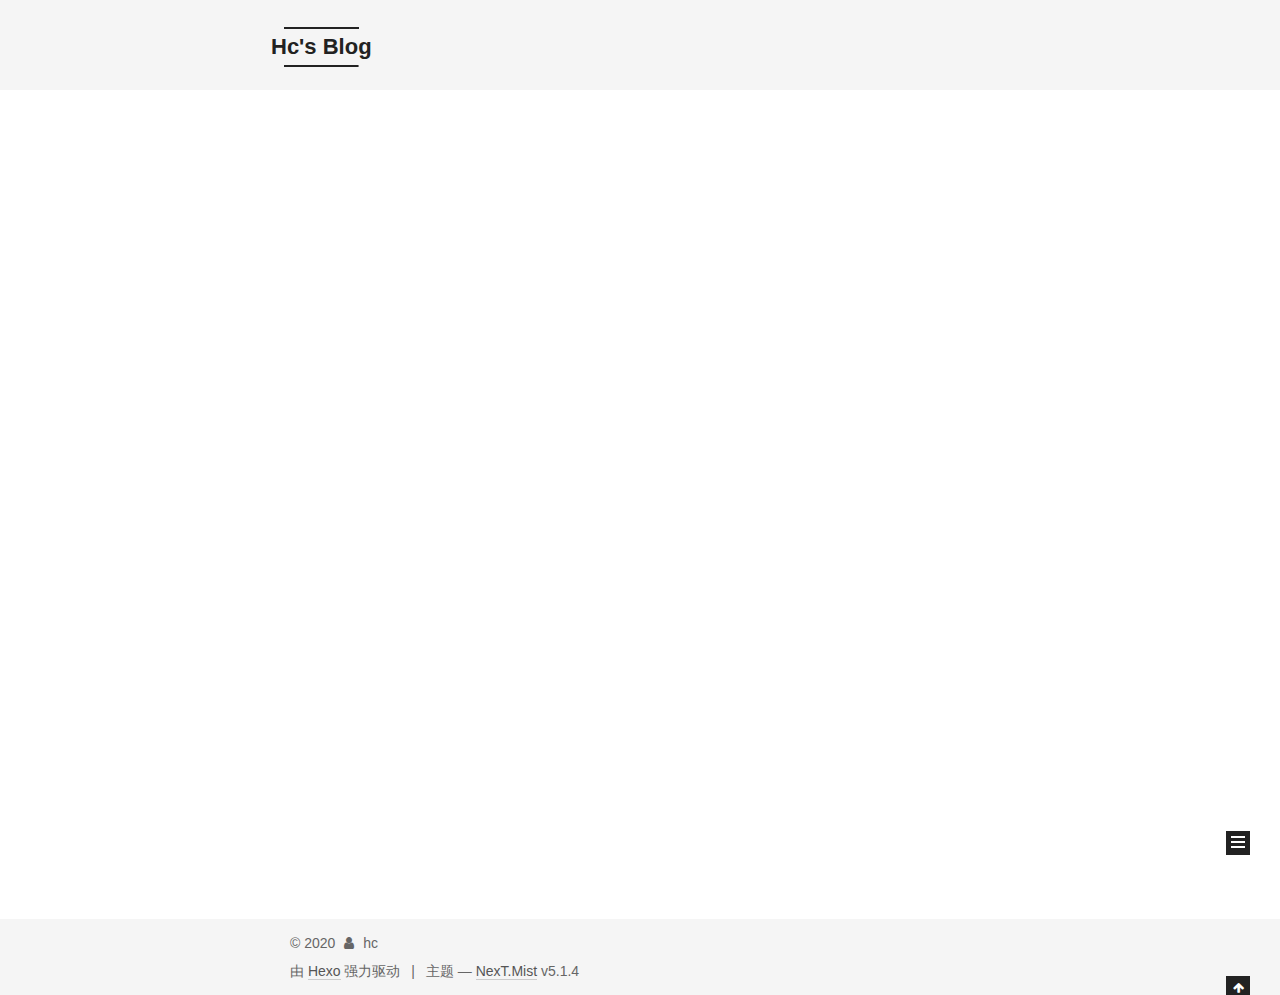
<file: archives/index.html>
<!DOCTYPE html>



  


<html class="theme-next mist use-motion" lang="zh-Hans">
<head><meta name="generator" content="Hexo 3.8.0">
  <meta charset="UTF-8">
<meta http-equiv="X-UA-Compatible" content="IE=edge">
<meta name="viewport" content="width=device-width, initial-scale=1, maximum-scale=1">
<meta name="theme-color" content="#222">









<meta http-equiv="Cache-Control" content="no-transform">
<meta http-equiv="Cache-Control" content="no-siteapp">
















  
  
  <link href="/lib/fancybox/source/jquery.fancybox.css?v=2.1.5" rel="stylesheet" type="text/css">







<link href="/lib/font-awesome/css/font-awesome.min.css?v=4.6.2" rel="stylesheet" type="text/css">

<link href="/css/main.css?v=5.1.4" rel="stylesheet" type="text/css">


  <link rel="apple-touch-icon" sizes="180x180" href="/images/apple-touch-icon-next.png?v=5.1.4">


  <link rel="icon" type="image/png" sizes="32x32" href="/images/favicon-32x32-next.png?v=5.1.4">


  <link rel="icon" type="image/png" sizes="16x16" href="/images/favicon-16x16-next.png?v=5.1.4">


  <link rel="mask-icon" href="/images/logo.svg?v=5.1.4" color="#222">





  <meta name="keywords" content="Hexo, NexT">










<meta name="description" content="前端学习总结">
<meta property="og:type" content="website">
<meta property="og:title" content="Hc&#39;s Blog">
<meta property="og:url" content="http://yoursite.com/archives/index.html">
<meta property="og:site_name" content="Hc&#39;s Blog">
<meta property="og:description" content="前端学习总结">
<meta property="og:locale" content="zh-Hans">
<meta name="twitter:card" content="summary">
<meta name="twitter:title" content="Hc&#39;s Blog">
<meta name="twitter:description" content="前端学习总结">



<script type="text/javascript" id="hexo.configurations">
  var NexT = window.NexT || {};
  var CONFIG = {
    root: '/',
    scheme: 'Mist',
    version: '5.1.4',
    sidebar: {"position":"left","display":"post","offset":12,"b2t":false,"scrollpercent":false,"onmobile":false},
    fancybox: true,
    tabs: true,
    motion: {"enable":true,"async":false,"transition":{"post_block":"fadeIn","post_header":"slideDownIn","post_body":"slideDownIn","coll_header":"slideLeftIn","sidebar":"slideUpIn"}},
    duoshuo: {
      userId: '0',
      author: '博主'
    },
    algolia: {
      applicationID: '',
      apiKey: '',
      indexName: '',
      hits: {"per_page":10},
      labels: {"input_placeholder":"Search for Posts","hits_empty":"We didn't find any results for the search: ${query}","hits_stats":"${hits} results found in ${time} ms"}
    }
  };
</script>



  <link rel="canonical" href="http://yoursite.com/archives/">





  <title>归档 | Hc's Blog</title>
  








</head>

<body itemscope itemtype="http://schema.org/WebPage" lang="zh-Hans">

  
  
    
  

  <div class="container sidebar-position-left page-archive">
    <div class="headband"></div>

    <header id="header" class="header" itemscope itemtype="http://schema.org/WPHeader">
      <div class="header-inner"><div class="site-brand-wrapper">
  <div class="site-meta ">
    

    <div class="custom-logo-site-title">
      <a href="/" class="brand" rel="start">
        <span class="logo-line-before"><i></i></span>
        <span class="site-title">Hc's Blog</span>
        <span class="logo-line-after"><i></i></span>
      </a>
    </div>
      
        <p class="site-subtitle">just do it</p>
      
  </div>

  <div class="site-nav-toggle">
    <button>
      <span class="btn-bar"></span>
      <span class="btn-bar"></span>
      <span class="btn-bar"></span>
    </button>
  </div>
</div>

<nav class="site-nav">
  

  
    <ul id="menu" class="menu">
      
        
        <li class="menu-item menu-item-home">
          <a href="/" rel="section">
            
              <i class="menu-item-icon fa fa-fw fa-home"></i> <br>
            
            首页
          </a>
        </li>
      
        
        <li class="menu-item menu-item-archives">
          <a href="/archives/" rel="section">
            
              <i class="menu-item-icon fa fa-fw fa-archive"></i> <br>
            
            归档
          </a>
        </li>
      

      
    </ul>
  

  
</nav>



 </div>
    </header>

    <main id="main" class="main">
      <div class="main-inner">
        <div class="content-wrap">
          <div id="content" class="content">
            

  
  
  
  <div class="post-block archive">
    <div id="posts" class="posts-collapse">
      <span class="archive-move-on"></span>

      <span class="archive-page-counter">
        
        
        
          
        
        嗯..! 目前共计 5 篇日志。 继续努力。
      </span>

      

        
        
        

        
          
          <div class="collection-title">
            <h1 class="archive-year" id="archive-year-2020">2020</h1>
          </div>
        
        

        

  <article class="post post-type-normal" itemscope itemtype="http://schema.org/Article">
    <header class="post-header">

      <h2 class="post-title">
        
            <a class="post-title-link" href="/2020/01/13/js实现大文件分片上传基本原理及实践/" itemprop="url">
              
                <span itemprop="name">node+js实现大文件分片上传基本原理及实践</span>
              
            </a>
        
      </h2>

      <div class="post-meta">
        <time class="post-time" itemprop="dateCreated" datetime="2020-01-13T17:32:29+08:00" content="2020-01-13">
          01-13
        </time>
      </div>

    </header>
  </article>



      

        
        
        

        
          
          <div class="collection-title">
            <h1 class="archive-year" id="archive-year-2019">2019</h1>
          </div>
        
        

        

  <article class="post post-type-normal" itemscope itemtype="http://schema.org/Article">
    <header class="post-header">

      <h2 class="post-title">
        
            <a class="post-title-link" href="/2019/08/15/小程序自定义导航栏适配-iPX底部适配/" itemprop="url">
              
                <span itemprop="name">小程序自定义导航栏适配,iPX底部适配</span>
              
            </a>
        
      </h2>

      <div class="post-meta">
        <time class="post-time" itemprop="dateCreated" datetime="2019-08-15T17:14:29+08:00" content="2019-08-15">
          08-15
        </time>
      </div>

    </header>
  </article>



      

        
        
        

        
        

        

  <article class="post post-type-normal" itemscope itemtype="http://schema.org/Article">
    <header class="post-header">

      <h2 class="post-title">
        
            <a class="post-title-link" href="/2019/06/12/网址性能优化/" itemprop="url">
              
                <span itemprop="name">网址性能优化</span>
              
            </a>
        
      </h2>

      <div class="post-meta">
        <time class="post-time" itemprop="dateCreated" datetime="2019-06-12T14:11:51+08:00" content="2019-06-12">
          06-12
        </time>
      </div>

    </header>
  </article>



      

        
        
        

        
        

        

  <article class="post post-type-normal" itemscope itemtype="http://schema.org/Article">
    <header class="post-header">

      <h2 class="post-title">
        
            <a class="post-title-link" href="/2019/03/14/编写一个简易的Cli工具/" itemprop="url">
              
                <span itemprop="name">编写一个简易的Cli工具</span>
              
            </a>
        
      </h2>

      <div class="post-meta">
        <time class="post-time" itemprop="dateCreated" datetime="2019-03-14T14:44:05+08:00" content="2019-03-14">
          03-14
        </time>
      </div>

    </header>
  </article>



      

        
        
        

        
        

        

  <article class="post post-type-normal" itemscope itemtype="http://schema.org/Article">
    <header class="post-header">

      <h2 class="post-title">
        
            <a class="post-title-link" href="/2019/03/06/浏览器缓存机制/" itemprop="url">
              
                <span itemprop="name">浏览器缓存机制</span>
              
            </a>
        
      </h2>

      <div class="post-meta">
        <time class="post-time" itemprop="dateCreated" datetime="2019-03-06T14:11:58+08:00" content="2019-03-06">
          03-06
        </time>
      </div>

    </header>
  </article>



      

    </div>
  </div>
  
  
  

  



          </div>
          


          

        </div>
        
          
  
  <div class="sidebar-toggle">
    <div class="sidebar-toggle-line-wrap">
      <span class="sidebar-toggle-line sidebar-toggle-line-first"></span>
      <span class="sidebar-toggle-line sidebar-toggle-line-middle"></span>
      <span class="sidebar-toggle-line sidebar-toggle-line-last"></span>
    </div>
  </div>

  <aside id="sidebar" class="sidebar">
    
    <div class="sidebar-inner">

      

      

      <section class="site-overview-wrap sidebar-panel sidebar-panel-active">
        <div class="site-overview">
          <div class="site-author motion-element" itemprop="author" itemscope itemtype="http://schema.org/Person">
            
              <p class="site-author-name" itemprop="name">hc</p>
              <p class="site-description motion-element" itemprop="description">前端学习总结</p>
          </div>

          <nav class="site-state motion-element">

            
              <div class="site-state-item site-state-posts">
              
                <a href="/archives/">
              
                  <span class="site-state-item-count">5</span>
                  <span class="site-state-item-name">日志</span>
                </a>
              </div>
            

            

            
              
              
              <div class="site-state-item site-state-tags">
                
                  <span class="site-state-item-count">1</span>
                  <span class="site-state-item-name">标签</span>
                
              </div>
            

          </nav>

          

          

          
          

          
          

          

        </div>
      </section>

      

      

    </div>
  </aside>


        
      </div>
    </main>

    <footer id="footer" class="footer">
      <div class="footer-inner">
        <div class="copyright">&copy; <span itemprop="copyrightYear">2020</span>
  <span class="with-love">
    <i class="fa fa-user"></i>
  </span>
  <span class="author" itemprop="copyrightHolder">hc</span>

  
</div>


  <div class="powered-by">由 <a class="theme-link" target="_blank" href="https://hexo.io">Hexo</a> 强力驱动</div>



  <span class="post-meta-divider">|</span>



  <div class="theme-info">主题 &mdash; <a class="theme-link" target="_blank" href="https://github.com/iissnan/hexo-theme-next">NexT.Mist</a> v5.1.4</div>




        







        
      </div>
    </footer>

    
      <div class="back-to-top">
        <i class="fa fa-arrow-up"></i>
        
      </div>
    

    

  </div>

  

<script type="text/javascript">
  if (Object.prototype.toString.call(window.Promise) !== '[object Function]') {
    window.Promise = null;
  }
</script>









  












  
  
    <script type="text/javascript" src="/lib/jquery/index.js?v=2.1.3"></script>
  

  
  
    <script type="text/javascript" src="/lib/fastclick/lib/fastclick.min.js?v=1.0.6"></script>
  

  
  
    <script type="text/javascript" src="/lib/jquery_lazyload/jquery.lazyload.js?v=1.9.7"></script>
  

  
  
    <script type="text/javascript" src="/lib/velocity/velocity.min.js?v=1.2.1"></script>
  

  
  
    <script type="text/javascript" src="/lib/velocity/velocity.ui.min.js?v=1.2.1"></script>
  

  
  
    <script type="text/javascript" src="/lib/fancybox/source/jquery.fancybox.pack.js?v=2.1.5"></script>
  


  


  <script type="text/javascript" src="/js/src/utils.js?v=5.1.4"></script>

  <script type="text/javascript" src="/js/src/motion.js?v=5.1.4"></script>



  
  

  

  


  <script type="text/javascript" src="/js/src/bootstrap.js?v=5.1.4"></script>



  


  




	





  





  












  





  

  

  

  
  

  

  

  

</body>
</html>
</file>
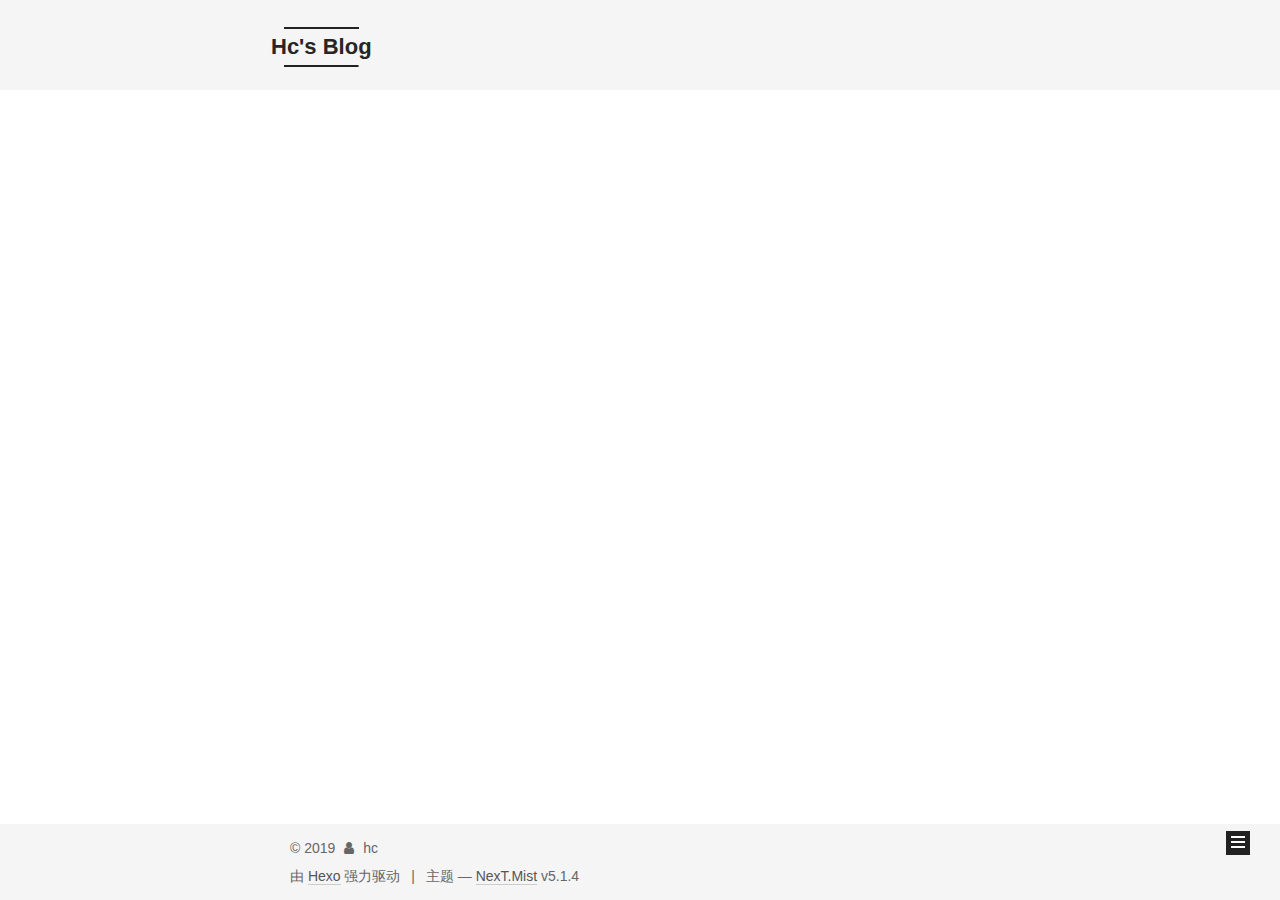
<file: archives/2019/index.html>
<!DOCTYPE html>



  


<html class="theme-next mist use-motion" lang="zh-Hans">
<head><meta name="generator" content="Hexo 3.8.0">
  <meta charset="UTF-8">
<meta http-equiv="X-UA-Compatible" content="IE=edge">
<meta name="viewport" content="width=device-width, initial-scale=1, maximum-scale=1">
<meta name="theme-color" content="#222">









<meta http-equiv="Cache-Control" content="no-transform">
<meta http-equiv="Cache-Control" content="no-siteapp">
















  
  
  <link href="/lib/fancybox/source/jquery.fancybox.css?v=2.1.5" rel="stylesheet" type="text/css">







<link href="/lib/font-awesome/css/font-awesome.min.css?v=4.6.2" rel="stylesheet" type="text/css">

<link href="/css/main.css?v=5.1.4" rel="stylesheet" type="text/css">


  <link rel="apple-touch-icon" sizes="180x180" href="/images/apple-touch-icon-next.png?v=5.1.4">


  <link rel="icon" type="image/png" sizes="32x32" href="/images/favicon-32x32-next.png?v=5.1.4">


  <link rel="icon" type="image/png" sizes="16x16" href="/images/favicon-16x16-next.png?v=5.1.4">


  <link rel="mask-icon" href="/images/logo.svg?v=5.1.4" color="#222">





  <meta name="keywords" content="Hexo, NexT">










<meta name="description" content="前端学习总结">
<meta property="og:type" content="website">
<meta property="og:title" content="Hc&#39;s Blog">
<meta property="og:url" content="http://yoursite.com/archives/2019/index.html">
<meta property="og:site_name" content="Hc&#39;s Blog">
<meta property="og:description" content="前端学习总结">
<meta property="og:locale" content="zh-Hans">
<meta name="twitter:card" content="summary">
<meta name="twitter:title" content="Hc&#39;s Blog">
<meta name="twitter:description" content="前端学习总结">



<script type="text/javascript" id="hexo.configurations">
  var NexT = window.NexT || {};
  var CONFIG = {
    root: '/',
    scheme: 'Mist',
    version: '5.1.4',
    sidebar: {"position":"left","display":"post","offset":12,"b2t":false,"scrollpercent":false,"onmobile":false},
    fancybox: true,
    tabs: true,
    motion: {"enable":true,"async":false,"transition":{"post_block":"fadeIn","post_header":"slideDownIn","post_body":"slideDownIn","coll_header":"slideLeftIn","sidebar":"slideUpIn"}},
    duoshuo: {
      userId: '0',
      author: '博主'
    },
    algolia: {
      applicationID: '',
      apiKey: '',
      indexName: '',
      hits: {"per_page":10},
      labels: {"input_placeholder":"Search for Posts","hits_empty":"We didn't find any results for the search: ${query}","hits_stats":"${hits} results found in ${time} ms"}
    }
  };
</script>



  <link rel="canonical" href="http://yoursite.com/archives/2019/">





  <title>归档 | Hc's Blog</title>
  








</head>

<body itemscope itemtype="http://schema.org/WebPage" lang="zh-Hans">

  
  
    
  

  <div class="container sidebar-position-left page-archive">
    <div class="headband"></div>

    <header id="header" class="header" itemscope itemtype="http://schema.org/WPHeader">
      <div class="header-inner"><div class="site-brand-wrapper">
  <div class="site-meta ">
    

    <div class="custom-logo-site-title">
      <a href="/" class="brand" rel="start">
        <span class="logo-line-before"><i></i></span>
        <span class="site-title">Hc's Blog</span>
        <span class="logo-line-after"><i></i></span>
      </a>
    </div>
      
        <p class="site-subtitle">just do it</p>
      
  </div>

  <div class="site-nav-toggle">
    <button>
      <span class="btn-bar"></span>
      <span class="btn-bar"></span>
      <span class="btn-bar"></span>
    </button>
  </div>
</div>

<nav class="site-nav">
  

  
    <ul id="menu" class="menu">
      
        
        <li class="menu-item menu-item-home">
          <a href="/" rel="section">
            
              <i class="menu-item-icon fa fa-fw fa-home"></i> <br>
            
            首页
          </a>
        </li>
      
        
        <li class="menu-item menu-item-archives">
          <a href="/archives/" rel="section">
            
              <i class="menu-item-icon fa fa-fw fa-archive"></i> <br>
            
            归档
          </a>
        </li>
      

      
    </ul>
  

  
</nav>



 </div>
    </header>

    <main id="main" class="main">
      <div class="main-inner">
        <div class="content-wrap">
          <div id="content" class="content">
            

  
  
  
  <div class="post-block archive">
    <div id="posts" class="posts-collapse">
      <span class="archive-move-on"></span>

      <span class="archive-page-counter">
        
        
        
          
        
        嗯..! 目前共计 4 篇日志。 继续努力。
      </span>

      

        
        
        

        
          
          <div class="collection-title">
            <h1 class="archive-year" id="archive-year-2019">2019</h1>
          </div>
        
        

        

  <article class="post post-type-normal" itemscope itemtype="http://schema.org/Article">
    <header class="post-header">

      <h2 class="post-title">
        
            <a class="post-title-link" href="/2019/08/15/小程序自定义导航栏适配-iPX底部适配/" itemprop="url">
              
                <span itemprop="name">小程序自定义导航栏适配,iPX底部适配</span>
              
            </a>
        
      </h2>

      <div class="post-meta">
        <time class="post-time" itemprop="dateCreated" datetime="2019-08-15T17:14:29+08:00" content="2019-08-15">
          08-15
        </time>
      </div>

    </header>
  </article>



      

        
        
        

        
        

        

  <article class="post post-type-normal" itemscope itemtype="http://schema.org/Article">
    <header class="post-header">

      <h2 class="post-title">
        
            <a class="post-title-link" href="/2019/06/12/网址性能优化/" itemprop="url">
              
                <span itemprop="name">网址性能优化</span>
              
            </a>
        
      </h2>

      <div class="post-meta">
        <time class="post-time" itemprop="dateCreated" datetime="2019-06-12T14:11:51+08:00" content="2019-06-12">
          06-12
        </time>
      </div>

    </header>
  </article>



      

        
        
        

        
        

        

  <article class="post post-type-normal" itemscope itemtype="http://schema.org/Article">
    <header class="post-header">

      <h2 class="post-title">
        
            <a class="post-title-link" href="/2019/03/14/编写一个简易的Cli工具/" itemprop="url">
              
                <span itemprop="name">编写一个简易的Cli工具</span>
              
            </a>
        
      </h2>

      <div class="post-meta">
        <time class="post-time" itemprop="dateCreated" datetime="2019-03-14T14:44:05+08:00" content="2019-03-14">
          03-14
        </time>
      </div>

    </header>
  </article>



      

        
        
        

        
        

        

  <article class="post post-type-normal" itemscope itemtype="http://schema.org/Article">
    <header class="post-header">

      <h2 class="post-title">
        
            <a class="post-title-link" href="/2019/03/06/浏览器缓存机制/" itemprop="url">
              
                <span itemprop="name">浏览器缓存机制</span>
              
            </a>
        
      </h2>

      <div class="post-meta">
        <time class="post-time" itemprop="dateCreated" datetime="2019-03-06T14:11:58+08:00" content="2019-03-06">
          03-06
        </time>
      </div>

    </header>
  </article>



      

    </div>
  </div>
  
  
  

  



          </div>
          


          

        </div>
        
          
  
  <div class="sidebar-toggle">
    <div class="sidebar-toggle-line-wrap">
      <span class="sidebar-toggle-line sidebar-toggle-line-first"></span>
      <span class="sidebar-toggle-line sidebar-toggle-line-middle"></span>
      <span class="sidebar-toggle-line sidebar-toggle-line-last"></span>
    </div>
  </div>

  <aside id="sidebar" class="sidebar">
    
    <div class="sidebar-inner">

      

      

      <section class="site-overview-wrap sidebar-panel sidebar-panel-active">
        <div class="site-overview">
          <div class="site-author motion-element" itemprop="author" itemscope itemtype="http://schema.org/Person">
            
              <p class="site-author-name" itemprop="name">hc</p>
              <p class="site-description motion-element" itemprop="description">前端学习总结</p>
          </div>

          <nav class="site-state motion-element">

            
              <div class="site-state-item site-state-posts">
              
                <a href="/archives/">
              
                  <span class="site-state-item-count">4</span>
                  <span class="site-state-item-name">日志</span>
                </a>
              </div>
            

            

            
              
              
              <div class="site-state-item site-state-tags">
                
                  <span class="site-state-item-count">1</span>
                  <span class="site-state-item-name">标签</span>
                
              </div>
            

          </nav>

          

          

          
          

          
          

          

        </div>
      </section>

      

      

    </div>
  </aside>


        
      </div>
    </main>

    <footer id="footer" class="footer">
      <div class="footer-inner">
        <div class="copyright">&copy; <span itemprop="copyrightYear">2019</span>
  <span class="with-love">
    <i class="fa fa-user"></i>
  </span>
  <span class="author" itemprop="copyrightHolder">hc</span>

  
</div>


  <div class="powered-by">由 <a class="theme-link" target="_blank" href="https://hexo.io">Hexo</a> 强力驱动</div>



  <span class="post-meta-divider">|</span>



  <div class="theme-info">主题 &mdash; <a class="theme-link" target="_blank" href="https://github.com/iissnan/hexo-theme-next">NexT.Mist</a> v5.1.4</div>




        







        
      </div>
    </footer>

    
      <div class="back-to-top">
        <i class="fa fa-arrow-up"></i>
        
      </div>
    

    

  </div>

  

<script type="text/javascript">
  if (Object.prototype.toString.call(window.Promise) !== '[object Function]') {
    window.Promise = null;
  }
</script>









  












  
  
    <script type="text/javascript" src="/lib/jquery/index.js?v=2.1.3"></script>
  

  
  
    <script type="text/javascript" src="/lib/fastclick/lib/fastclick.min.js?v=1.0.6"></script>
  

  
  
    <script type="text/javascript" src="/lib/jquery_lazyload/jquery.lazyload.js?v=1.9.7"></script>
  

  
  
    <script type="text/javascript" src="/lib/velocity/velocity.min.js?v=1.2.1"></script>
  

  
  
    <script type="text/javascript" src="/lib/velocity/velocity.ui.min.js?v=1.2.1"></script>
  

  
  
    <script type="text/javascript" src="/lib/fancybox/source/jquery.fancybox.pack.js?v=2.1.5"></script>
  


  


  <script type="text/javascript" src="/js/src/utils.js?v=5.1.4"></script>

  <script type="text/javascript" src="/js/src/motion.js?v=5.1.4"></script>



  
  

  

  


  <script type="text/javascript" src="/js/src/bootstrap.js?v=5.1.4"></script>



  


  




	





  





  












  





  

  

  

  
  

  

  

  

</body>
</html>
</file>
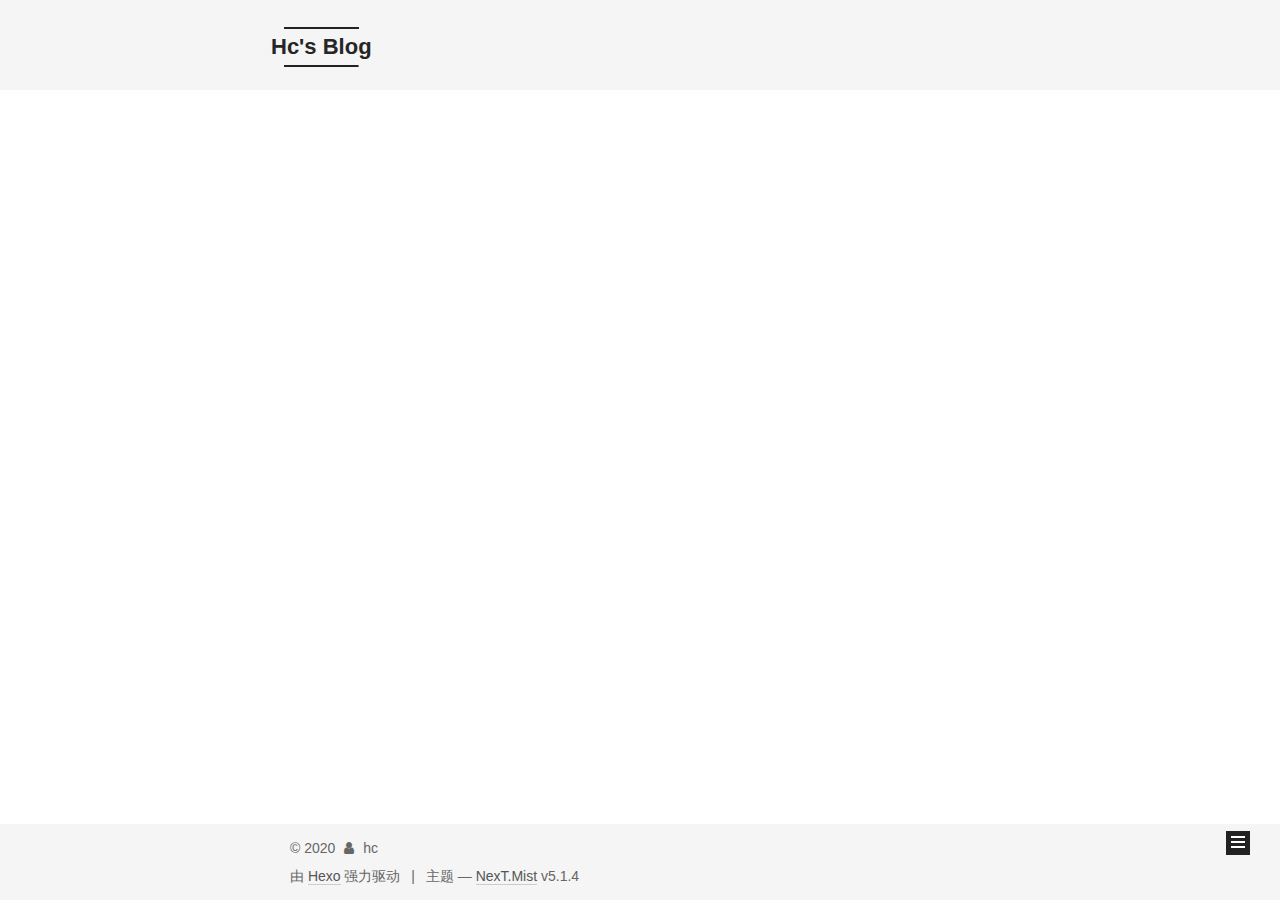
<file: archives/2020/index.html>
<!DOCTYPE html>



  


<html class="theme-next mist use-motion" lang="zh-Hans">
<head><meta name="generator" content="Hexo 3.8.0">
  <meta charset="UTF-8">
<meta http-equiv="X-UA-Compatible" content="IE=edge">
<meta name="viewport" content="width=device-width, initial-scale=1, maximum-scale=1">
<meta name="theme-color" content="#222">









<meta http-equiv="Cache-Control" content="no-transform">
<meta http-equiv="Cache-Control" content="no-siteapp">
















  
  
  <link href="/lib/fancybox/source/jquery.fancybox.css?v=2.1.5" rel="stylesheet" type="text/css">







<link href="/lib/font-awesome/css/font-awesome.min.css?v=4.6.2" rel="stylesheet" type="text/css">

<link href="/css/main.css?v=5.1.4" rel="stylesheet" type="text/css">


  <link rel="apple-touch-icon" sizes="180x180" href="/images/apple-touch-icon-next.png?v=5.1.4">


  <link rel="icon" type="image/png" sizes="32x32" href="/images/favicon-32x32-next.png?v=5.1.4">


  <link rel="icon" type="image/png" sizes="16x16" href="/images/favicon-16x16-next.png?v=5.1.4">


  <link rel="mask-icon" href="/images/logo.svg?v=5.1.4" color="#222">





  <meta name="keywords" content="Hexo, NexT">










<meta name="description" content="前端学习总结">
<meta property="og:type" content="website">
<meta property="og:title" content="Hc&#39;s Blog">
<meta property="og:url" content="http://yoursite.com/archives/2020/index.html">
<meta property="og:site_name" content="Hc&#39;s Blog">
<meta property="og:description" content="前端学习总结">
<meta property="og:locale" content="zh-Hans">
<meta name="twitter:card" content="summary">
<meta name="twitter:title" content="Hc&#39;s Blog">
<meta name="twitter:description" content="前端学习总结">



<script type="text/javascript" id="hexo.configurations">
  var NexT = window.NexT || {};
  var CONFIG = {
    root: '/',
    scheme: 'Mist',
    version: '5.1.4',
    sidebar: {"position":"left","display":"post","offset":12,"b2t":false,"scrollpercent":false,"onmobile":false},
    fancybox: true,
    tabs: true,
    motion: {"enable":true,"async":false,"transition":{"post_block":"fadeIn","post_header":"slideDownIn","post_body":"slideDownIn","coll_header":"slideLeftIn","sidebar":"slideUpIn"}},
    duoshuo: {
      userId: '0',
      author: '博主'
    },
    algolia: {
      applicationID: '',
      apiKey: '',
      indexName: '',
      hits: {"per_page":10},
      labels: {"input_placeholder":"Search for Posts","hits_empty":"We didn't find any results for the search: ${query}","hits_stats":"${hits} results found in ${time} ms"}
    }
  };
</script>



  <link rel="canonical" href="http://yoursite.com/archives/2020/">





  <title>归档 | Hc's Blog</title>
  








</head>

<body itemscope itemtype="http://schema.org/WebPage" lang="zh-Hans">

  
  
    
  

  <div class="container sidebar-position-left page-archive">
    <div class="headband"></div>

    <header id="header" class="header" itemscope itemtype="http://schema.org/WPHeader">
      <div class="header-inner"><div class="site-brand-wrapper">
  <div class="site-meta ">
    

    <div class="custom-logo-site-title">
      <a href="/" class="brand" rel="start">
        <span class="logo-line-before"><i></i></span>
        <span class="site-title">Hc's Blog</span>
        <span class="logo-line-after"><i></i></span>
      </a>
    </div>
      
        <p class="site-subtitle">just do it</p>
      
  </div>

  <div class="site-nav-toggle">
    <button>
      <span class="btn-bar"></span>
      <span class="btn-bar"></span>
      <span class="btn-bar"></span>
    </button>
  </div>
</div>

<nav class="site-nav">
  

  
    <ul id="menu" class="menu">
      
        
        <li class="menu-item menu-item-home">
          <a href="/" rel="section">
            
              <i class="menu-item-icon fa fa-fw fa-home"></i> <br>
            
            首页
          </a>
        </li>
      
        
        <li class="menu-item menu-item-archives">
          <a href="/archives/" rel="section">
            
              <i class="menu-item-icon fa fa-fw fa-archive"></i> <br>
            
            归档
          </a>
        </li>
      

      
    </ul>
  

  
</nav>



 </div>
    </header>

    <main id="main" class="main">
      <div class="main-inner">
        <div class="content-wrap">
          <div id="content" class="content">
            

  
  
  
  <div class="post-block archive">
    <div id="posts" class="posts-collapse">
      <span class="archive-move-on"></span>

      <span class="archive-page-counter">
        
        
        
          
        
        嗯..! 目前共计 5 篇日志。 继续努力。
      </span>

      

        
        
        

        
          
          <div class="collection-title">
            <h1 class="archive-year" id="archive-year-2020">2020</h1>
          </div>
        
        

        

  <article class="post post-type-normal" itemscope itemtype="http://schema.org/Article">
    <header class="post-header">

      <h2 class="post-title">
        
            <a class="post-title-link" href="/2020/01/13/js实现大文件分片上传基本原理及实践/" itemprop="url">
              
                <span itemprop="name">node+js实现大文件分片上传基本原理及实践</span>
              
            </a>
        
      </h2>

      <div class="post-meta">
        <time class="post-time" itemprop="dateCreated" datetime="2020-01-13T17:32:29+08:00" content="2020-01-13">
          01-13
        </time>
      </div>

    </header>
  </article>



      

    </div>
  </div>
  
  
  

  



          </div>
          


          

        </div>
        
          
  
  <div class="sidebar-toggle">
    <div class="sidebar-toggle-line-wrap">
      <span class="sidebar-toggle-line sidebar-toggle-line-first"></span>
      <span class="sidebar-toggle-line sidebar-toggle-line-middle"></span>
      <span class="sidebar-toggle-line sidebar-toggle-line-last"></span>
    </div>
  </div>

  <aside id="sidebar" class="sidebar">
    
    <div class="sidebar-inner">

      

      

      <section class="site-overview-wrap sidebar-panel sidebar-panel-active">
        <div class="site-overview">
          <div class="site-author motion-element" itemprop="author" itemscope itemtype="http://schema.org/Person">
            
              <p class="site-author-name" itemprop="name">hc</p>
              <p class="site-description motion-element" itemprop="description">前端学习总结</p>
          </div>

          <nav class="site-state motion-element">

            
              <div class="site-state-item site-state-posts">
              
                <a href="/archives/">
              
                  <span class="site-state-item-count">5</span>
                  <span class="site-state-item-name">日志</span>
                </a>
              </div>
            

            

            
              
              
              <div class="site-state-item site-state-tags">
                
                  <span class="site-state-item-count">1</span>
                  <span class="site-state-item-name">标签</span>
                
              </div>
            

          </nav>

          

          

          
          

          
          

          

        </div>
      </section>

      

      

    </div>
  </aside>


        
      </div>
    </main>

    <footer id="footer" class="footer">
      <div class="footer-inner">
        <div class="copyright">&copy; <span itemprop="copyrightYear">2020</span>
  <span class="with-love">
    <i class="fa fa-user"></i>
  </span>
  <span class="author" itemprop="copyrightHolder">hc</span>

  
</div>


  <div class="powered-by">由 <a class="theme-link" target="_blank" href="https://hexo.io">Hexo</a> 强力驱动</div>



  <span class="post-meta-divider">|</span>



  <div class="theme-info">主题 &mdash; <a class="theme-link" target="_blank" href="https://github.com/iissnan/hexo-theme-next">NexT.Mist</a> v5.1.4</div>




        







        
      </div>
    </footer>

    
      <div class="back-to-top">
        <i class="fa fa-arrow-up"></i>
        
      </div>
    

    

  </div>

  

<script type="text/javascript">
  if (Object.prototype.toString.call(window.Promise) !== '[object Function]') {
    window.Promise = null;
  }
</script>









  












  
  
    <script type="text/javascript" src="/lib/jquery/index.js?v=2.1.3"></script>
  

  
  
    <script type="text/javascript" src="/lib/fastclick/lib/fastclick.min.js?v=1.0.6"></script>
  

  
  
    <script type="text/javascript" src="/lib/jquery_lazyload/jquery.lazyload.js?v=1.9.7"></script>
  

  
  
    <script type="text/javascript" src="/lib/velocity/velocity.min.js?v=1.2.1"></script>
  

  
  
    <script type="text/javascript" src="/lib/velocity/velocity.ui.min.js?v=1.2.1"></script>
  

  
  
    <script type="text/javascript" src="/lib/fancybox/source/jquery.fancybox.pack.js?v=2.1.5"></script>
  


  


  <script type="text/javascript" src="/js/src/utils.js?v=5.1.4"></script>

  <script type="text/javascript" src="/js/src/motion.js?v=5.1.4"></script>



  
  

  

  


  <script type="text/javascript" src="/js/src/bootstrap.js?v=5.1.4"></script>



  


  




	





  





  












  





  

  

  

  
  

  

  

  

</body>
</html>
</file>
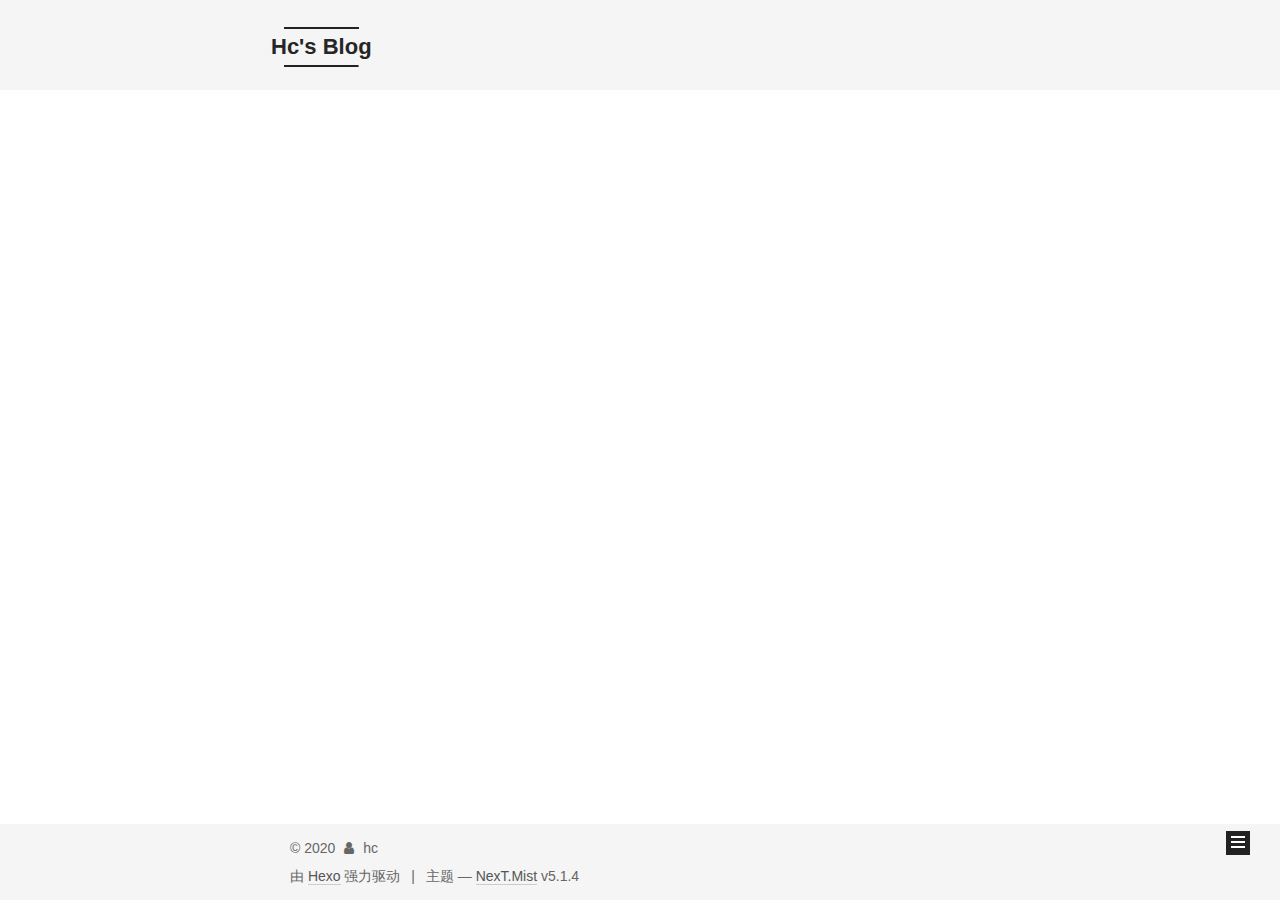
<file: tags/http/index.html>
<!DOCTYPE html>



  


<html class="theme-next mist use-motion" lang="zh-Hans">
<head><meta name="generator" content="Hexo 3.8.0">
  <meta charset="UTF-8">
<meta http-equiv="X-UA-Compatible" content="IE=edge">
<meta name="viewport" content="width=device-width, initial-scale=1, maximum-scale=1">
<meta name="theme-color" content="#222">









<meta http-equiv="Cache-Control" content="no-transform">
<meta http-equiv="Cache-Control" content="no-siteapp">
















  
  
  <link href="/lib/fancybox/source/jquery.fancybox.css?v=2.1.5" rel="stylesheet" type="text/css">







<link href="/lib/font-awesome/css/font-awesome.min.css?v=4.6.2" rel="stylesheet" type="text/css">

<link href="/css/main.css?v=5.1.4" rel="stylesheet" type="text/css">


  <link rel="apple-touch-icon" sizes="180x180" href="/images/apple-touch-icon-next.png?v=5.1.4">


  <link rel="icon" type="image/png" sizes="32x32" href="/images/favicon-32x32-next.png?v=5.1.4">


  <link rel="icon" type="image/png" sizes="16x16" href="/images/favicon-16x16-next.png?v=5.1.4">


  <link rel="mask-icon" href="/images/logo.svg?v=5.1.4" color="#222">





  <meta name="keywords" content="Hexo, NexT">










<meta name="description" content="前端学习总结">
<meta property="og:type" content="website">
<meta property="og:title" content="Hc&#39;s Blog">
<meta property="og:url" content="http://yoursite.com/tags/http/index.html">
<meta property="og:site_name" content="Hc&#39;s Blog">
<meta property="og:description" content="前端学习总结">
<meta property="og:locale" content="zh-Hans">
<meta name="twitter:card" content="summary">
<meta name="twitter:title" content="Hc&#39;s Blog">
<meta name="twitter:description" content="前端学习总结">



<script type="text/javascript" id="hexo.configurations">
  var NexT = window.NexT || {};
  var CONFIG = {
    root: '/',
    scheme: 'Mist',
    version: '5.1.4',
    sidebar: {"position":"left","display":"post","offset":12,"b2t":false,"scrollpercent":false,"onmobile":false},
    fancybox: true,
    tabs: true,
    motion: {"enable":true,"async":false,"transition":{"post_block":"fadeIn","post_header":"slideDownIn","post_body":"slideDownIn","coll_header":"slideLeftIn","sidebar":"slideUpIn"}},
    duoshuo: {
      userId: '0',
      author: '博主'
    },
    algolia: {
      applicationID: '',
      apiKey: '',
      indexName: '',
      hits: {"per_page":10},
      labels: {"input_placeholder":"Search for Posts","hits_empty":"We didn't find any results for the search: ${query}","hits_stats":"${hits} results found in ${time} ms"}
    }
  };
</script>



  <link rel="canonical" href="http://yoursite.com/tags/http/">





  <title>标签: http | Hc's Blog</title>
  








</head>

<body itemscope itemtype="http://schema.org/WebPage" lang="zh-Hans">

  
  
    
  

  <div class="container sidebar-position-left ">
    <div class="headband"></div>

    <header id="header" class="header" itemscope itemtype="http://schema.org/WPHeader">
      <div class="header-inner"><div class="site-brand-wrapper">
  <div class="site-meta ">
    

    <div class="custom-logo-site-title">
      <a href="/" class="brand" rel="start">
        <span class="logo-line-before"><i></i></span>
        <span class="site-title">Hc's Blog</span>
        <span class="logo-line-after"><i></i></span>
      </a>
    </div>
      
        <p class="site-subtitle">just do it</p>
      
  </div>

  <div class="site-nav-toggle">
    <button>
      <span class="btn-bar"></span>
      <span class="btn-bar"></span>
      <span class="btn-bar"></span>
    </button>
  </div>
</div>

<nav class="site-nav">
  

  
    <ul id="menu" class="menu">
      
        
        <li class="menu-item menu-item-home">
          <a href="/" rel="section">
            
              <i class="menu-item-icon fa fa-fw fa-home"></i> <br>
            
            首页
          </a>
        </li>
      
        
        <li class="menu-item menu-item-archives">
          <a href="/archives/" rel="section">
            
              <i class="menu-item-icon fa fa-fw fa-archive"></i> <br>
            
            归档
          </a>
        </li>
      

      
    </ul>
  

  
</nav>



 </div>
    </header>

    <main id="main" class="main">
      <div class="main-inner">
        <div class="content-wrap">
          <div id="content" class="content">
            

  
  
  
  <div class="post-block tag">

    <div id="posts" class="posts-collapse">
      <div class="collection-title">
        <h1>http<small>标签</small>
        </h1>
      </div>

      
        

  <article class="post post-type-normal" itemscope itemtype="http://schema.org/Article">
    <header class="post-header">

      <h2 class="post-title">
        
            <a class="post-title-link" href="/2019/03/06/浏览器缓存机制/" itemprop="url">
              
                <span itemprop="name">浏览器缓存机制</span>
              
            </a>
        
      </h2>

      <div class="post-meta">
        <time class="post-time" itemprop="dateCreated" datetime="2019-03-06T14:11:58+08:00" content="2019-03-06">
          03-06
        </time>
      </div>

    </header>
  </article>


      
    </div>

  </div>
  
  
  

  


          </div>
          


          

        </div>
        
          
  
  <div class="sidebar-toggle">
    <div class="sidebar-toggle-line-wrap">
      <span class="sidebar-toggle-line sidebar-toggle-line-first"></span>
      <span class="sidebar-toggle-line sidebar-toggle-line-middle"></span>
      <span class="sidebar-toggle-line sidebar-toggle-line-last"></span>
    </div>
  </div>

  <aside id="sidebar" class="sidebar">
    
    <div class="sidebar-inner">

      

      

      <section class="site-overview-wrap sidebar-panel sidebar-panel-active">
        <div class="site-overview">
          <div class="site-author motion-element" itemprop="author" itemscope itemtype="http://schema.org/Person">
            
              <p class="site-author-name" itemprop="name">hc</p>
              <p class="site-description motion-element" itemprop="description">前端学习总结</p>
          </div>

          <nav class="site-state motion-element">

            
              <div class="site-state-item site-state-posts">
              
                <a href="/archives/">
              
                  <span class="site-state-item-count">5</span>
                  <span class="site-state-item-name">日志</span>
                </a>
              </div>
            

            

            
              
              
              <div class="site-state-item site-state-tags">
                
                  <span class="site-state-item-count">1</span>
                  <span class="site-state-item-name">标签</span>
                
              </div>
            

          </nav>

          

          

          
          

          
          

          

        </div>
      </section>

      

      

    </div>
  </aside>


        
      </div>
    </main>

    <footer id="footer" class="footer">
      <div class="footer-inner">
        <div class="copyright">&copy; <span itemprop="copyrightYear">2020</span>
  <span class="with-love">
    <i class="fa fa-user"></i>
  </span>
  <span class="author" itemprop="copyrightHolder">hc</span>

  
</div>


  <div class="powered-by">由 <a class="theme-link" target="_blank" href="https://hexo.io">Hexo</a> 强力驱动</div>



  <span class="post-meta-divider">|</span>



  <div class="theme-info">主题 &mdash; <a class="theme-link" target="_blank" href="https://github.com/iissnan/hexo-theme-next">NexT.Mist</a> v5.1.4</div>




        







        
      </div>
    </footer>

    
      <div class="back-to-top">
        <i class="fa fa-arrow-up"></i>
        
      </div>
    

    

  </div>

  

<script type="text/javascript">
  if (Object.prototype.toString.call(window.Promise) !== '[object Function]') {
    window.Promise = null;
  }
</script>









  












  
  
    <script type="text/javascript" src="/lib/jquery/index.js?v=2.1.3"></script>
  

  
  
    <script type="text/javascript" src="/lib/fastclick/lib/fastclick.min.js?v=1.0.6"></script>
  

  
  
    <script type="text/javascript" src="/lib/jquery_lazyload/jquery.lazyload.js?v=1.9.7"></script>
  

  
  
    <script type="text/javascript" src="/lib/velocity/velocity.min.js?v=1.2.1"></script>
  

  
  
    <script type="text/javascript" src="/lib/velocity/velocity.ui.min.js?v=1.2.1"></script>
  

  
  
    <script type="text/javascript" src="/lib/fancybox/source/jquery.fancybox.pack.js?v=2.1.5"></script>
  


  


  <script type="text/javascript" src="/js/src/utils.js?v=5.1.4"></script>

  <script type="text/javascript" src="/js/src/motion.js?v=5.1.4"></script>



  
  

  

  


  <script type="text/javascript" src="/js/src/bootstrap.js?v=5.1.4"></script>



  


  




	





  





  












  





  

  

  

  
  

  

  

  

</body>
</html>
</file>
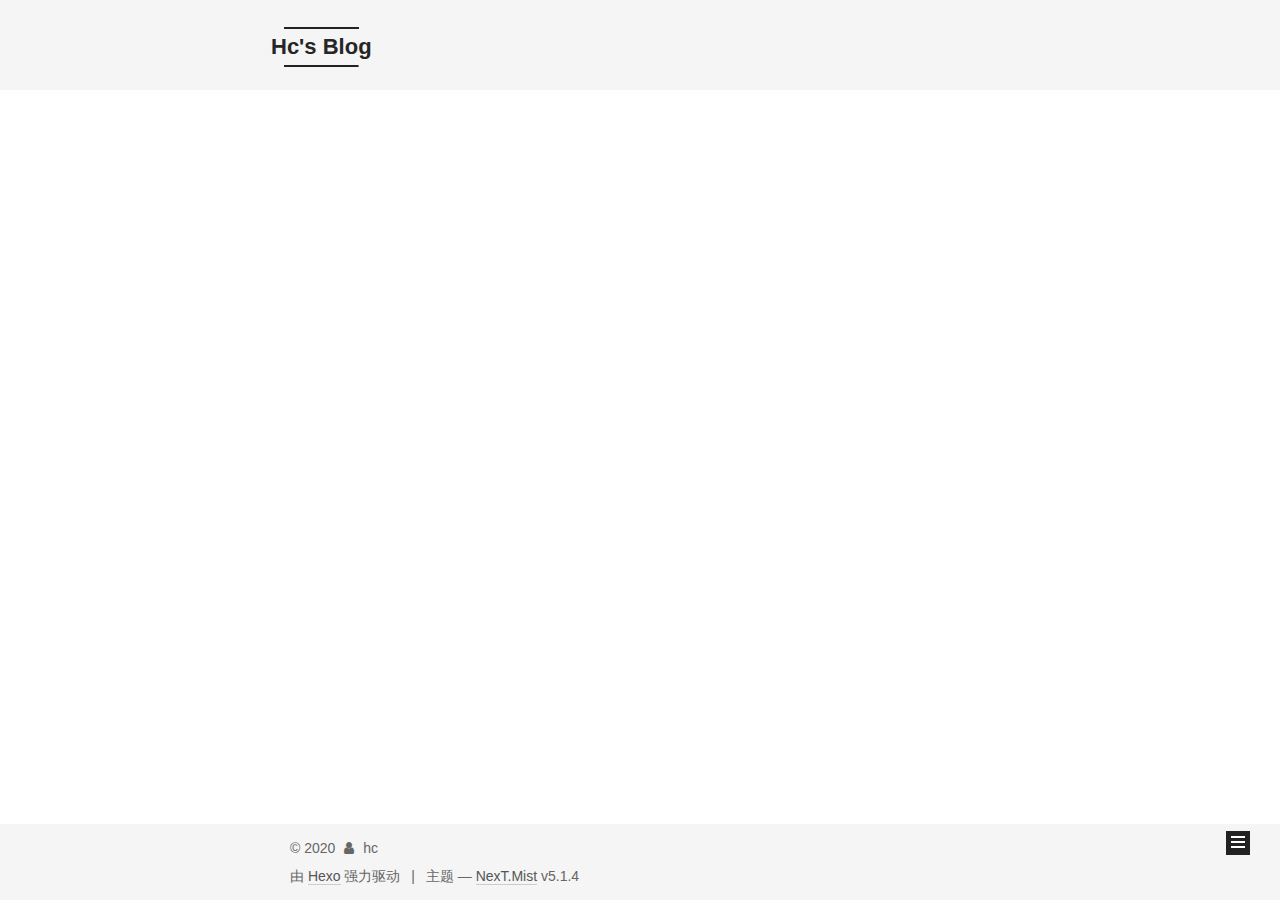
<file: archives/2019/03/index.html>
<!DOCTYPE html>



  


<html class="theme-next mist use-motion" lang="zh-Hans">
<head><meta name="generator" content="Hexo 3.8.0">
  <meta charset="UTF-8">
<meta http-equiv="X-UA-Compatible" content="IE=edge">
<meta name="viewport" content="width=device-width, initial-scale=1, maximum-scale=1">
<meta name="theme-color" content="#222">









<meta http-equiv="Cache-Control" content="no-transform">
<meta http-equiv="Cache-Control" content="no-siteapp">
















  
  
  <link href="/lib/fancybox/source/jquery.fancybox.css?v=2.1.5" rel="stylesheet" type="text/css">







<link href="/lib/font-awesome/css/font-awesome.min.css?v=4.6.2" rel="stylesheet" type="text/css">

<link href="/css/main.css?v=5.1.4" rel="stylesheet" type="text/css">


  <link rel="apple-touch-icon" sizes="180x180" href="/images/apple-touch-icon-next.png?v=5.1.4">


  <link rel="icon" type="image/png" sizes="32x32" href="/images/favicon-32x32-next.png?v=5.1.4">


  <link rel="icon" type="image/png" sizes="16x16" href="/images/favicon-16x16-next.png?v=5.1.4">


  <link rel="mask-icon" href="/images/logo.svg?v=5.1.4" color="#222">





  <meta name="keywords" content="Hexo, NexT">










<meta name="description" content="前端学习总结">
<meta property="og:type" content="website">
<meta property="og:title" content="Hc&#39;s Blog">
<meta property="og:url" content="http://yoursite.com/archives/2019/03/index.html">
<meta property="og:site_name" content="Hc&#39;s Blog">
<meta property="og:description" content="前端学习总结">
<meta property="og:locale" content="zh-Hans">
<meta name="twitter:card" content="summary">
<meta name="twitter:title" content="Hc&#39;s Blog">
<meta name="twitter:description" content="前端学习总结">



<script type="text/javascript" id="hexo.configurations">
  var NexT = window.NexT || {};
  var CONFIG = {
    root: '/',
    scheme: 'Mist',
    version: '5.1.4',
    sidebar: {"position":"left","display":"post","offset":12,"b2t":false,"scrollpercent":false,"onmobile":false},
    fancybox: true,
    tabs: true,
    motion: {"enable":true,"async":false,"transition":{"post_block":"fadeIn","post_header":"slideDownIn","post_body":"slideDownIn","coll_header":"slideLeftIn","sidebar":"slideUpIn"}},
    duoshuo: {
      userId: '0',
      author: '博主'
    },
    algolia: {
      applicationID: '',
      apiKey: '',
      indexName: '',
      hits: {"per_page":10},
      labels: {"input_placeholder":"Search for Posts","hits_empty":"We didn't find any results for the search: ${query}","hits_stats":"${hits} results found in ${time} ms"}
    }
  };
</script>



  <link rel="canonical" href="http://yoursite.com/archives/2019/03/">





  <title>归档 | Hc's Blog</title>
  








</head>

<body itemscope itemtype="http://schema.org/WebPage" lang="zh-Hans">

  
  
    
  

  <div class="container sidebar-position-left page-archive">
    <div class="headband"></div>

    <header id="header" class="header" itemscope itemtype="http://schema.org/WPHeader">
      <div class="header-inner"><div class="site-brand-wrapper">
  <div class="site-meta ">
    

    <div class="custom-logo-site-title">
      <a href="/" class="brand" rel="start">
        <span class="logo-line-before"><i></i></span>
        <span class="site-title">Hc's Blog</span>
        <span class="logo-line-after"><i></i></span>
      </a>
    </div>
      
        <p class="site-subtitle">just do it</p>
      
  </div>

  <div class="site-nav-toggle">
    <button>
      <span class="btn-bar"></span>
      <span class="btn-bar"></span>
      <span class="btn-bar"></span>
    </button>
  </div>
</div>

<nav class="site-nav">
  

  
    <ul id="menu" class="menu">
      
        
        <li class="menu-item menu-item-home">
          <a href="/" rel="section">
            
              <i class="menu-item-icon fa fa-fw fa-home"></i> <br>
            
            首页
          </a>
        </li>
      
        
        <li class="menu-item menu-item-archives">
          <a href="/archives/" rel="section">
            
              <i class="menu-item-icon fa fa-fw fa-archive"></i> <br>
            
            归档
          </a>
        </li>
      

      
    </ul>
  

  
</nav>



 </div>
    </header>

    <main id="main" class="main">
      <div class="main-inner">
        <div class="content-wrap">
          <div id="content" class="content">
            

  
  
  
  <div class="post-block archive">
    <div id="posts" class="posts-collapse">
      <span class="archive-move-on"></span>

      <span class="archive-page-counter">
        
        
        
          
        
        嗯..! 目前共计 5 篇日志。 继续努力。
      </span>

      

        
        
        

        
          
          <div class="collection-title">
            <h1 class="archive-year" id="archive-year-2019">2019</h1>
          </div>
        
        

        

  <article class="post post-type-normal" itemscope itemtype="http://schema.org/Article">
    <header class="post-header">

      <h2 class="post-title">
        
            <a class="post-title-link" href="/2019/03/14/编写一个简易的Cli工具/" itemprop="url">
              
                <span itemprop="name">编写一个简易的Cli工具</span>
              
            </a>
        
      </h2>

      <div class="post-meta">
        <time class="post-time" itemprop="dateCreated" datetime="2019-03-14T14:44:05+08:00" content="2019-03-14">
          03-14
        </time>
      </div>

    </header>
  </article>



      

        
        
        

        
        

        

  <article class="post post-type-normal" itemscope itemtype="http://schema.org/Article">
    <header class="post-header">

      <h2 class="post-title">
        
            <a class="post-title-link" href="/2019/03/06/浏览器缓存机制/" itemprop="url">
              
                <span itemprop="name">浏览器缓存机制</span>
              
            </a>
        
      </h2>

      <div class="post-meta">
        <time class="post-time" itemprop="dateCreated" datetime="2019-03-06T14:11:58+08:00" content="2019-03-06">
          03-06
        </time>
      </div>

    </header>
  </article>



      

    </div>
  </div>
  
  
  

  



          </div>
          


          

        </div>
        
          
  
  <div class="sidebar-toggle">
    <div class="sidebar-toggle-line-wrap">
      <span class="sidebar-toggle-line sidebar-toggle-line-first"></span>
      <span class="sidebar-toggle-line sidebar-toggle-line-middle"></span>
      <span class="sidebar-toggle-line sidebar-toggle-line-last"></span>
    </div>
  </div>

  <aside id="sidebar" class="sidebar">
    
    <div class="sidebar-inner">

      

      

      <section class="site-overview-wrap sidebar-panel sidebar-panel-active">
        <div class="site-overview">
          <div class="site-author motion-element" itemprop="author" itemscope itemtype="http://schema.org/Person">
            
              <p class="site-author-name" itemprop="name">hc</p>
              <p class="site-description motion-element" itemprop="description">前端学习总结</p>
          </div>

          <nav class="site-state motion-element">

            
              <div class="site-state-item site-state-posts">
              
                <a href="/archives/">
              
                  <span class="site-state-item-count">5</span>
                  <span class="site-state-item-name">日志</span>
                </a>
              </div>
            

            

            
              
              
              <div class="site-state-item site-state-tags">
                
                  <span class="site-state-item-count">1</span>
                  <span class="site-state-item-name">标签</span>
                
              </div>
            

          </nav>

          

          

          
          

          
          

          

        </div>
      </section>

      

      

    </div>
  </aside>


        
      </div>
    </main>

    <footer id="footer" class="footer">
      <div class="footer-inner">
        <div class="copyright">&copy; <span itemprop="copyrightYear">2020</span>
  <span class="with-love">
    <i class="fa fa-user"></i>
  </span>
  <span class="author" itemprop="copyrightHolder">hc</span>

  
</div>


  <div class="powered-by">由 <a class="theme-link" target="_blank" href="https://hexo.io">Hexo</a> 强力驱动</div>



  <span class="post-meta-divider">|</span>



  <div class="theme-info">主题 &mdash; <a class="theme-link" target="_blank" href="https://github.com/iissnan/hexo-theme-next">NexT.Mist</a> v5.1.4</div>




        







        
      </div>
    </footer>

    
      <div class="back-to-top">
        <i class="fa fa-arrow-up"></i>
        
      </div>
    

    

  </div>

  

<script type="text/javascript">
  if (Object.prototype.toString.call(window.Promise) !== '[object Function]') {
    window.Promise = null;
  }
</script>









  












  
  
    <script type="text/javascript" src="/lib/jquery/index.js?v=2.1.3"></script>
  

  
  
    <script type="text/javascript" src="/lib/fastclick/lib/fastclick.min.js?v=1.0.6"></script>
  

  
  
    <script type="text/javascript" src="/lib/jquery_lazyload/jquery.lazyload.js?v=1.9.7"></script>
  

  
  
    <script type="text/javascript" src="/lib/velocity/velocity.min.js?v=1.2.1"></script>
  

  
  
    <script type="text/javascript" src="/lib/velocity/velocity.ui.min.js?v=1.2.1"></script>
  

  
  
    <script type="text/javascript" src="/lib/fancybox/source/jquery.fancybox.pack.js?v=2.1.5"></script>
  


  


  <script type="text/javascript" src="/js/src/utils.js?v=5.1.4"></script>

  <script type="text/javascript" src="/js/src/motion.js?v=5.1.4"></script>



  
  

  

  


  <script type="text/javascript" src="/js/src/bootstrap.js?v=5.1.4"></script>



  


  




	





  





  












  





  

  

  

  
  

  

  

  

</body>
</html>
</file>
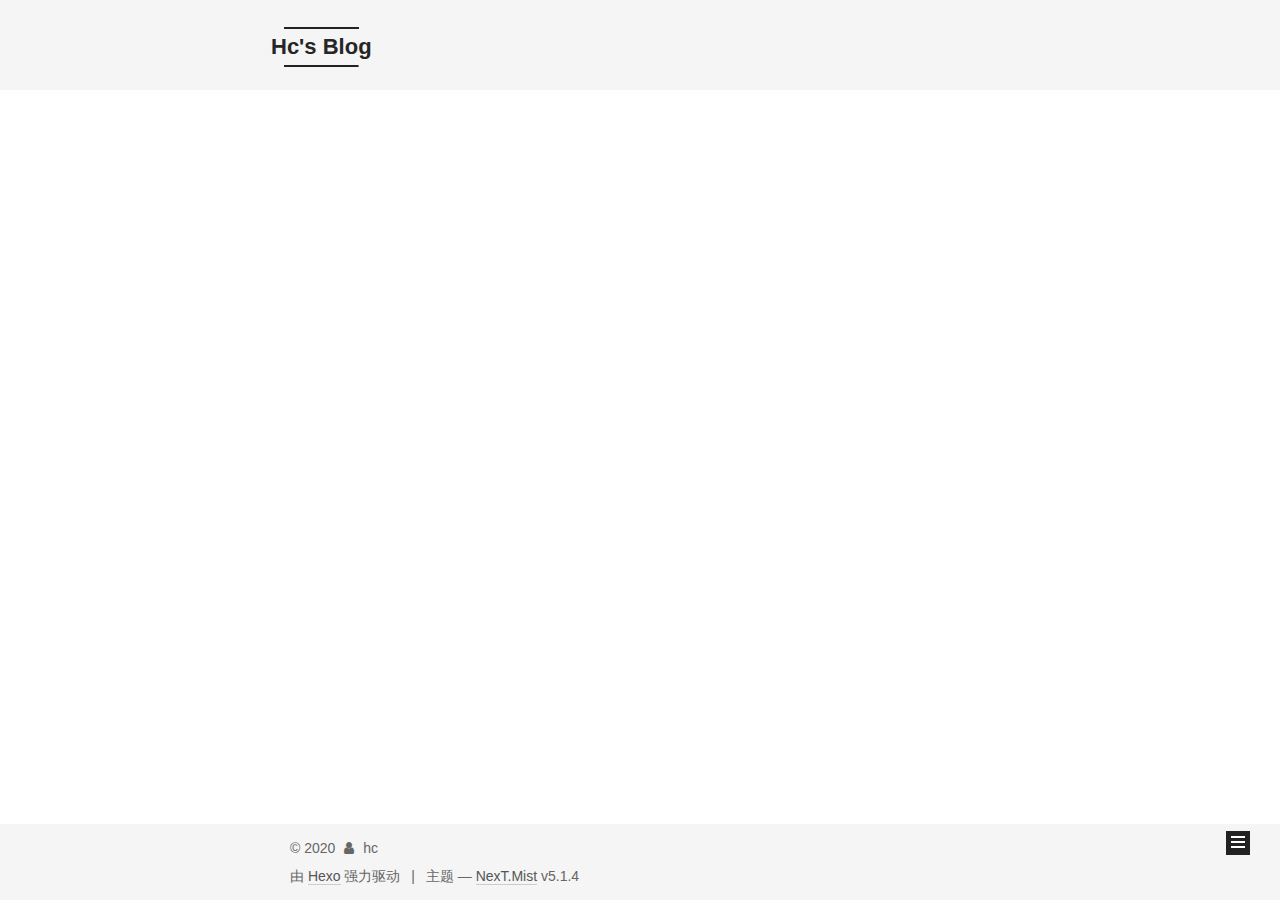
<file: archives/2019/06/index.html>
<!DOCTYPE html>



  


<html class="theme-next mist use-motion" lang="zh-Hans">
<head><meta name="generator" content="Hexo 3.8.0">
  <meta charset="UTF-8">
<meta http-equiv="X-UA-Compatible" content="IE=edge">
<meta name="viewport" content="width=device-width, initial-scale=1, maximum-scale=1">
<meta name="theme-color" content="#222">









<meta http-equiv="Cache-Control" content="no-transform">
<meta http-equiv="Cache-Control" content="no-siteapp">
















  
  
  <link href="/lib/fancybox/source/jquery.fancybox.css?v=2.1.5" rel="stylesheet" type="text/css">







<link href="/lib/font-awesome/css/font-awesome.min.css?v=4.6.2" rel="stylesheet" type="text/css">

<link href="/css/main.css?v=5.1.4" rel="stylesheet" type="text/css">


  <link rel="apple-touch-icon" sizes="180x180" href="/images/apple-touch-icon-next.png?v=5.1.4">


  <link rel="icon" type="image/png" sizes="32x32" href="/images/favicon-32x32-next.png?v=5.1.4">


  <link rel="icon" type="image/png" sizes="16x16" href="/images/favicon-16x16-next.png?v=5.1.4">


  <link rel="mask-icon" href="/images/logo.svg?v=5.1.4" color="#222">





  <meta name="keywords" content="Hexo, NexT">










<meta name="description" content="前端学习总结">
<meta property="og:type" content="website">
<meta property="og:title" content="Hc&#39;s Blog">
<meta property="og:url" content="http://yoursite.com/archives/2019/06/index.html">
<meta property="og:site_name" content="Hc&#39;s Blog">
<meta property="og:description" content="前端学习总结">
<meta property="og:locale" content="zh-Hans">
<meta name="twitter:card" content="summary">
<meta name="twitter:title" content="Hc&#39;s Blog">
<meta name="twitter:description" content="前端学习总结">



<script type="text/javascript" id="hexo.configurations">
  var NexT = window.NexT || {};
  var CONFIG = {
    root: '/',
    scheme: 'Mist',
    version: '5.1.4',
    sidebar: {"position":"left","display":"post","offset":12,"b2t":false,"scrollpercent":false,"onmobile":false},
    fancybox: true,
    tabs: true,
    motion: {"enable":true,"async":false,"transition":{"post_block":"fadeIn","post_header":"slideDownIn","post_body":"slideDownIn","coll_header":"slideLeftIn","sidebar":"slideUpIn"}},
    duoshuo: {
      userId: '0',
      author: '博主'
    },
    algolia: {
      applicationID: '',
      apiKey: '',
      indexName: '',
      hits: {"per_page":10},
      labels: {"input_placeholder":"Search for Posts","hits_empty":"We didn't find any results for the search: ${query}","hits_stats":"${hits} results found in ${time} ms"}
    }
  };
</script>



  <link rel="canonical" href="http://yoursite.com/archives/2019/06/">





  <title>归档 | Hc's Blog</title>
  








</head>

<body itemscope itemtype="http://schema.org/WebPage" lang="zh-Hans">

  
  
    
  

  <div class="container sidebar-position-left page-archive">
    <div class="headband"></div>

    <header id="header" class="header" itemscope itemtype="http://schema.org/WPHeader">
      <div class="header-inner"><div class="site-brand-wrapper">
  <div class="site-meta ">
    

    <div class="custom-logo-site-title">
      <a href="/" class="brand" rel="start">
        <span class="logo-line-before"><i></i></span>
        <span class="site-title">Hc's Blog</span>
        <span class="logo-line-after"><i></i></span>
      </a>
    </div>
      
        <p class="site-subtitle">just do it</p>
      
  </div>

  <div class="site-nav-toggle">
    <button>
      <span class="btn-bar"></span>
      <span class="btn-bar"></span>
      <span class="btn-bar"></span>
    </button>
  </div>
</div>

<nav class="site-nav">
  

  
    <ul id="menu" class="menu">
      
        
        <li class="menu-item menu-item-home">
          <a href="/" rel="section">
            
              <i class="menu-item-icon fa fa-fw fa-home"></i> <br>
            
            首页
          </a>
        </li>
      
        
        <li class="menu-item menu-item-archives">
          <a href="/archives/" rel="section">
            
              <i class="menu-item-icon fa fa-fw fa-archive"></i> <br>
            
            归档
          </a>
        </li>
      

      
    </ul>
  

  
</nav>



 </div>
    </header>

    <main id="main" class="main">
      <div class="main-inner">
        <div class="content-wrap">
          <div id="content" class="content">
            

  
  
  
  <div class="post-block archive">
    <div id="posts" class="posts-collapse">
      <span class="archive-move-on"></span>

      <span class="archive-page-counter">
        
        
        
          
        
        嗯..! 目前共计 5 篇日志。 继续努力。
      </span>

      

        
        
        

        
          
          <div class="collection-title">
            <h1 class="archive-year" id="archive-year-2019">2019</h1>
          </div>
        
        

        

  <article class="post post-type-normal" itemscope itemtype="http://schema.org/Article">
    <header class="post-header">

      <h2 class="post-title">
        
            <a class="post-title-link" href="/2019/06/12/网址性能优化/" itemprop="url">
              
                <span itemprop="name">网址性能优化</span>
              
            </a>
        
      </h2>

      <div class="post-meta">
        <time class="post-time" itemprop="dateCreated" datetime="2019-06-12T14:11:51+08:00" content="2019-06-12">
          06-12
        </time>
      </div>

    </header>
  </article>



      

    </div>
  </div>
  
  
  

  



          </div>
          


          

        </div>
        
          
  
  <div class="sidebar-toggle">
    <div class="sidebar-toggle-line-wrap">
      <span class="sidebar-toggle-line sidebar-toggle-line-first"></span>
      <span class="sidebar-toggle-line sidebar-toggle-line-middle"></span>
      <span class="sidebar-toggle-line sidebar-toggle-line-last"></span>
    </div>
  </div>

  <aside id="sidebar" class="sidebar">
    
    <div class="sidebar-inner">

      

      

      <section class="site-overview-wrap sidebar-panel sidebar-panel-active">
        <div class="site-overview">
          <div class="site-author motion-element" itemprop="author" itemscope itemtype="http://schema.org/Person">
            
              <p class="site-author-name" itemprop="name">hc</p>
              <p class="site-description motion-element" itemprop="description">前端学习总结</p>
          </div>

          <nav class="site-state motion-element">

            
              <div class="site-state-item site-state-posts">
              
                <a href="/archives/">
              
                  <span class="site-state-item-count">5</span>
                  <span class="site-state-item-name">日志</span>
                </a>
              </div>
            

            

            
              
              
              <div class="site-state-item site-state-tags">
                
                  <span class="site-state-item-count">1</span>
                  <span class="site-state-item-name">标签</span>
                
              </div>
            

          </nav>

          

          

          
          

          
          

          

        </div>
      </section>

      

      

    </div>
  </aside>


        
      </div>
    </main>

    <footer id="footer" class="footer">
      <div class="footer-inner">
        <div class="copyright">&copy; <span itemprop="copyrightYear">2020</span>
  <span class="with-love">
    <i class="fa fa-user"></i>
  </span>
  <span class="author" itemprop="copyrightHolder">hc</span>

  
</div>


  <div class="powered-by">由 <a class="theme-link" target="_blank" href="https://hexo.io">Hexo</a> 强力驱动</div>



  <span class="post-meta-divider">|</span>



  <div class="theme-info">主题 &mdash; <a class="theme-link" target="_blank" href="https://github.com/iissnan/hexo-theme-next">NexT.Mist</a> v5.1.4</div>




        







        
      </div>
    </footer>

    
      <div class="back-to-top">
        <i class="fa fa-arrow-up"></i>
        
      </div>
    

    

  </div>

  

<script type="text/javascript">
  if (Object.prototype.toString.call(window.Promise) !== '[object Function]') {
    window.Promise = null;
  }
</script>









  












  
  
    <script type="text/javascript" src="/lib/jquery/index.js?v=2.1.3"></script>
  

  
  
    <script type="text/javascript" src="/lib/fastclick/lib/fastclick.min.js?v=1.0.6"></script>
  

  
  
    <script type="text/javascript" src="/lib/jquery_lazyload/jquery.lazyload.js?v=1.9.7"></script>
  

  
  
    <script type="text/javascript" src="/lib/velocity/velocity.min.js?v=1.2.1"></script>
  

  
  
    <script type="text/javascript" src="/lib/velocity/velocity.ui.min.js?v=1.2.1"></script>
  

  
  
    <script type="text/javascript" src="/lib/fancybox/source/jquery.fancybox.pack.js?v=2.1.5"></script>
  


  


  <script type="text/javascript" src="/js/src/utils.js?v=5.1.4"></script>

  <script type="text/javascript" src="/js/src/motion.js?v=5.1.4"></script>



  
  

  

  


  <script type="text/javascript" src="/js/src/bootstrap.js?v=5.1.4"></script>



  


  




	





  





  












  





  

  

  

  
  

  

  

  

</body>
</html>
</file>
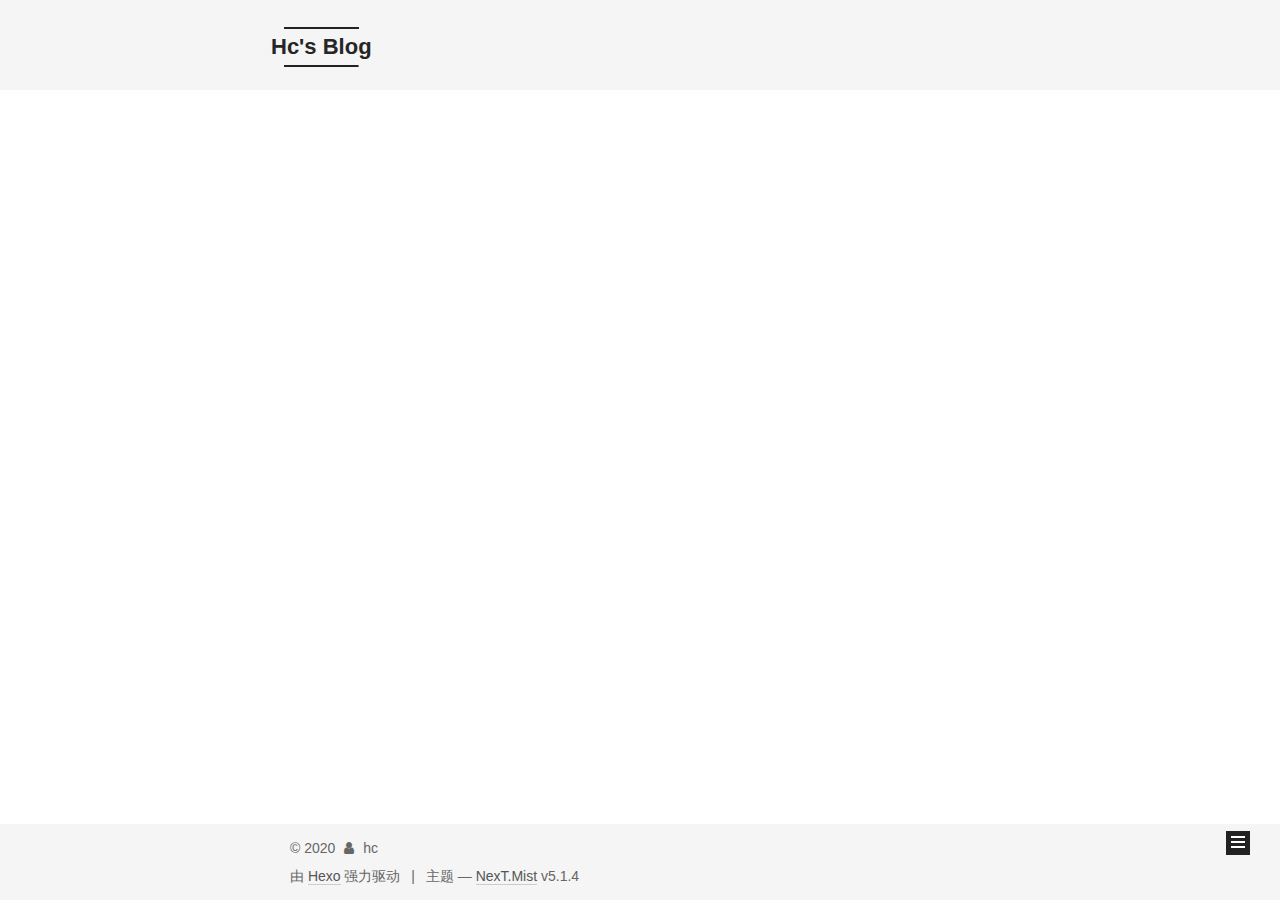
<file: archives/2019/08/index.html>
<!DOCTYPE html>



  


<html class="theme-next mist use-motion" lang="zh-Hans">
<head><meta name="generator" content="Hexo 3.8.0">
  <meta charset="UTF-8">
<meta http-equiv="X-UA-Compatible" content="IE=edge">
<meta name="viewport" content="width=device-width, initial-scale=1, maximum-scale=1">
<meta name="theme-color" content="#222">









<meta http-equiv="Cache-Control" content="no-transform">
<meta http-equiv="Cache-Control" content="no-siteapp">
















  
  
  <link href="/lib/fancybox/source/jquery.fancybox.css?v=2.1.5" rel="stylesheet" type="text/css">







<link href="/lib/font-awesome/css/font-awesome.min.css?v=4.6.2" rel="stylesheet" type="text/css">

<link href="/css/main.css?v=5.1.4" rel="stylesheet" type="text/css">


  <link rel="apple-touch-icon" sizes="180x180" href="/images/apple-touch-icon-next.png?v=5.1.4">


  <link rel="icon" type="image/png" sizes="32x32" href="/images/favicon-32x32-next.png?v=5.1.4">


  <link rel="icon" type="image/png" sizes="16x16" href="/images/favicon-16x16-next.png?v=5.1.4">


  <link rel="mask-icon" href="/images/logo.svg?v=5.1.4" color="#222">





  <meta name="keywords" content="Hexo, NexT">










<meta name="description" content="前端学习总结">
<meta property="og:type" content="website">
<meta property="og:title" content="Hc&#39;s Blog">
<meta property="og:url" content="http://yoursite.com/archives/2019/08/index.html">
<meta property="og:site_name" content="Hc&#39;s Blog">
<meta property="og:description" content="前端学习总结">
<meta property="og:locale" content="zh-Hans">
<meta name="twitter:card" content="summary">
<meta name="twitter:title" content="Hc&#39;s Blog">
<meta name="twitter:description" content="前端学习总结">



<script type="text/javascript" id="hexo.configurations">
  var NexT = window.NexT || {};
  var CONFIG = {
    root: '/',
    scheme: 'Mist',
    version: '5.1.4',
    sidebar: {"position":"left","display":"post","offset":12,"b2t":false,"scrollpercent":false,"onmobile":false},
    fancybox: true,
    tabs: true,
    motion: {"enable":true,"async":false,"transition":{"post_block":"fadeIn","post_header":"slideDownIn","post_body":"slideDownIn","coll_header":"slideLeftIn","sidebar":"slideUpIn"}},
    duoshuo: {
      userId: '0',
      author: '博主'
    },
    algolia: {
      applicationID: '',
      apiKey: '',
      indexName: '',
      hits: {"per_page":10},
      labels: {"input_placeholder":"Search for Posts","hits_empty":"We didn't find any results for the search: ${query}","hits_stats":"${hits} results found in ${time} ms"}
    }
  };
</script>



  <link rel="canonical" href="http://yoursite.com/archives/2019/08/">





  <title>归档 | Hc's Blog</title>
  








</head>

<body itemscope itemtype="http://schema.org/WebPage" lang="zh-Hans">

  
  
    
  

  <div class="container sidebar-position-left page-archive">
    <div class="headband"></div>

    <header id="header" class="header" itemscope itemtype="http://schema.org/WPHeader">
      <div class="header-inner"><div class="site-brand-wrapper">
  <div class="site-meta ">
    

    <div class="custom-logo-site-title">
      <a href="/" class="brand" rel="start">
        <span class="logo-line-before"><i></i></span>
        <span class="site-title">Hc's Blog</span>
        <span class="logo-line-after"><i></i></span>
      </a>
    </div>
      
        <p class="site-subtitle">just do it</p>
      
  </div>

  <div class="site-nav-toggle">
    <button>
      <span class="btn-bar"></span>
      <span class="btn-bar"></span>
      <span class="btn-bar"></span>
    </button>
  </div>
</div>

<nav class="site-nav">
  

  
    <ul id="menu" class="menu">
      
        
        <li class="menu-item menu-item-home">
          <a href="/" rel="section">
            
              <i class="menu-item-icon fa fa-fw fa-home"></i> <br>
            
            首页
          </a>
        </li>
      
        
        <li class="menu-item menu-item-archives">
          <a href="/archives/" rel="section">
            
              <i class="menu-item-icon fa fa-fw fa-archive"></i> <br>
            
            归档
          </a>
        </li>
      

      
    </ul>
  

  
</nav>



 </div>
    </header>

    <main id="main" class="main">
      <div class="main-inner">
        <div class="content-wrap">
          <div id="content" class="content">
            

  
  
  
  <div class="post-block archive">
    <div id="posts" class="posts-collapse">
      <span class="archive-move-on"></span>

      <span class="archive-page-counter">
        
        
        
          
        
        嗯..! 目前共计 5 篇日志。 继续努力。
      </span>

      

        
        
        

        
          
          <div class="collection-title">
            <h1 class="archive-year" id="archive-year-2019">2019</h1>
          </div>
        
        

        

  <article class="post post-type-normal" itemscope itemtype="http://schema.org/Article">
    <header class="post-header">

      <h2 class="post-title">
        
            <a class="post-title-link" href="/2019/08/15/小程序自定义导航栏适配-iPX底部适配/" itemprop="url">
              
                <span itemprop="name">小程序自定义导航栏适配,iPX底部适配</span>
              
            </a>
        
      </h2>

      <div class="post-meta">
        <time class="post-time" itemprop="dateCreated" datetime="2019-08-15T17:14:29+08:00" content="2019-08-15">
          08-15
        </time>
      </div>

    </header>
  </article>



      

    </div>
  </div>
  
  
  

  



          </div>
          


          

        </div>
        
          
  
  <div class="sidebar-toggle">
    <div class="sidebar-toggle-line-wrap">
      <span class="sidebar-toggle-line sidebar-toggle-line-first"></span>
      <span class="sidebar-toggle-line sidebar-toggle-line-middle"></span>
      <span class="sidebar-toggle-line sidebar-toggle-line-last"></span>
    </div>
  </div>

  <aside id="sidebar" class="sidebar">
    
    <div class="sidebar-inner">

      

      

      <section class="site-overview-wrap sidebar-panel sidebar-panel-active">
        <div class="site-overview">
          <div class="site-author motion-element" itemprop="author" itemscope itemtype="http://schema.org/Person">
            
              <p class="site-author-name" itemprop="name">hc</p>
              <p class="site-description motion-element" itemprop="description">前端学习总结</p>
          </div>

          <nav class="site-state motion-element">

            
              <div class="site-state-item site-state-posts">
              
                <a href="/archives/">
              
                  <span class="site-state-item-count">5</span>
                  <span class="site-state-item-name">日志</span>
                </a>
              </div>
            

            

            
              
              
              <div class="site-state-item site-state-tags">
                
                  <span class="site-state-item-count">1</span>
                  <span class="site-state-item-name">标签</span>
                
              </div>
            

          </nav>

          

          

          
          

          
          

          

        </div>
      </section>

      

      

    </div>
  </aside>


        
      </div>
    </main>

    <footer id="footer" class="footer">
      <div class="footer-inner">
        <div class="copyright">&copy; <span itemprop="copyrightYear">2020</span>
  <span class="with-love">
    <i class="fa fa-user"></i>
  </span>
  <span class="author" itemprop="copyrightHolder">hc</span>

  
</div>


  <div class="powered-by">由 <a class="theme-link" target="_blank" href="https://hexo.io">Hexo</a> 强力驱动</div>



  <span class="post-meta-divider">|</span>



  <div class="theme-info">主题 &mdash; <a class="theme-link" target="_blank" href="https://github.com/iissnan/hexo-theme-next">NexT.Mist</a> v5.1.4</div>




        







        
      </div>
    </footer>

    
      <div class="back-to-top">
        <i class="fa fa-arrow-up"></i>
        
      </div>
    

    

  </div>

  

<script type="text/javascript">
  if (Object.prototype.toString.call(window.Promise) !== '[object Function]') {
    window.Promise = null;
  }
</script>









  












  
  
    <script type="text/javascript" src="/lib/jquery/index.js?v=2.1.3"></script>
  

  
  
    <script type="text/javascript" src="/lib/fastclick/lib/fastclick.min.js?v=1.0.6"></script>
  

  
  
    <script type="text/javascript" src="/lib/jquery_lazyload/jquery.lazyload.js?v=1.9.7"></script>
  

  
  
    <script type="text/javascript" src="/lib/velocity/velocity.min.js?v=1.2.1"></script>
  

  
  
    <script type="text/javascript" src="/lib/velocity/velocity.ui.min.js?v=1.2.1"></script>
  

  
  
    <script type="text/javascript" src="/lib/fancybox/source/jquery.fancybox.pack.js?v=2.1.5"></script>
  


  


  <script type="text/javascript" src="/js/src/utils.js?v=5.1.4"></script>

  <script type="text/javascript" src="/js/src/motion.js?v=5.1.4"></script>



  
  

  

  


  <script type="text/javascript" src="/js/src/bootstrap.js?v=5.1.4"></script>



  


  




	





  





  












  





  

  

  

  
  

  

  

  

</body>
</html>
</file>
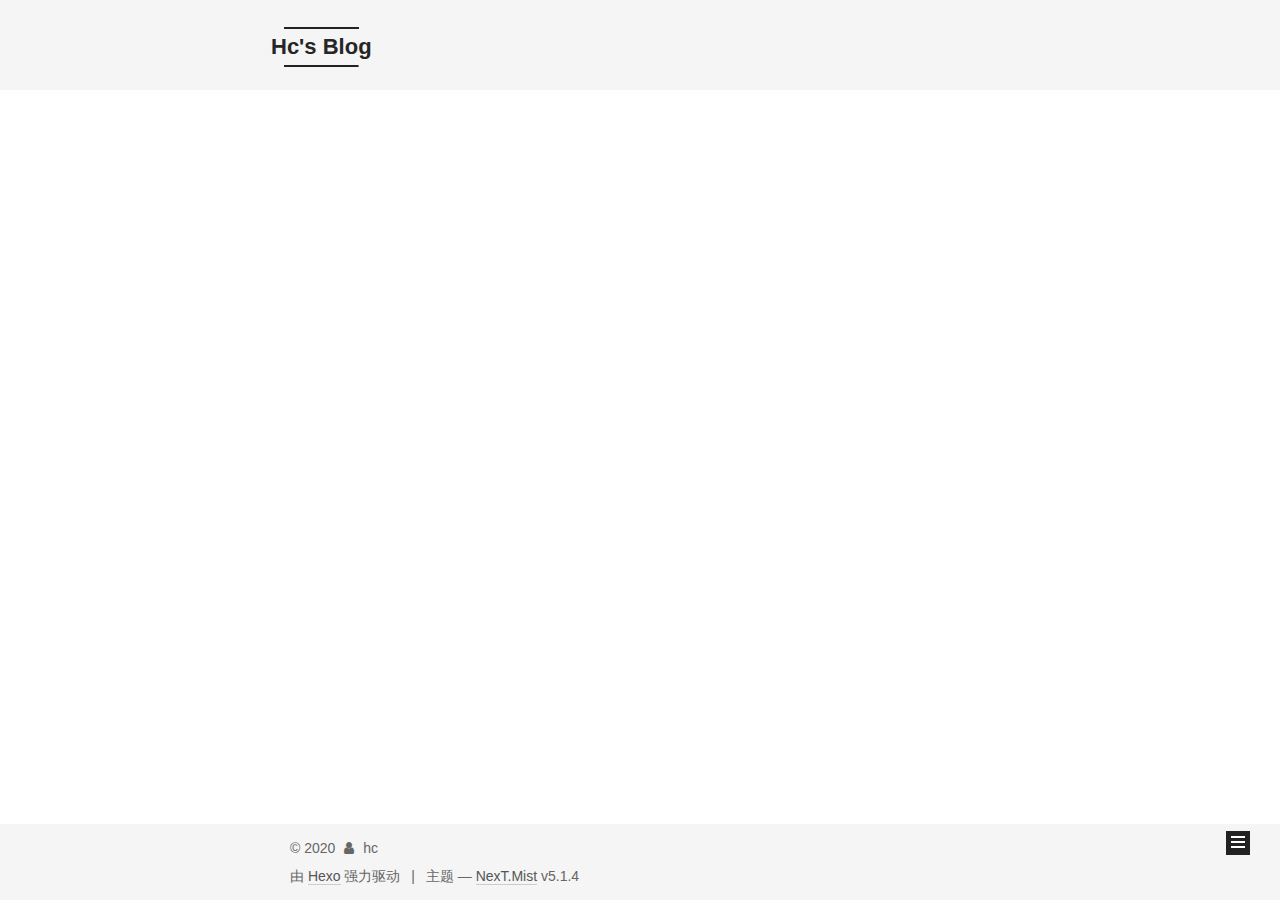
<file: archives/2020/01/index.html>
<!DOCTYPE html>



  


<html class="theme-next mist use-motion" lang="zh-Hans">
<head><meta name="generator" content="Hexo 3.8.0">
  <meta charset="UTF-8">
<meta http-equiv="X-UA-Compatible" content="IE=edge">
<meta name="viewport" content="width=device-width, initial-scale=1, maximum-scale=1">
<meta name="theme-color" content="#222">









<meta http-equiv="Cache-Control" content="no-transform">
<meta http-equiv="Cache-Control" content="no-siteapp">
















  
  
  <link href="/lib/fancybox/source/jquery.fancybox.css?v=2.1.5" rel="stylesheet" type="text/css">







<link href="/lib/font-awesome/css/font-awesome.min.css?v=4.6.2" rel="stylesheet" type="text/css">

<link href="/css/main.css?v=5.1.4" rel="stylesheet" type="text/css">


  <link rel="apple-touch-icon" sizes="180x180" href="/images/apple-touch-icon-next.png?v=5.1.4">


  <link rel="icon" type="image/png" sizes="32x32" href="/images/favicon-32x32-next.png?v=5.1.4">


  <link rel="icon" type="image/png" sizes="16x16" href="/images/favicon-16x16-next.png?v=5.1.4">


  <link rel="mask-icon" href="/images/logo.svg?v=5.1.4" color="#222">





  <meta name="keywords" content="Hexo, NexT">










<meta name="description" content="前端学习总结">
<meta property="og:type" content="website">
<meta property="og:title" content="Hc&#39;s Blog">
<meta property="og:url" content="http://yoursite.com/archives/2020/01/index.html">
<meta property="og:site_name" content="Hc&#39;s Blog">
<meta property="og:description" content="前端学习总结">
<meta property="og:locale" content="zh-Hans">
<meta name="twitter:card" content="summary">
<meta name="twitter:title" content="Hc&#39;s Blog">
<meta name="twitter:description" content="前端学习总结">



<script type="text/javascript" id="hexo.configurations">
  var NexT = window.NexT || {};
  var CONFIG = {
    root: '/',
    scheme: 'Mist',
    version: '5.1.4',
    sidebar: {"position":"left","display":"post","offset":12,"b2t":false,"scrollpercent":false,"onmobile":false},
    fancybox: true,
    tabs: true,
    motion: {"enable":true,"async":false,"transition":{"post_block":"fadeIn","post_header":"slideDownIn","post_body":"slideDownIn","coll_header":"slideLeftIn","sidebar":"slideUpIn"}},
    duoshuo: {
      userId: '0',
      author: '博主'
    },
    algolia: {
      applicationID: '',
      apiKey: '',
      indexName: '',
      hits: {"per_page":10},
      labels: {"input_placeholder":"Search for Posts","hits_empty":"We didn't find any results for the search: ${query}","hits_stats":"${hits} results found in ${time} ms"}
    }
  };
</script>



  <link rel="canonical" href="http://yoursite.com/archives/2020/01/">





  <title>归档 | Hc's Blog</title>
  








</head>

<body itemscope itemtype="http://schema.org/WebPage" lang="zh-Hans">

  
  
    
  

  <div class="container sidebar-position-left page-archive">
    <div class="headband"></div>

    <header id="header" class="header" itemscope itemtype="http://schema.org/WPHeader">
      <div class="header-inner"><div class="site-brand-wrapper">
  <div class="site-meta ">
    

    <div class="custom-logo-site-title">
      <a href="/" class="brand" rel="start">
        <span class="logo-line-before"><i></i></span>
        <span class="site-title">Hc's Blog</span>
        <span class="logo-line-after"><i></i></span>
      </a>
    </div>
      
        <p class="site-subtitle">just do it</p>
      
  </div>

  <div class="site-nav-toggle">
    <button>
      <span class="btn-bar"></span>
      <span class="btn-bar"></span>
      <span class="btn-bar"></span>
    </button>
  </div>
</div>

<nav class="site-nav">
  

  
    <ul id="menu" class="menu">
      
        
        <li class="menu-item menu-item-home">
          <a href="/" rel="section">
            
              <i class="menu-item-icon fa fa-fw fa-home"></i> <br>
            
            首页
          </a>
        </li>
      
        
        <li class="menu-item menu-item-archives">
          <a href="/archives/" rel="section">
            
              <i class="menu-item-icon fa fa-fw fa-archive"></i> <br>
            
            归档
          </a>
        </li>
      

      
    </ul>
  

  
</nav>



 </div>
    </header>

    <main id="main" class="main">
      <div class="main-inner">
        <div class="content-wrap">
          <div id="content" class="content">
            

  
  
  
  <div class="post-block archive">
    <div id="posts" class="posts-collapse">
      <span class="archive-move-on"></span>

      <span class="archive-page-counter">
        
        
        
          
        
        嗯..! 目前共计 5 篇日志。 继续努力。
      </span>

      

        
        
        

        
          
          <div class="collection-title">
            <h1 class="archive-year" id="archive-year-2020">2020</h1>
          </div>
        
        

        

  <article class="post post-type-normal" itemscope itemtype="http://schema.org/Article">
    <header class="post-header">

      <h2 class="post-title">
        
            <a class="post-title-link" href="/2020/01/13/js实现大文件分片上传基本原理及实践/" itemprop="url">
              
                <span itemprop="name">node+js实现大文件分片上传基本原理及实践</span>
              
            </a>
        
      </h2>

      <div class="post-meta">
        <time class="post-time" itemprop="dateCreated" datetime="2020-01-13T17:32:29+08:00" content="2020-01-13">
          01-13
        </time>
      </div>

    </header>
  </article>



      

    </div>
  </div>
  
  
  

  



          </div>
          


          

        </div>
        
          
  
  <div class="sidebar-toggle">
    <div class="sidebar-toggle-line-wrap">
      <span class="sidebar-toggle-line sidebar-toggle-line-first"></span>
      <span class="sidebar-toggle-line sidebar-toggle-line-middle"></span>
      <span class="sidebar-toggle-line sidebar-toggle-line-last"></span>
    </div>
  </div>

  <aside id="sidebar" class="sidebar">
    
    <div class="sidebar-inner">

      

      

      <section class="site-overview-wrap sidebar-panel sidebar-panel-active">
        <div class="site-overview">
          <div class="site-author motion-element" itemprop="author" itemscope itemtype="http://schema.org/Person">
            
              <p class="site-author-name" itemprop="name">hc</p>
              <p class="site-description motion-element" itemprop="description">前端学习总结</p>
          </div>

          <nav class="site-state motion-element">

            
              <div class="site-state-item site-state-posts">
              
                <a href="/archives/">
              
                  <span class="site-state-item-count">5</span>
                  <span class="site-state-item-name">日志</span>
                </a>
              </div>
            

            

            
              
              
              <div class="site-state-item site-state-tags">
                
                  <span class="site-state-item-count">1</span>
                  <span class="site-state-item-name">标签</span>
                
              </div>
            

          </nav>

          

          

          
          

          
          

          

        </div>
      </section>

      

      

    </div>
  </aside>


        
      </div>
    </main>

    <footer id="footer" class="footer">
      <div class="footer-inner">
        <div class="copyright">&copy; <span itemprop="copyrightYear">2020</span>
  <span class="with-love">
    <i class="fa fa-user"></i>
  </span>
  <span class="author" itemprop="copyrightHolder">hc</span>

  
</div>


  <div class="powered-by">由 <a class="theme-link" target="_blank" href="https://hexo.io">Hexo</a> 强力驱动</div>



  <span class="post-meta-divider">|</span>



  <div class="theme-info">主题 &mdash; <a class="theme-link" target="_blank" href="https://github.com/iissnan/hexo-theme-next">NexT.Mist</a> v5.1.4</div>




        







        
      </div>
    </footer>

    
      <div class="back-to-top">
        <i class="fa fa-arrow-up"></i>
        
      </div>
    

    

  </div>

  

<script type="text/javascript">
  if (Object.prototype.toString.call(window.Promise) !== '[object Function]') {
    window.Promise = null;
  }
</script>









  












  
  
    <script type="text/javascript" src="/lib/jquery/index.js?v=2.1.3"></script>
  

  
  
    <script type="text/javascript" src="/lib/fastclick/lib/fastclick.min.js?v=1.0.6"></script>
  

  
  
    <script type="text/javascript" src="/lib/jquery_lazyload/jquery.lazyload.js?v=1.9.7"></script>
  

  
  
    <script type="text/javascript" src="/lib/velocity/velocity.min.js?v=1.2.1"></script>
  

  
  
    <script type="text/javascript" src="/lib/velocity/velocity.ui.min.js?v=1.2.1"></script>
  

  
  
    <script type="text/javascript" src="/lib/fancybox/source/jquery.fancybox.pack.js?v=2.1.5"></script>
  


  


  <script type="text/javascript" src="/js/src/utils.js?v=5.1.4"></script>

  <script type="text/javascript" src="/js/src/motion.js?v=5.1.4"></script>



  
  

  

  


  <script type="text/javascript" src="/js/src/bootstrap.js?v=5.1.4"></script>



  


  




	





  





  












  





  

  

  

  
  

  

  

  

</body>
</html>
</file>
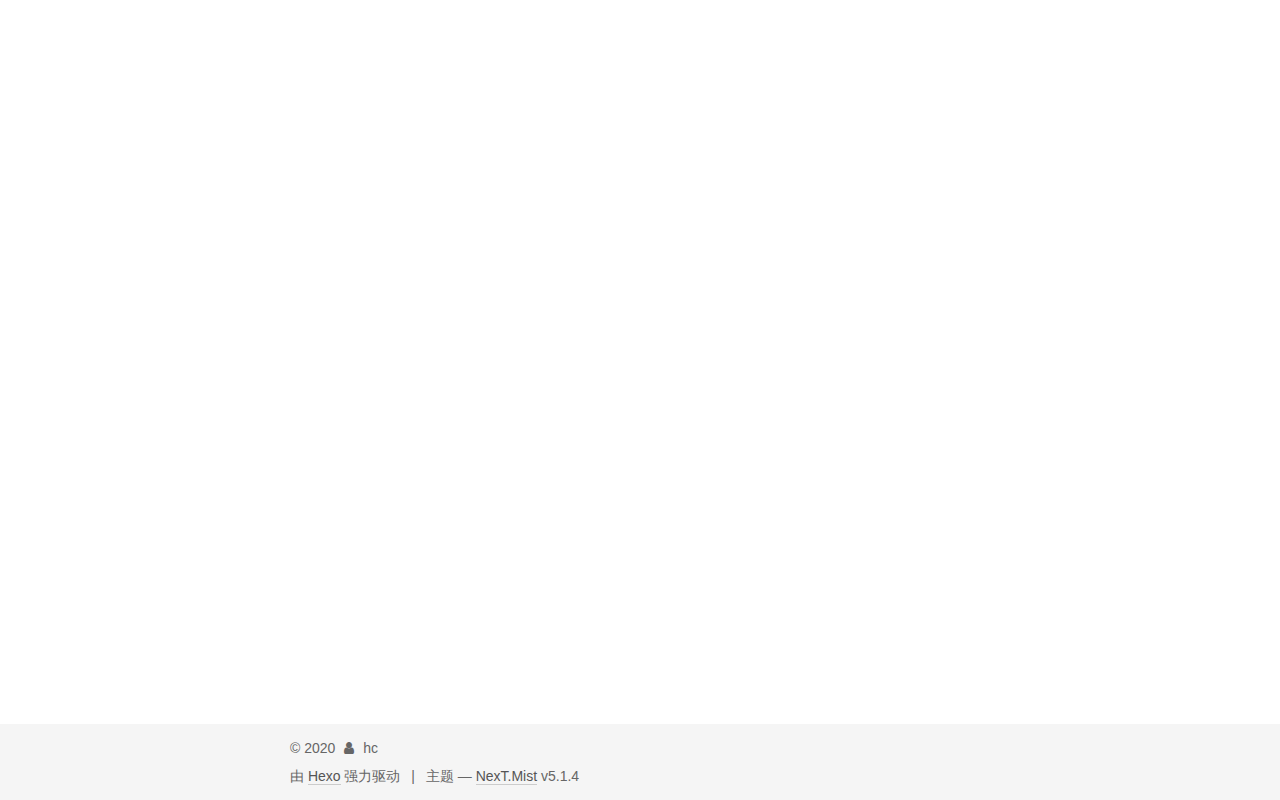
<file: 2019/03/06/浏览器缓存机制/index.html>
<!DOCTYPE html>



  


<html class="theme-next mist use-motion" lang="zh-Hans">
<head><meta name="generator" content="Hexo 3.8.0">
  <meta charset="UTF-8">
<meta http-equiv="X-UA-Compatible" content="IE=edge">
<meta name="viewport" content="width=device-width, initial-scale=1, maximum-scale=1">
<meta name="theme-color" content="#222">









<meta http-equiv="Cache-Control" content="no-transform">
<meta http-equiv="Cache-Control" content="no-siteapp">
















  
  
  <link href="/lib/fancybox/source/jquery.fancybox.css?v=2.1.5" rel="stylesheet" type="text/css">







<link href="/lib/font-awesome/css/font-awesome.min.css?v=4.6.2" rel="stylesheet" type="text/css">

<link href="/css/main.css?v=5.1.4" rel="stylesheet" type="text/css">


  <link rel="apple-touch-icon" sizes="180x180" href="/images/apple-touch-icon-next.png?v=5.1.4">


  <link rel="icon" type="image/png" sizes="32x32" href="/images/favicon-32x32-next.png?v=5.1.4">


  <link rel="icon" type="image/png" sizes="16x16" href="/images/favicon-16x16-next.png?v=5.1.4">


  <link rel="mask-icon" href="/images/logo.svg?v=5.1.4" color="#222">





  <meta name="keywords" content="http,">










<meta name="description" content="浏览器缓存机制DNS 缓存什么是DNS全称 Domain Name System ,即域名系统。  万维网上作为域名和IP地址相互映射的一个分布式数据库，能够使用户更方便的访问互联网，而不用去记住能够被机器直接读取的IP数串。DNS协议运行在UDP协议之上，使用端口号53。  DNS解析简单的说,通过域名,最终得到该域名对应的IP地址的过程叫做域名解析（或主机名解析）。  www.dnscache">
<meta name="keywords" content="http">
<meta property="og:type" content="article">
<meta property="og:title" content="浏览器缓存机制">
<meta property="og:url" content="http://yoursite.com/2019/03/06/浏览器缓存机制/index.html">
<meta property="og:site_name" content="Hc&#39;s Blog">
<meta property="og:description" content="浏览器缓存机制DNS 缓存什么是DNS全称 Domain Name System ,即域名系统。  万维网上作为域名和IP地址相互映射的一个分布式数据库，能够使用户更方便的访问互联网，而不用去记住能够被机器直接读取的IP数串。DNS协议运行在UDP协议之上，使用端口号53。  DNS解析简单的说,通过域名,最终得到该域名对应的IP地址的过程叫做域名解析（或主机名解析）。  www.dnscache">
<meta property="og:locale" content="zh-Hans">
<meta property="og:image" content="http://yoursite.com/images/http.png">
<meta property="og:updated_time" content="2019-03-06T06:18:47.734Z">
<meta name="twitter:card" content="summary">
<meta name="twitter:title" content="浏览器缓存机制">
<meta name="twitter:description" content="浏览器缓存机制DNS 缓存什么是DNS全称 Domain Name System ,即域名系统。  万维网上作为域名和IP地址相互映射的一个分布式数据库，能够使用户更方便的访问互联网，而不用去记住能够被机器直接读取的IP数串。DNS协议运行在UDP协议之上，使用端口号53。  DNS解析简单的说,通过域名,最终得到该域名对应的IP地址的过程叫做域名解析（或主机名解析）。  www.dnscache">
<meta name="twitter:image" content="http://yoursite.com/images/http.png">



<script type="text/javascript" id="hexo.configurations">
  var NexT = window.NexT || {};
  var CONFIG = {
    root: '/',
    scheme: 'Mist',
    version: '5.1.4',
    sidebar: {"position":"left","display":"post","offset":12,"b2t":false,"scrollpercent":false,"onmobile":false},
    fancybox: true,
    tabs: true,
    motion: {"enable":true,"async":false,"transition":{"post_block":"fadeIn","post_header":"slideDownIn","post_body":"slideDownIn","coll_header":"slideLeftIn","sidebar":"slideUpIn"}},
    duoshuo: {
      userId: '0',
      author: '博主'
    },
    algolia: {
      applicationID: '',
      apiKey: '',
      indexName: '',
      hits: {"per_page":10},
      labels: {"input_placeholder":"Search for Posts","hits_empty":"We didn't find any results for the search: ${query}","hits_stats":"${hits} results found in ${time} ms"}
    }
  };
</script>



  <link rel="canonical" href="http://yoursite.com/2019/03/06/浏览器缓存机制/">





  <title>浏览器缓存机制 | Hc's Blog</title>
  








</head>

<body itemscope itemtype="http://schema.org/WebPage" lang="zh-Hans">

  
  
    
  

  <div class="container sidebar-position-left page-post-detail">
    <div class="headband"></div>

    <header id="header" class="header" itemscope itemtype="http://schema.org/WPHeader">
      <div class="header-inner"><div class="site-brand-wrapper">
  <div class="site-meta ">
    

    <div class="custom-logo-site-title">
      <a href="/" class="brand" rel="start">
        <span class="logo-line-before"><i></i></span>
        <span class="site-title">Hc's Blog</span>
        <span class="logo-line-after"><i></i></span>
      </a>
    </div>
      
        <p class="site-subtitle">just do it</p>
      
  </div>

  <div class="site-nav-toggle">
    <button>
      <span class="btn-bar"></span>
      <span class="btn-bar"></span>
      <span class="btn-bar"></span>
    </button>
  </div>
</div>

<nav class="site-nav">
  

  
    <ul id="menu" class="menu">
      
        
        <li class="menu-item menu-item-home">
          <a href="/" rel="section">
            
              <i class="menu-item-icon fa fa-fw fa-home"></i> <br>
            
            首页
          </a>
        </li>
      
        
        <li class="menu-item menu-item-archives">
          <a href="/archives/" rel="section">
            
              <i class="menu-item-icon fa fa-fw fa-archive"></i> <br>
            
            归档
          </a>
        </li>
      

      
    </ul>
  

  
</nav>



 </div>
    </header>

    <main id="main" class="main">
      <div class="main-inner">
        <div class="content-wrap">
          <div id="content" class="content">
            

  <div id="posts" class="posts-expand">
    

  

  
  
  

  <article class="post post-type-normal" itemscope itemtype="http://schema.org/Article">
  
  
  
  <div class="post-block">
    <link itemprop="mainEntityOfPage" href="http://yoursite.com/2019/03/06/浏览器缓存机制/">

    <span hidden itemprop="author" itemscope itemtype="http://schema.org/Person">
      <meta itemprop="name" content="hc">
      <meta itemprop="description" content>
      <meta itemprop="image" content="/images/avatar.gif">
    </span>

    <span hidden itemprop="publisher" itemscope itemtype="http://schema.org/Organization">
      <meta itemprop="name" content="Hc's Blog">
    </span>

    
      <header class="post-header">

        
        
          <h1 class="post-title" itemprop="name headline">浏览器缓存机制</h1>
        

        <div class="post-meta">
          <span class="post-time">
            
              <span class="post-meta-item-icon">
                <i class="fa fa-calendar-o"></i>
              </span>
              
                <span class="post-meta-item-text">发表于</span>
              
              <time title="创建于" itemprop="dateCreated datePublished" datetime="2019-03-06T14:11:58+08:00">
                2019-03-06
              </time>
            

            

            
          </span>

          

          
            
          

          
          

          

          

          

        </div>
      </header>
    

    
    
    
    <div class="post-body" itemprop="articleBody">

      
      

      
        <h1 id="浏览器缓存机制"><a href="#浏览器缓存机制" class="headerlink" title="浏览器缓存机制"></a><a href="https://juejin.im/post/5c4528a6f265da611a4822cc" target="_blank" rel="noopener">浏览器缓存机制</a></h1><h2 id="DNS-缓存"><a href="#DNS-缓存" class="headerlink" title="DNS 缓存"></a>DNS 缓存</h2><h3 id="什么是DNS"><a href="#什么是DNS" class="headerlink" title="什么是DNS"></a>什么是DNS</h3><p>全称 Domain Name System ,即域名系统。</p>
<blockquote>
<p>万维网上作为域名和IP地址相互映射的一个分布式数据库，能够使用户更方便的访问互联网，而不用去记住能够被机器直接读取的IP数串。DNS协议运行在UDP协议之上，使用端口号53。</p>
</blockquote>
<h3 id="DNS解析"><a href="#DNS解析" class="headerlink" title="DNS解析"></a>DNS解析</h3><p>简单的说,通过域名,最终得到该域名对应的IP地址的过程叫做域名解析（或主机名解析）。</p>
<blockquote>
<p><a href="http://www.dnscache.com" target="_blank" rel="noopener">www.dnscache.com</a> (域名)  - DNS解析 -&gt; 11.222.33.444 (IP地址)</p>
</blockquote>
<h3 id="DNS缓存"><a href="#DNS缓存" class="headerlink" title="DNS缓存"></a>DNS缓存</h3><p>有dns的地方,就有缓存。浏览器、操作系统、Local DNS、根域名服务器，它们都会对DNS结果做一定程度的缓存。</p>
<p>DNS查询过程如下:</p>
<ol>
<li>首先搜索浏览器自身的DNS缓存,如果存在，则域名解析到此完成。</li>
<li>如果浏览器自身的缓存里面没有找到对应的条目，那么会尝试读取操作系统的hosts文件看是否存在对应的映射关系,如果存在，则域名解析到此完成。</li>
<li>如果本地hosts文件不存在映射关系，则查找本地DNS服务器(ISP服务器,或者自己手动设置的DNS服务器),如果存在,域名到此解析完成。</li>
<li>如果本地DNS服务器还没找到的话,它就会向根服务器发出请求,进行递归查询。</li>
</ol>
<h3 id="CDN-缓存"><a href="#CDN-缓存" class="headerlink" title="CDN 缓存"></a>CDN 缓存</h3><h4 id="什么是CDN"><a href="#什么是CDN" class="headerlink" title="什么是CDN"></a>什么是CDN</h4><p>全称 Content Delivery Network,即内容分发网络。<br>摘录一个形象的比喻,来理解CDN是什么。</p>
<blockquote>
<p>10年前，还没有火车票代售点一说，12306.cn更是无从说起。那时候火车票还只能在火车站的售票大厅购买，而我所在的小县城并不通火车，火车票都要去市里的火车站购买，而从我家到县城再到市里，来回就是4个小时车程，简直就是浪费生命。后来就好了，小县城里出现了火车票代售点，甚至乡镇上也有了代售点，可以直接在代售点购买火车票，方便了不少，全市人民再也不用在一个点苦逼的排队买票了。<br>简单的理解CDN就是这些代售点(缓存服务器)的承包商,他为买票者提供了便利,帮助他们在最近的地方(最近的CDN节点)用最短的时间(最短的请求时间)买到票(拿到资源),这样去火车站售票大厅排队的人也就少了。也就减轻了售票大厅的压力(起到分流作用,减轻服务器负载压力)。<br>用户在浏览网站的时候，CDN会选择一个离用户最近的CDN边缘节点来响应用户的请求，这样海南移动用户的请求就不会千里迢迢跑到北京电信机房的服务器（假设源站部署在北京电信机房）上了。</p>
</blockquote>
<h3 id="CDN缓存"><a href="#CDN缓存" class="headerlink" title="CDN缓存"></a>CDN缓存</h3><p>关于CDN缓存,在浏览器本地缓存失效后,浏览器会向CDN边缘节点发起请求。类似浏览器缓存,CDN边缘节点也存在着一套缓存机制。CDN边缘节点缓存策略因服务商不同而不同，但一般都会遵循http标准协议，通过http响应头中的<br><figure class="highlight javascript"><table><tr><td class="gutter"><pre><span class="line">1</span><br></pre></td><td class="code"><pre><span class="line">Cache-control: max-age   <span class="comment">//后面会提到</span></span><br></pre></td></tr></table></figure></p>
<h2 id="浏览器缓存-http缓存"><a href="#浏览器缓存-http缓存" class="headerlink" title="浏览器缓存(http缓存)"></a>浏览器缓存(http缓存)</h2><p><img src="/images/http.png" alt="image"><br>简单来说,浏览器缓存其实就是浏览器保存通过HTTP获取的所有资源,是浏览器将网络资源存储在本地的一种行为。</p>
<h4 id="缓存的资源去哪里了"><a href="#缓存的资源去哪里了" class="headerlink" title="缓存的资源去哪里了?"></a>缓存的资源去哪里了?</h4><p>你可能会有疑问,浏览器存储了资源,那它把资源存储在哪里呢？</p>
<h4 id="memory-cache"><a href="#memory-cache" class="headerlink" title="memory cache"></a>memory cache</h4><blockquote>
<p>MemoryCache顾名思义，就是将资源缓存到内存中，等待下次访问时不需要重新下载资源，而直接从内存中获取。Webkit早已支持memoryCache。<br>目前Webkit资源分成两类，一类是主资源，比如HTML页面，或者下载项，一类是派生资源，比如HTML页面中内嵌的图片或者脚本链接，分别对应代码中两个类：MainResourceLoader和SubresourceLoader。虽然Webkit支持memoryCache，但是也只是针对派生资源，它对应的类为CachedResource，用于保存原始数据（比如CSS，JS等），以及解码过的图片数据。</p>
</blockquote>
<h4 id="disk-cache"><a href="#disk-cache" class="headerlink" title="disk cache"></a>disk cache</h4><blockquote>
<p>DiskCache顾名思义，就是将资源缓存到磁盘中，等待下次访问时不需要重新下载资源，而直接从磁盘中获取，它的直接操作对象为CurlCacheManager。</p>
</blockquote>
<table>
<thead>
<tr>
<th>-</th>
<th>memory cache</th>
<th>disk cache</th>
</tr>
</thead>
<tbody>
<tr>
<td>相同点</td>
<td>只能存储一些派生类资源文件</td>
<td>只能存储一些派生类资源文件</td>
</tr>
<tr>
<td>不同点</td>
<td>退出进程时数据会被清除</td>
<td>退出进程时数据不会被清除</td>
</tr>
<tr>
<td>存储资源</td>
<td>一般脚本、字体、图片会存在内存当中</td>
<td>一般非脚本会存在内存当中，如css等</td>
</tr>
</tbody>
</table>
<p>因为CSS文件加载一次就可渲染出来,我们不会频繁读取它,所以它不适合缓存到内存中,但是js之类的脚本却随时可能会执行,如果脚本在磁盘当中,我们在执行脚本的时候需要从磁盘取到内存中来,这样IO开销就很大了,有可能导致浏览器失去响应。</p>
<h2 id="三级缓存原理-访问缓存优先级"><a href="#三级缓存原理-访问缓存优先级" class="headerlink" title="三级缓存原理 (访问缓存优先级)"></a>三级缓存原理 (访问缓存优先级)</h2><ol>
<li>先在内存中查找,如果有,直接加载。</li>
<li>如果内存中不存在,则在硬盘中查找,如果有直接加载。</li>
<li>如果硬盘中也没有,那么就进行网络请求。</li>
<li>请求获取的资源缓存到硬盘和内存。<h2 id="浏览器缓存的分类"><a href="#浏览器缓存的分类" class="headerlink" title="浏览器缓存的分类"></a>浏览器缓存的分类</h2></li>
<li>强缓存</li>
<li>协商缓存<br>浏览器再向服务器请求资源时,首先判断是否命中强缓存,再判断是否命中协商缓存!</li>
</ol>
<h3 id="浏览器缓存的优点"><a href="#浏览器缓存的优点" class="headerlink" title="浏览器缓存的优点"></a>浏览器缓存的优点</h3><ol>
<li>减少了冗余的数据传输</li>
<li>减少了服务器的负担，大大提升了网站的性能</li>
<li>加快了客户端加载网页的速度</li>
</ol>
<h2 id="强缓存"><a href="#强缓存" class="headerlink" title="强缓存"></a>强缓存</h2><p>浏览器在加载资源时，会先根据本地缓存资源的 header 中的信息判断是否命中强缓存，如果命中则直接使用缓存中的资源不会再向服务器发送请求。</p>
<p>这里的 header 中的信息指的是 expires 和 cahe-control.</p>
<h2 id="Expires"><a href="#Expires" class="headerlink" title="Expires"></a>Expires</h2><p>该字段是 http1.0 时的规范，它的值为一个绝对时间的 GMT 格式的时间字符串，比如 Expires:Mon,18 Oct 2066 23:59:59 GMT。这个时间代表着这个资源的失效时间，在此时间之前，即命中缓存。这种方式有一个明显的缺点，由于失效时间是一个绝对时间，所以当服务器与客户端时间偏差较大时，就会导致缓存混乱。</p>
<h2 id="Cache-Control"><a href="#Cache-Control" class="headerlink" title="Cache-Control"></a>Cache-Control</h2><p>Cache-Control 是 http1.1 时出现的 header 信息，主要是利用该字段的 max-age 值来进行判断，它是一个相对时间，例如 Cache-Control:max-age=3600，代表着资源的有效期是 3600 秒。cache-control 除了该字段外，还有下面几个比较常用的设置值：</p>
<ul>
<li>no-cache：需要进行协商缓存，发送请求到服务器确认是否使用缓存。</li>
<li>no-store：禁止使用缓存，每一次都要重新请求数据。</li>
<li>public：可以被所有的用户缓存，包括终端用户和 CDN 等中间代理服务器。</li>
<li>private：只能被终端用户的浏览器缓存，不允许 CDN 等中继缓存服务器对其缓存。<br>Cache-Control 与 Expires 可以在服务端配置同时启用，同时启用的时候 Cache-Control 优先级高。<h2 id="协商缓存"><a href="#协商缓存" class="headerlink" title="协商缓存"></a>协商缓存</h2></li>
</ul>
<p>当强缓存没有命中的时候，浏览器会发送一个请求到服务器，服务器根据 header 中的部分信息来判断是否命中缓存。如果命中，则返回 304 ，告诉浏览器资源未更新，可使用本地的缓存。<br>这里的 header 中的信息指的是 Last-Modify/If-Modify-Since 和 ETag/If-None-Match.</p>
<h3 id="Last-Modify-If-Modify-Since"><a href="#Last-Modify-If-Modify-Since" class="headerlink" title="Last-Modify/If-Modify-Since"></a>Last-Modify/If-Modify-Since</h3><p>浏览器第一次请求一个资源的时候，服务器返回的 header 中会加上 Last-Modify，Last-modify 是一个时间标识该资源的最后修改时间。<br>当浏览器再次请求该资源时，request 的请求头中会包含 If-Modify-Since，该值为缓存之前返回的 Last-Modify。服务器收到 If-Modify-Since 后，根据资源的最后修改时间判断是否命中缓存。<br>如果命中缓存，则返回 304，并且不会返回资源内容，并且不会返回 Last-Modify。<br>缺点:<br>短时间(毫秒级)内资源发生了改变，Last-Modified 并不会发生变化。<br>周期性变化。如果这个资源在一个周期内修改回原来的样子了，我们认为是可以使用缓存的，但是 Last-Modified 可不这样认为,因此便有了 ETag。</p>
<h3 id="ETag-If-None-Match"><a href="#ETag-If-None-Match" class="headerlink" title="ETag/If-None-Match"></a>ETag/If-None-Match</h3><p>与 Last-Modify/If-Modify-Since 不同的是，Etag/If-None-Match 返回的是一个校验码。ETag 可以保证每一个资源是唯一的，资源变化都会导致 ETag 变化。服务器根据浏览器上送的 If-None-Match 值来判断是否命中缓存。<br>与 Last-Modified 不一样的是，当服务器返回 304 Not Modified 的响应时，由于 ETag 重新生成过，response header 中还会把这个 ETag 返回，即使这个 ETag 跟之前的没有变化。<br>Last-Modified 与 ETag 是可以一起使用的，服务器会优先验证 ETag，一致的情况下，才会继续比对 Last-Modified，最后才决定是否返回 304。</p>
<h2 id="总结"><a href="#总结" class="headerlink" title="总结"></a>总结</h2><p>当浏览器再次访问一个已经访问过的资源时，它会这样做：</p>
<ol>
<li>看看是否命中强缓存，如果命中，就直接使用缓存了。</li>
<li>如果没有命中强缓存，就发请求到服务器检查是否命中协商缓存。</li>
<li>如果命中协商缓存，服务器会返回 304 告诉浏览器使用本地缓存。</li>
<li>否则，返回最新的资源。</li>
</ol>

      
    </div>
    
    
    

    

    

    

    <footer class="post-footer">
      
        <div class="post-tags">
          
            <a href="/tags/http/" rel="tag"># http</a>
          
        </div>
      

      
      
      

      
        <div class="post-nav">
          <div class="post-nav-next post-nav-item">
            
          </div>

          <span class="post-nav-divider"></span>

          <div class="post-nav-prev post-nav-item">
            
              <a href="/2019/03/14/编写一个简易的Cli工具/" rel="prev" title="编写一个简易的Cli工具">
                编写一个简易的Cli工具 <i class="fa fa-chevron-right"></i>
              </a>
            
          </div>
        </div>
      

      
      
    </footer>
  </div>
  
  
  
  </article>



    <div class="post-spread">
      
    </div>
  </div>


          </div>
          


          

  



        </div>
        
          
  
  <div class="sidebar-toggle">
    <div class="sidebar-toggle-line-wrap">
      <span class="sidebar-toggle-line sidebar-toggle-line-first"></span>
      <span class="sidebar-toggle-line sidebar-toggle-line-middle"></span>
      <span class="sidebar-toggle-line sidebar-toggle-line-last"></span>
    </div>
  </div>

  <aside id="sidebar" class="sidebar">
    
    <div class="sidebar-inner">

      

      
        <ul class="sidebar-nav motion-element">
          <li class="sidebar-nav-toc sidebar-nav-active" data-target="post-toc-wrap">
            文章目录
          </li>
          <li class="sidebar-nav-overview" data-target="site-overview-wrap">
            站点概览
          </li>
        </ul>
      

      <section class="site-overview-wrap sidebar-panel">
        <div class="site-overview">
          <div class="site-author motion-element" itemprop="author" itemscope itemtype="http://schema.org/Person">
            
              <p class="site-author-name" itemprop="name">hc</p>
              <p class="site-description motion-element" itemprop="description">前端学习总结</p>
          </div>

          <nav class="site-state motion-element">

            
              <div class="site-state-item site-state-posts">
              
                <a href="/archives/">
              
                  <span class="site-state-item-count">5</span>
                  <span class="site-state-item-name">日志</span>
                </a>
              </div>
            

            

            
              
              
              <div class="site-state-item site-state-tags">
                
                  <span class="site-state-item-count">1</span>
                  <span class="site-state-item-name">标签</span>
                
              </div>
            

          </nav>

          

          

          
          

          
          

          

        </div>
      </section>

      
      <!--noindex-->
        <section class="post-toc-wrap motion-element sidebar-panel sidebar-panel-active">
          <div class="post-toc">

            
              
            

            
              <div class="post-toc-content"><ol class="nav"><li class="nav-item nav-level-1"><a class="nav-link" href="#浏览器缓存机制"><span class="nav-number">1.</span> <span class="nav-text">浏览器缓存机制</span></a><ol class="nav-child"><li class="nav-item nav-level-2"><a class="nav-link" href="#DNS-缓存"><span class="nav-number">1.1.</span> <span class="nav-text">DNS 缓存</span></a><ol class="nav-child"><li class="nav-item nav-level-3"><a class="nav-link" href="#什么是DNS"><span class="nav-number">1.1.1.</span> <span class="nav-text">什么是DNS</span></a></li><li class="nav-item nav-level-3"><a class="nav-link" href="#DNS解析"><span class="nav-number">1.1.2.</span> <span class="nav-text">DNS解析</span></a></li><li class="nav-item nav-level-3"><a class="nav-link" href="#DNS缓存"><span class="nav-number">1.1.3.</span> <span class="nav-text">DNS缓存</span></a></li><li class="nav-item nav-level-3"><a class="nav-link" href="#CDN-缓存"><span class="nav-number">1.1.4.</span> <span class="nav-text">CDN 缓存</span></a><ol class="nav-child"><li class="nav-item nav-level-4"><a class="nav-link" href="#什么是CDN"><span class="nav-number">1.1.4.1.</span> <span class="nav-text">什么是CDN</span></a></li></ol></li><li class="nav-item nav-level-3"><a class="nav-link" href="#CDN缓存"><span class="nav-number">1.1.5.</span> <span class="nav-text">CDN缓存</span></a></li></ol></li><li class="nav-item nav-level-2"><a class="nav-link" href="#浏览器缓存-http缓存"><span class="nav-number">1.2.</span> <span class="nav-text">浏览器缓存(http缓存)</span></a><ol class="nav-child"><li class="nav-item nav-level-4"><a class="nav-link" href="#缓存的资源去哪里了"><span class="nav-number">1.2.0.1.</span> <span class="nav-text">缓存的资源去哪里了?</span></a></li><li class="nav-item nav-level-4"><a class="nav-link" href="#memory-cache"><span class="nav-number">1.2.0.2.</span> <span class="nav-text">memory cache</span></a></li><li class="nav-item nav-level-4"><a class="nav-link" href="#disk-cache"><span class="nav-number">1.2.0.3.</span> <span class="nav-text">disk cache</span></a></li></ol></li></ol></li><li class="nav-item nav-level-2"><a class="nav-link" href="#三级缓存原理-访问缓存优先级"><span class="nav-number">1.3.</span> <span class="nav-text">三级缓存原理 (访问缓存优先级)</span></a></li><li class="nav-item nav-level-2"><a class="nav-link" href="#浏览器缓存的分类"><span class="nav-number">1.4.</span> <span class="nav-text">浏览器缓存的分类</span></a><ol class="nav-child"><li class="nav-item nav-level-3"><a class="nav-link" href="#浏览器缓存的优点"><span class="nav-number">1.4.1.</span> <span class="nav-text">浏览器缓存的优点</span></a></li></ol></li><li class="nav-item nav-level-2"><a class="nav-link" href="#强缓存"><span class="nav-number">1.5.</span> <span class="nav-text">强缓存</span></a></li><li class="nav-item nav-level-2"><a class="nav-link" href="#Expires"><span class="nav-number">1.6.</span> <span class="nav-text">Expires</span></a></li><li class="nav-item nav-level-2"><a class="nav-link" href="#Cache-Control"><span class="nav-number">1.7.</span> <span class="nav-text">Cache-Control</span></a></li><li class="nav-item nav-level-2"><a class="nav-link" href="#协商缓存"><span class="nav-number">1.8.</span> <span class="nav-text">协商缓存</span></a><ol class="nav-child"><li class="nav-item nav-level-3"><a class="nav-link" href="#Last-Modify-If-Modify-Since"><span class="nav-number">1.8.1.</span> <span class="nav-text">Last-Modify/If-Modify-Since</span></a></li><li class="nav-item nav-level-3"><a class="nav-link" href="#ETag-If-None-Match"><span class="nav-number">1.8.2.</span> <span class="nav-text">ETag/If-None-Match</span></a></li></ol></li><li class="nav-item nav-level-2"><a class="nav-link" href="#总结"><span class="nav-number">1.9.</span> <span class="nav-text">总结</span></a></li></ol></div>
            

          </div>
        </section>
      <!--/noindex-->
      

      

    </div>
  </aside>


        
      </div>
    </main>

    <footer id="footer" class="footer">
      <div class="footer-inner">
        <div class="copyright">&copy; <span itemprop="copyrightYear">2020</span>
  <span class="with-love">
    <i class="fa fa-user"></i>
  </span>
  <span class="author" itemprop="copyrightHolder">hc</span>

  
</div>


  <div class="powered-by">由 <a class="theme-link" target="_blank" href="https://hexo.io">Hexo</a> 强力驱动</div>



  <span class="post-meta-divider">|</span>



  <div class="theme-info">主题 &mdash; <a class="theme-link" target="_blank" href="https://github.com/iissnan/hexo-theme-next">NexT.Mist</a> v5.1.4</div>




        







        
      </div>
    </footer>

    
      <div class="back-to-top">
        <i class="fa fa-arrow-up"></i>
        
      </div>
    

    

  </div>

  

<script type="text/javascript">
  if (Object.prototype.toString.call(window.Promise) !== '[object Function]') {
    window.Promise = null;
  }
</script>









  












  
  
    <script type="text/javascript" src="/lib/jquery/index.js?v=2.1.3"></script>
  

  
  
    <script type="text/javascript" src="/lib/fastclick/lib/fastclick.min.js?v=1.0.6"></script>
  

  
  
    <script type="text/javascript" src="/lib/jquery_lazyload/jquery.lazyload.js?v=1.9.7"></script>
  

  
  
    <script type="text/javascript" src="/lib/velocity/velocity.min.js?v=1.2.1"></script>
  

  
  
    <script type="text/javascript" src="/lib/velocity/velocity.ui.min.js?v=1.2.1"></script>
  

  
  
    <script type="text/javascript" src="/lib/fancybox/source/jquery.fancybox.pack.js?v=2.1.5"></script>
  


  


  <script type="text/javascript" src="/js/src/utils.js?v=5.1.4"></script>

  <script type="text/javascript" src="/js/src/motion.js?v=5.1.4"></script>



  
  

  
  <script type="text/javascript" src="/js/src/scrollspy.js?v=5.1.4"></script>
<script type="text/javascript" src="/js/src/post-details.js?v=5.1.4"></script>



  


  <script type="text/javascript" src="/js/src/bootstrap.js?v=5.1.4"></script>



  


  




	





  





  












  





  

  

  

  
  

  

  

  

</body>
</html>
</file>
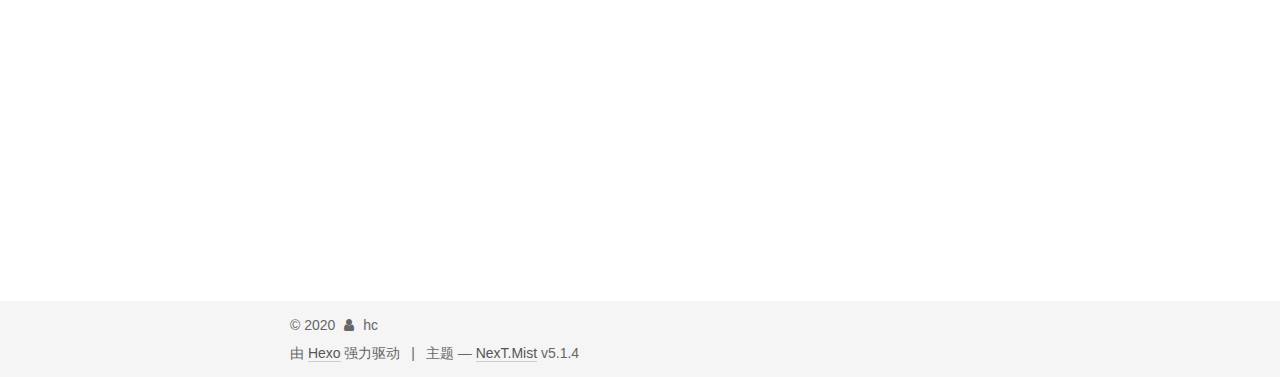
<file: 2019/03/14/编写一个简易的Cli工具/index.html>
<!DOCTYPE html>



  


<html class="theme-next mist use-motion" lang="zh-Hans">
<head><meta name="generator" content="Hexo 3.8.0">
  <meta charset="UTF-8">
<meta http-equiv="X-UA-Compatible" content="IE=edge">
<meta name="viewport" content="width=device-width, initial-scale=1, maximum-scale=1">
<meta name="theme-color" content="#222">









<meta http-equiv="Cache-Control" content="no-transform">
<meta http-equiv="Cache-Control" content="no-siteapp">
















  
  
  <link href="/lib/fancybox/source/jquery.fancybox.css?v=2.1.5" rel="stylesheet" type="text/css">







<link href="/lib/font-awesome/css/font-awesome.min.css?v=4.6.2" rel="stylesheet" type="text/css">

<link href="/css/main.css?v=5.1.4" rel="stylesheet" type="text/css">


  <link rel="apple-touch-icon" sizes="180x180" href="/images/apple-touch-icon-next.png?v=5.1.4">


  <link rel="icon" type="image/png" sizes="32x32" href="/images/favicon-32x32-next.png?v=5.1.4">


  <link rel="icon" type="image/png" sizes="16x16" href="/images/favicon-16x16-next.png?v=5.1.4">


  <link rel="mask-icon" href="/images/logo.svg?v=5.1.4" color="#222">





  <meta name="keywords" content="Hexo, NexT">










<meta name="description" content="前置准备 开发环境 Node 环境 （必须）VS Code 开发工具 （非必须，你可以使用你喜欢的开发工具）  注册 NPM 账号 访问 NPM 官网 ，点击 Sign up 字样，输入邮箱用户名密码就可以完成创建了，注意这里的 Username 和 Password 将用于后续登录和发布包。Public Email 用于接收推送邮件。   开发 创建 NPM 项目 新建一个空文件夹运行命令行，切">
<meta property="og:type" content="article">
<meta property="og:title" content="编写一个简易的Cli工具">
<meta property="og:url" content="http://yoursite.com/2019/03/14/编写一个简易的Cli工具/index.html">
<meta property="og:site_name" content="Hc&#39;s Blog">
<meta property="og:description" content="前置准备 开发环境 Node 环境 （必须）VS Code 开发工具 （非必须，你可以使用你喜欢的开发工具）  注册 NPM 账号 访问 NPM 官网 ，点击 Sign up 字样，输入邮箱用户名密码就可以完成创建了，注意这里的 Username 和 Password 将用于后续登录和发布包。Public Email 用于接收推送邮件。   开发 创建 NPM 项目 新建一个空文件夹运行命令行，切">
<meta property="og:locale" content="zh-Hans">
<meta property="og:updated_time" content="2019-03-14T07:48:56.597Z">
<meta name="twitter:card" content="summary">
<meta name="twitter:title" content="编写一个简易的Cli工具">
<meta name="twitter:description" content="前置准备 开发环境 Node 环境 （必须）VS Code 开发工具 （非必须，你可以使用你喜欢的开发工具）  注册 NPM 账号 访问 NPM 官网 ，点击 Sign up 字样，输入邮箱用户名密码就可以完成创建了，注意这里的 Username 和 Password 将用于后续登录和发布包。Public Email 用于接收推送邮件。   开发 创建 NPM 项目 新建一个空文件夹运行命令行，切">



<script type="text/javascript" id="hexo.configurations">
  var NexT = window.NexT || {};
  var CONFIG = {
    root: '/',
    scheme: 'Mist',
    version: '5.1.4',
    sidebar: {"position":"left","display":"post","offset":12,"b2t":false,"scrollpercent":false,"onmobile":false},
    fancybox: true,
    tabs: true,
    motion: {"enable":true,"async":false,"transition":{"post_block":"fadeIn","post_header":"slideDownIn","post_body":"slideDownIn","coll_header":"slideLeftIn","sidebar":"slideUpIn"}},
    duoshuo: {
      userId: '0',
      author: '博主'
    },
    algolia: {
      applicationID: '',
      apiKey: '',
      indexName: '',
      hits: {"per_page":10},
      labels: {"input_placeholder":"Search for Posts","hits_empty":"We didn't find any results for the search: ${query}","hits_stats":"${hits} results found in ${time} ms"}
    }
  };
</script>



  <link rel="canonical" href="http://yoursite.com/2019/03/14/编写一个简易的Cli工具/">





  <title>编写一个简易的Cli工具 | Hc's Blog</title>
  








</head>

<body itemscope itemtype="http://schema.org/WebPage" lang="zh-Hans">

  
  
    
  

  <div class="container sidebar-position-left page-post-detail">
    <div class="headband"></div>

    <header id="header" class="header" itemscope itemtype="http://schema.org/WPHeader">
      <div class="header-inner"><div class="site-brand-wrapper">
  <div class="site-meta ">
    

    <div class="custom-logo-site-title">
      <a href="/" class="brand" rel="start">
        <span class="logo-line-before"><i></i></span>
        <span class="site-title">Hc's Blog</span>
        <span class="logo-line-after"><i></i></span>
      </a>
    </div>
      
        <p class="site-subtitle">just do it</p>
      
  </div>

  <div class="site-nav-toggle">
    <button>
      <span class="btn-bar"></span>
      <span class="btn-bar"></span>
      <span class="btn-bar"></span>
    </button>
  </div>
</div>

<nav class="site-nav">
  

  
    <ul id="menu" class="menu">
      
        
        <li class="menu-item menu-item-home">
          <a href="/" rel="section">
            
              <i class="menu-item-icon fa fa-fw fa-home"></i> <br>
            
            首页
          </a>
        </li>
      
        
        <li class="menu-item menu-item-archives">
          <a href="/archives/" rel="section">
            
              <i class="menu-item-icon fa fa-fw fa-archive"></i> <br>
            
            归档
          </a>
        </li>
      

      
    </ul>
  

  
</nav>



 </div>
    </header>

    <main id="main" class="main">
      <div class="main-inner">
        <div class="content-wrap">
          <div id="content" class="content">
            

  <div id="posts" class="posts-expand">
    

  

  
  
  

  <article class="post post-type-normal" itemscope itemtype="http://schema.org/Article">
  
  
  
  <div class="post-block">
    <link itemprop="mainEntityOfPage" href="http://yoursite.com/2019/03/14/编写一个简易的Cli工具/">

    <span hidden itemprop="author" itemscope itemtype="http://schema.org/Person">
      <meta itemprop="name" content="hc">
      <meta itemprop="description" content>
      <meta itemprop="image" content="/images/avatar.gif">
    </span>

    <span hidden itemprop="publisher" itemscope itemtype="http://schema.org/Organization">
      <meta itemprop="name" content="Hc's Blog">
    </span>

    
      <header class="post-header">

        
        
          <h1 class="post-title" itemprop="name headline">编写一个简易的Cli工具</h1>
        

        <div class="post-meta">
          <span class="post-time">
            
              <span class="post-meta-item-icon">
                <i class="fa fa-calendar-o"></i>
              </span>
              
                <span class="post-meta-item-text">发表于</span>
              
              <time title="创建于" itemprop="dateCreated datePublished" datetime="2019-03-14T14:44:05+08:00">
                2019-03-14
              </time>
            

            

            
          </span>

          

          
            
          

          
          

          

          

          

        </div>
      </header>
    

    
    
    
    <div class="post-body" itemprop="articleBody">

      
      

      
        <h2 id="前置准备"><a href="#前置准备" class="headerlink" title="前置准备"></a>前置准备</h2><ol>
<li><p>开发环境</p>
<p>Node 环境 （必须）<br>VS Code 开发工具 （非必须，你可以使用你喜欢的开发工具）</p>
</li>
<li><p>注册 NPM 账号</p>
<p>访问 NPM <a href="https://www.npmjs.com/" target="_blank" rel="noopener">官网</a> ，点击 Sign up 字样，输入邮箱用户名密码就可以完成创建了，注意这里的 Username 和 Password 将用于后续登录和发布包。Public Email 用于接收推送邮件。</p>
</li>
</ol>
<h2 id="开发"><a href="#开发" class="headerlink" title="开发"></a>开发</h2><ol>
<li><p>创建 NPM 项目</p>
<p>新建一个空文件夹<br>运行命令行，切换到你想存放文件的目录，执行新建文件。如：</p>
<figure class="highlight javascript"><table><tr><td class="gutter"><pre><span class="line">1</span><br><span class="line">2</span><br><span class="line">3</span><br><span class="line">4</span><br></pre></td><td class="code"><pre><span class="line">C:&gt; cd D:<span class="regexp">/</span></span><br><span class="line"><span class="regexp">D:&gt; mkdir gitchat-oni</span></span><br><span class="line"><span class="regexp">D:&gt; cd gitchat-oni</span></span><br><span class="line"><span class="regexp">D:\gitchat-oni&gt;</span></span><br></pre></td></tr></table></figure>
<p>新建一个 NPM 项目</p>
<p>在刚刚的目录下执行 npm init ,输入项目的一下信息</p>
</li>
<li><p>配置程序入口</p>
<p>打开 package.json 做一点点的修改：</p>
<figure class="highlight javascript"><table><tr><td class="gutter"><pre><span class="line">1</span><br><span class="line">2</span><br><span class="line">3</span><br><span class="line">4</span><br></pre></td><td class="code"><pre><span class="line"><span class="string">"main"</span>: <span class="string">"index.js"</span>,</span><br><span class="line"><span class="string">"bin"</span>: &#123;</span><br><span class="line">  <span class="string">"new"</span>: <span class="string">"./bin/new.js"</span></span><br><span class="line">&#125;</span><br></pre></td></tr></table></figure>
<p>如果是插件的话，入口文件就是 main 所定义的；如果是工具的话，入口文件就是 bin 所定义的。</p>
</li>
<li><p>创建入口文件</p>
<p>在项目中新建一个bin目录，在bin目录新建一个new.js的文件</p>
</li>
<li><p>编写入口文件</p>
<p>安装工具所需要的依赖：</p>
<figure class="highlight javascript"><table><tr><td class="gutter"><pre><span class="line">1</span><br><span class="line">2</span><br><span class="line">3</span><br><span class="line">4</span><br><span class="line">5</span><br><span class="line">6</span><br></pre></td><td class="code"><pre><span class="line">D:\<span class="keyword">new</span>&gt;npm i commander --save</span><br><span class="line">npm notice created a lockfile <span class="keyword">as</span> package-lock.json. You should commit <span class="keyword">this</span> file.</span><br><span class="line">npm WARN gitchat-oni@<span class="number">1.0</span><span class="number">.0</span> No repository field.</span><br><span class="line"></span><br><span class="line">+ commander@<span class="number">2.15</span><span class="number">.1</span></span><br><span class="line">added <span class="number">1</span> package <span class="keyword">in</span> <span class="number">2.184</span>s</span><br></pre></td></tr></table></figure>
<p>commander 是 Node.js 命令行接口的完整解决方案，打开 new.js</p>
<figure class="highlight javascript"><table><tr><td class="gutter"><pre><span class="line">1</span><br><span class="line">2</span><br><span class="line">3</span><br><span class="line">4</span><br><span class="line">5</span><br><span class="line">6</span><br><span class="line">7</span><br><span class="line">8</span><br><span class="line">9</span><br><span class="line">10</span><br><span class="line">11</span><br><span class="line">12</span><br><span class="line">13</span><br><span class="line">14</span><br></pre></td><td class="code"><pre><span class="line"><span class="meta">#!/usr/bin/env node</span></span><br><span class="line"><span class="comment">//这里需要声明文件运行环境，特别重要！！</span></span><br><span class="line"><span class="keyword">const</span> program = <span class="built_in">require</span>(<span class="string">'commander'</span>);</span><br><span class="line">program</span><br><span class="line">    .version(<span class="built_in">require</span>(<span class="string">'../package'</span>).version)</span><br><span class="line">    .on(<span class="string">'--help'</span>, printHelp)</span><br><span class="line">    .usage(<span class="string">'&lt;command&gt; [options]'</span>)</span><br><span class="line">    .parse(process.argv)</span><br><span class="line"><span class="comment">//process模块用来与当前进程互动，可以通过全局变量process访问，</span></span><br><span class="line"><span class="comment">//不必使用require命令加载。它是一个EventEmitter对象的实例。</span></span><br><span class="line"></span><br><span class="line"><span class="function"><span class="keyword">function</span> <span class="title">printHelp</span> (<span class="params"></span>)</span>&#123;</span><br><span class="line">    <span class="built_in">console</span>.log(<span class="string">"gitchat help"</span>);</span><br><span class="line">&#125;</span><br></pre></td></tr></table></figure>
<p>这里其实我们的工具已经编写完毕了，它的功能就是打印出它自己的版本号，还有执行 –help 的时候，打印一段文字。</p>
</li>
<li><p>将工具上传到 NPM 上,或者使用 npm link 命令安装到本地</p>
<p>首先要先登录到 NPM，使用刚刚注册的账号密码，这里的邮箱是用于接收推送邮件的。</p>
<figure class="highlight javascript"><table><tr><td class="gutter"><pre><span class="line">1</span><br><span class="line">2</span><br><span class="line">3</span><br><span class="line">4</span><br><span class="line">5</span><br></pre></td><td class="code"><pre><span class="line">D:\<span class="keyword">new</span>&gt;npm login</span><br><span class="line">Username: hc</span><br><span class="line">Password:</span><br><span class="line">Email: (<span class="keyword">this</span> IS public) xxxx@qq.com</span><br><span class="line">Logged <span class="keyword">in</span> <span class="keyword">as</span> xiaohuoni on https:<span class="comment">//registry.npmjs.org/.</span></span><br></pre></td></tr></table></figure>
<p>然后执行推送 npm publish：</p>
<p>上传成功，同时你可以查看邮箱，有一封来自 NPM 官方的邮件。</p>
</li>
<li><p>将自己的工具安装到电脑上</p>
<figure class="highlight javascript"><table><tr><td class="gutter"><pre><span class="line">1</span><br></pre></td><td class="code"><pre><span class="line">npm i <span class="keyword">new</span> -g</span><br></pre></td></tr></table></figure>
</li>
<li><p>定义 new-cli</p>
<p>其实原理就是当你执行 new 之后，将一份脚手架代码，复制到你当前的目录下面。<br>先定义命令。</p>
<figure class="highlight javascript"><table><tr><td class="gutter"><pre><span class="line">1</span><br><span class="line">2</span><br><span class="line">3</span><br><span class="line">4</span><br><span class="line">5</span><br><span class="line">6</span><br><span class="line">7</span><br><span class="line">8</span><br><span class="line">9</span><br></pre></td><td class="code"><pre><span class="line">program</span><br><span class="line">.command(<span class="string">'new'</span>)</span><br><span class="line">.description(<span class="string">'新建一个项目'</span>)</span><br><span class="line">.action(<span class="function"><span class="keyword">function</span>(<span class="params">name,other</span>)</span>&#123;</span><br><span class="line">    <span class="built_in">console</span>.log(<span class="string">"执行了new"</span>)</span><br><span class="line">    <span class="built_in">console</span>.log(<span class="string">"新建一个项目"</span>)</span><br><span class="line">    <span class="built_in">console</span>.log(<span class="string">"执行拷贝"</span>)</span><br><span class="line">&#125;);</span><br><span class="line">program.parse(process.argv);</span><br></pre></td></tr></table></figure>
</li>
<li><p>完善 new-cli 功能</p>
<p>因为我们的 new 功能是执行拷贝，所以这里先安装几个插件：</p>
<p>npm i path vinyl-fs through2 –save</p>
<p>修改 new.js</p>
<figure class="highlight javascript"><table><tr><td class="gutter"><pre><span class="line">1</span><br><span class="line">2</span><br><span class="line">3</span><br></pre></td><td class="code"><pre><span class="line">.action(<span class="function"><span class="keyword">function</span>(<span class="params">name,other</span>)</span>&#123;</span><br><span class="line">    <span class="built_in">require</span>(<span class="string">'../lib/new.js'</span>).run(name,other)</span><br><span class="line">&#125;);</span><br></pre></td></tr></table></figure>
<p>新建 new.js 文件 （注意上面的引用的是 lib 目录下，我们创建的是 src 目录下，后面会转译）：</p>
<figure class="highlight javascript"><table><tr><td class="gutter"><pre><span class="line">1</span><br><span class="line">2</span><br><span class="line">3</span><br><span class="line">4</span><br><span class="line">5</span><br><span class="line">6</span><br><span class="line">7</span><br><span class="line">8</span><br><span class="line">9</span><br><span class="line">10</span><br><span class="line">11</span><br><span class="line">12</span><br><span class="line">13</span><br><span class="line">14</span><br><span class="line">15</span><br><span class="line">16</span><br><span class="line">17</span><br><span class="line">18</span><br><span class="line">19</span><br><span class="line">20</span><br><span class="line">21</span><br><span class="line">22</span><br><span class="line">23</span><br><span class="line">24</span><br><span class="line">25</span><br><span class="line">26</span><br><span class="line">27</span><br><span class="line">28</span><br><span class="line">29</span><br><span class="line">30</span><br></pre></td><td class="code"><pre><span class="line"><span class="keyword">import</span> &#123; join &#125; <span class="keyword">from</span> <span class="string">"path"</span>;</span><br><span class="line"><span class="keyword">import</span> vfs <span class="keyword">from</span> <span class="string">"vinyl-fs"</span>;</span><br><span class="line"><span class="keyword">import</span> through <span class="keyword">from</span> <span class="string">"through2"</span>;</span><br><span class="line"></span><br><span class="line">exports.run = <span class="function"><span class="keyword">function</span>(<span class="params">name, other</span>) </span>&#123;</span><br><span class="line">  <span class="keyword">const</span> cwd = join(__dirname, <span class="string">"../template"</span>);<span class="comment">//从template目录下拷贝</span></span><br><span class="line">  <span class="keyword">const</span> dest = process.cwd();<span class="comment">//当前执行命令的目录</span></span><br><span class="line">  <span class="built_in">console</span>.log(<span class="string">`新建一个项目在： <span class="subst">$&#123;dest&#125;</span>.`</span>);</span><br><span class="line">  vfs</span><br><span class="line">    .src([<span class="string">"**/*"</span>, <span class="string">"!node_modules/**/*"</span>], &#123; <span class="attr">cwd</span>: cwd, <span class="attr">cwdbase</span>: <span class="literal">true</span>, <span class="attr">dot</span>: <span class="literal">true</span> &#125;)</span><br><span class="line">    .pipe(template(dest, cwd))</span><br><span class="line">    .pipe(vfs.dest(dest))</span><br><span class="line">    .on(<span class="string">"end"</span>, <span class="function"><span class="keyword">function</span>(<span class="params"></span>) </span>&#123;</span><br><span class="line">      <span class="built_in">console</span>.log(<span class="string">"新建项目完成"</span>);</span><br><span class="line">    &#125;)</span><br><span class="line">    .resume();</span><br><span class="line">  <span class="comment">/**</span></span><br><span class="line"><span class="comment">  * 执行拷贝</span></span><br><span class="line"><span class="comment">  */</span>  </span><br><span class="line">  <span class="function"><span class="keyword">function</span> <span class="title">template</span>(<span class="params">dest, cwd</span>) </span>&#123;</span><br><span class="line">    <span class="keyword">return</span> through.obj(<span class="function"><span class="keyword">function</span>(<span class="params">file, enc, cb</span>) </span>&#123;</span><br><span class="line">      <span class="keyword">if</span> (!file.stat.isFile()) &#123;</span><br><span class="line">        <span class="keyword">return</span> cb();</span><br><span class="line">      &#125;</span><br><span class="line">      <span class="built_in">console</span>.log(file.path.replace(cwd + <span class="string">"/"</span>, <span class="string">""</span>));</span><br><span class="line">      <span class="keyword">this</span>.push(file);</span><br><span class="line">      cb();</span><br><span class="line">    &#125;);</span><br><span class="line">  &#125;</span><br><span class="line">&#125;;</span><br></pre></td></tr></table></figure>
</li>
<li><p>使用 babel 转译代码</p>
<p>开发中我们可能偏向于使用 es2016、es2017，或者 react、vue 等语法。比如我们的 new.js 中使用了 import，所以我们在项目中添加 babel 来转译代码，使得所有的语法都是 es2015 的修改 package.json（在最后面增加）。</p>
<figure class="highlight javascript"><table><tr><td class="gutter"><pre><span class="line">1</span><br><span class="line">2</span><br><span class="line">3</span><br><span class="line">4</span><br><span class="line">5</span><br><span class="line">6</span><br><span class="line">7</span><br><span class="line">8</span><br><span class="line">9</span><br><span class="line">10</span><br><span class="line">11</span><br><span class="line">12</span><br></pre></td><td class="code"><pre><span class="line">  <span class="string">"devDependencies"</span>: &#123;</span><br><span class="line">  <span class="string">"babel-cli"</span>: <span class="string">"^6.10.1"</span>,</span><br><span class="line">  <span class="string">"babel-plugin-add-module-exports"</span>: <span class="string">"^0.2.1"</span>,</span><br><span class="line">  <span class="string">"babel-plugin-transform-runtime"</span>: <span class="string">"^6.9.0"</span>,</span><br><span class="line">  <span class="string">"babel-preset-es2015"</span>: <span class="string">"^6.9.0"</span>,</span><br><span class="line">  <span class="string">"babel-preset-stage-0"</span>: <span class="string">"~6.5.0"</span>,</span><br><span class="line">  <span class="string">"babel-runtime"</span>: <span class="string">"^6.9.2"</span></span><br><span class="line">&#125;,</span><br><span class="line"><span class="string">"babel"</span>: &#123;</span><br><span class="line">  <span class="string">"presets"</span>: [<span class="string">"es2015"</span>, <span class="string">"stage-0"</span>],</span><br><span class="line">  <span class="string">"plugins"</span>: [<span class="string">"add-module-exports"</span>, <span class="string">"transform-runtime"</span>]</span><br><span class="line">&#125;</span><br></pre></td></tr></table></figure>
<p>修改package.json</p>
<figure class="highlight javascript"><table><tr><td class="gutter"><pre><span class="line">1</span><br><span class="line">2</span><br><span class="line">3</span><br><span class="line">4</span><br></pre></td><td class="code"><pre><span class="line">  <span class="string">"scripts"</span>: &#123;</span><br><span class="line">  <span class="string">"test"</span>:<span class="string">"xxxxxx"</span> </span><br><span class="line">  <span class="string">"build"</span>: <span class="string">"rm -rf lib &amp;&amp; babel src --out-dir lib"</span></span><br><span class="line">&#125;,</span><br></pre></td></tr></table></figure>
</li>
<li><p>添加模板文件</p>
</li>
</ol>
<p>新建 D:\newtemplate，并在该目录下随意放入文件，最终会全部拷贝到我们的初始化项目中。</p>
<p>你可以将你设计的框架脚手架什么的放到这里面。</p>
<ol start="11">
<li>编译之后上传 NPM</li>
</ol>
<figure class="highlight javascript"><table><tr><td class="gutter"><pre><span class="line">1</span><br><span class="line">2</span><br></pre></td><td class="code"><pre><span class="line">npm run build</span><br><span class="line">npm publish</span><br></pre></td></tr></table></figure>

      
    </div>
    
    
    

    

    

    

    <footer class="post-footer">
      

      
      
      

      
        <div class="post-nav">
          <div class="post-nav-next post-nav-item">
            
              <a href="/2019/03/06/浏览器缓存机制/" rel="next" title="浏览器缓存机制">
                <i class="fa fa-chevron-left"></i> 浏览器缓存机制
              </a>
            
          </div>

          <span class="post-nav-divider"></span>

          <div class="post-nav-prev post-nav-item">
            
              <a href="/2019/06/12/网址性能优化/" rel="prev" title="网址性能优化">
                网址性能优化 <i class="fa fa-chevron-right"></i>
              </a>
            
          </div>
        </div>
      

      
      
    </footer>
  </div>
  
  
  
  </article>



    <div class="post-spread">
      
    </div>
  </div>


          </div>
          


          

  



        </div>
        
          
  
  <div class="sidebar-toggle">
    <div class="sidebar-toggle-line-wrap">
      <span class="sidebar-toggle-line sidebar-toggle-line-first"></span>
      <span class="sidebar-toggle-line sidebar-toggle-line-middle"></span>
      <span class="sidebar-toggle-line sidebar-toggle-line-last"></span>
    </div>
  </div>

  <aside id="sidebar" class="sidebar">
    
    <div class="sidebar-inner">

      

      
        <ul class="sidebar-nav motion-element">
          <li class="sidebar-nav-toc sidebar-nav-active" data-target="post-toc-wrap">
            文章目录
          </li>
          <li class="sidebar-nav-overview" data-target="site-overview-wrap">
            站点概览
          </li>
        </ul>
      

      <section class="site-overview-wrap sidebar-panel">
        <div class="site-overview">
          <div class="site-author motion-element" itemprop="author" itemscope itemtype="http://schema.org/Person">
            
              <p class="site-author-name" itemprop="name">hc</p>
              <p class="site-description motion-element" itemprop="description">前端学习总结</p>
          </div>

          <nav class="site-state motion-element">

            
              <div class="site-state-item site-state-posts">
              
                <a href="/archives/">
              
                  <span class="site-state-item-count">5</span>
                  <span class="site-state-item-name">日志</span>
                </a>
              </div>
            

            

            
              
              
              <div class="site-state-item site-state-tags">
                
                  <span class="site-state-item-count">1</span>
                  <span class="site-state-item-name">标签</span>
                
              </div>
            

          </nav>

          

          

          
          

          
          

          

        </div>
      </section>

      
      <!--noindex-->
        <section class="post-toc-wrap motion-element sidebar-panel sidebar-panel-active">
          <div class="post-toc">

            
              
            

            
              <div class="post-toc-content"><ol class="nav"><li class="nav-item nav-level-2"><a class="nav-link" href="#前置准备"><span class="nav-number">1.</span> <span class="nav-text">前置准备</span></a></li><li class="nav-item nav-level-2"><a class="nav-link" href="#开发"><span class="nav-number">2.</span> <span class="nav-text">开发</span></a></li></ol></div>
            

          </div>
        </section>
      <!--/noindex-->
      

      

    </div>
  </aside>


        
      </div>
    </main>

    <footer id="footer" class="footer">
      <div class="footer-inner">
        <div class="copyright">&copy; <span itemprop="copyrightYear">2020</span>
  <span class="with-love">
    <i class="fa fa-user"></i>
  </span>
  <span class="author" itemprop="copyrightHolder">hc</span>

  
</div>


  <div class="powered-by">由 <a class="theme-link" target="_blank" href="https://hexo.io">Hexo</a> 强力驱动</div>



  <span class="post-meta-divider">|</span>



  <div class="theme-info">主题 &mdash; <a class="theme-link" target="_blank" href="https://github.com/iissnan/hexo-theme-next">NexT.Mist</a> v5.1.4</div>




        







        
      </div>
    </footer>

    
      <div class="back-to-top">
        <i class="fa fa-arrow-up"></i>
        
      </div>
    

    

  </div>

  

<script type="text/javascript">
  if (Object.prototype.toString.call(window.Promise) !== '[object Function]') {
    window.Promise = null;
  }
</script>









  












  
  
    <script type="text/javascript" src="/lib/jquery/index.js?v=2.1.3"></script>
  

  
  
    <script type="text/javascript" src="/lib/fastclick/lib/fastclick.min.js?v=1.0.6"></script>
  

  
  
    <script type="text/javascript" src="/lib/jquery_lazyload/jquery.lazyload.js?v=1.9.7"></script>
  

  
  
    <script type="text/javascript" src="/lib/velocity/velocity.min.js?v=1.2.1"></script>
  

  
  
    <script type="text/javascript" src="/lib/velocity/velocity.ui.min.js?v=1.2.1"></script>
  

  
  
    <script type="text/javascript" src="/lib/fancybox/source/jquery.fancybox.pack.js?v=2.1.5"></script>
  


  


  <script type="text/javascript" src="/js/src/utils.js?v=5.1.4"></script>

  <script type="text/javascript" src="/js/src/motion.js?v=5.1.4"></script>



  
  

  
  <script type="text/javascript" src="/js/src/scrollspy.js?v=5.1.4"></script>
<script type="text/javascript" src="/js/src/post-details.js?v=5.1.4"></script>



  


  <script type="text/javascript" src="/js/src/bootstrap.js?v=5.1.4"></script>



  


  




	





  





  












  





  

  

  

  
  

  

  

  

</body>
</html>
</file>
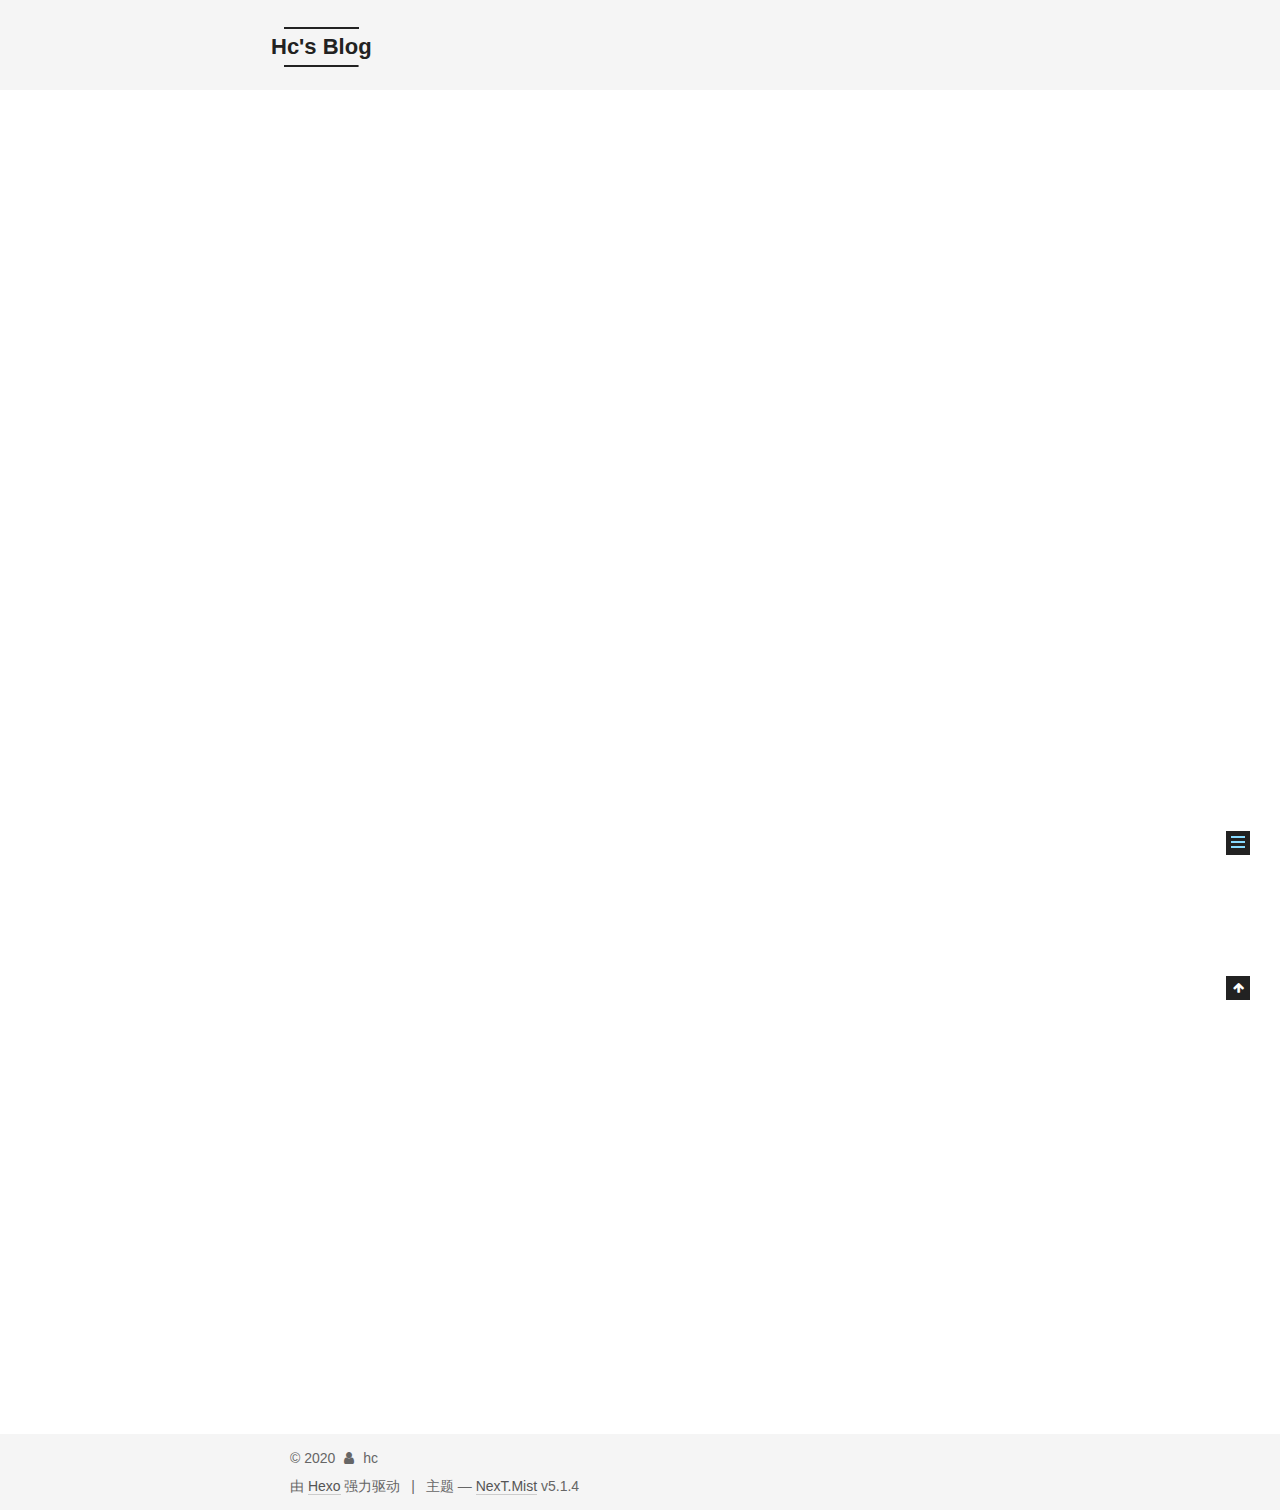
<file: 2019/06/12/网址性能优化/index.html>
<!DOCTYPE html>



  


<html class="theme-next mist use-motion" lang="zh-Hans">
<head><meta name="generator" content="Hexo 3.8.0">
  <meta charset="UTF-8">
<meta http-equiv="X-UA-Compatible" content="IE=edge">
<meta name="viewport" content="width=device-width, initial-scale=1, maximum-scale=1">
<meta name="theme-color" content="#222">









<meta http-equiv="Cache-Control" content="no-transform">
<meta http-equiv="Cache-Control" content="no-siteapp">
















  
  
  <link href="/lib/fancybox/source/jquery.fancybox.css?v=2.1.5" rel="stylesheet" type="text/css">







<link href="/lib/font-awesome/css/font-awesome.min.css?v=4.6.2" rel="stylesheet" type="text/css">

<link href="/css/main.css?v=5.1.4" rel="stylesheet" type="text/css">


  <link rel="apple-touch-icon" sizes="180x180" href="/images/apple-touch-icon-next.png?v=5.1.4">


  <link rel="icon" type="image/png" sizes="32x32" href="/images/favicon-32x32-next.png?v=5.1.4">


  <link rel="icon" type="image/png" sizes="16x16" href="/images/favicon-16x16-next.png?v=5.1.4">


  <link rel="mask-icon" href="/images/logo.svg?v=5.1.4" color="#222">





  <meta name="keywords" content="Hexo, NexT">










<meta name="description" content="规则1-减少HTTP请求 雪碧图 内联图片 合并脚本和样式表 UI库按需加载，异步组件  规则2-使用内容分发网络(CDN)规则3-合理使用浏览器缓存css、js、img等静态资源使用强缓存(利用webpack等打包工具添加hash值,区分版本)Expires头，Cache-Control:max-age, 可以同时使用，兼容IE，expires是绝对时间存在缺点,Cache-Control: m">
<meta property="og:type" content="article">
<meta property="og:title" content="网址性能优化">
<meta property="og:url" content="http://yoursite.com/2019/06/12/网址性能优化/index.html">
<meta property="og:site_name" content="Hc&#39;s Blog">
<meta property="og:description" content="规则1-减少HTTP请求 雪碧图 内联图片 合并脚本和样式表 UI库按需加载，异步组件  规则2-使用内容分发网络(CDN)规则3-合理使用浏览器缓存css、js、img等静态资源使用强缓存(利用webpack等打包工具添加hash值,区分版本)Expires头，Cache-Control:max-age, 可以同时使用，兼容IE，expires是绝对时间存在缺点,Cache-Control: m">
<meta property="og:locale" content="zh-Hans">
<meta property="og:updated_time" content="2019-06-12T07:35:08.021Z">
<meta name="twitter:card" content="summary">
<meta name="twitter:title" content="网址性能优化">
<meta name="twitter:description" content="规则1-减少HTTP请求 雪碧图 内联图片 合并脚本和样式表 UI库按需加载，异步组件  规则2-使用内容分发网络(CDN)规则3-合理使用浏览器缓存css、js、img等静态资源使用强缓存(利用webpack等打包工具添加hash值,区分版本)Expires头，Cache-Control:max-age, 可以同时使用，兼容IE，expires是绝对时间存在缺点,Cache-Control: m">



<script type="text/javascript" id="hexo.configurations">
  var NexT = window.NexT || {};
  var CONFIG = {
    root: '/',
    scheme: 'Mist',
    version: '5.1.4',
    sidebar: {"position":"left","display":"post","offset":12,"b2t":false,"scrollpercent":false,"onmobile":false},
    fancybox: true,
    tabs: true,
    motion: {"enable":true,"async":false,"transition":{"post_block":"fadeIn","post_header":"slideDownIn","post_body":"slideDownIn","coll_header":"slideLeftIn","sidebar":"slideUpIn"}},
    duoshuo: {
      userId: '0',
      author: '博主'
    },
    algolia: {
      applicationID: '',
      apiKey: '',
      indexName: '',
      hits: {"per_page":10},
      labels: {"input_placeholder":"Search for Posts","hits_empty":"We didn't find any results for the search: ${query}","hits_stats":"${hits} results found in ${time} ms"}
    }
  };
</script>



  <link rel="canonical" href="http://yoursite.com/2019/06/12/网址性能优化/">





  <title>网址性能优化 | Hc's Blog</title>
  








</head>

<body itemscope itemtype="http://schema.org/WebPage" lang="zh-Hans">

  
  
    
  

  <div class="container sidebar-position-left page-post-detail">
    <div class="headband"></div>

    <header id="header" class="header" itemscope itemtype="http://schema.org/WPHeader">
      <div class="header-inner"><div class="site-brand-wrapper">
  <div class="site-meta ">
    

    <div class="custom-logo-site-title">
      <a href="/" class="brand" rel="start">
        <span class="logo-line-before"><i></i></span>
        <span class="site-title">Hc's Blog</span>
        <span class="logo-line-after"><i></i></span>
      </a>
    </div>
      
        <p class="site-subtitle">just do it</p>
      
  </div>

  <div class="site-nav-toggle">
    <button>
      <span class="btn-bar"></span>
      <span class="btn-bar"></span>
      <span class="btn-bar"></span>
    </button>
  </div>
</div>

<nav class="site-nav">
  

  
    <ul id="menu" class="menu">
      
        
        <li class="menu-item menu-item-home">
          <a href="/" rel="section">
            
              <i class="menu-item-icon fa fa-fw fa-home"></i> <br>
            
            首页
          </a>
        </li>
      
        
        <li class="menu-item menu-item-archives">
          <a href="/archives/" rel="section">
            
              <i class="menu-item-icon fa fa-fw fa-archive"></i> <br>
            
            归档
          </a>
        </li>
      

      
    </ul>
  

  
</nav>



 </div>
    </header>

    <main id="main" class="main">
      <div class="main-inner">
        <div class="content-wrap">
          <div id="content" class="content">
            

  <div id="posts" class="posts-expand">
    

  

  
  
  

  <article class="post post-type-normal" itemscope itemtype="http://schema.org/Article">
  
  
  
  <div class="post-block">
    <link itemprop="mainEntityOfPage" href="http://yoursite.com/2019/06/12/网址性能优化/">

    <span hidden itemprop="author" itemscope itemtype="http://schema.org/Person">
      <meta itemprop="name" content="hc">
      <meta itemprop="description" content>
      <meta itemprop="image" content="/images/avatar.gif">
    </span>

    <span hidden itemprop="publisher" itemscope itemtype="http://schema.org/Organization">
      <meta itemprop="name" content="Hc's Blog">
    </span>

    
      <header class="post-header">

        
        
          <h1 class="post-title" itemprop="name headline">网址性能优化</h1>
        

        <div class="post-meta">
          <span class="post-time">
            
              <span class="post-meta-item-icon">
                <i class="fa fa-calendar-o"></i>
              </span>
              
                <span class="post-meta-item-text">发表于</span>
              
              <time title="创建于" itemprop="dateCreated datePublished" datetime="2019-06-12T14:11:51+08:00">
                2019-06-12
              </time>
            

            

            
          </span>

          

          
            
          

          
          

          

          

          

        </div>
      </header>
    

    
    
    
    <div class="post-body" itemprop="articleBody">

      
      

      
        <h2 id="规则1-减少HTTP请求"><a href="#规则1-减少HTTP请求" class="headerlink" title="规则1-减少HTTP请求"></a>规则1-减少HTTP请求</h2><ul>
<li>雪碧图</li>
<li>内联图片</li>
<li>合并脚本和样式表</li>
<li>UI库按需加载，异步组件</li>
</ul>
<h2 id="规则2-使用内容分发网络-CDN"><a href="#规则2-使用内容分发网络-CDN" class="headerlink" title="规则2-使用内容分发网络(CDN)"></a>规则2-使用内容分发网络(CDN)</h2><h2 id="规则3-合理使用浏览器缓存"><a href="#规则3-合理使用浏览器缓存" class="headerlink" title="规则3-合理使用浏览器缓存"></a>规则3-合理使用浏览器缓存</h2><h3 id="css、js、img等静态资源使用强缓存-利用webpack等打包工具添加hash值-区分版本"><a href="#css、js、img等静态资源使用强缓存-利用webpack等打包工具添加hash值-区分版本" class="headerlink" title="css、js、img等静态资源使用强缓存(利用webpack等打包工具添加hash值,区分版本)"></a>css、js、img等静态资源使用强缓存(利用webpack等打包工具添加hash值,区分版本)</h3><p>Expires头，Cache-Control:max-age, 可以同时使用，兼容IE，expires是绝对时间存在缺点,Cache-Control: max-age是相对时间。</p>
<h3 id="html文档使用协商缓存"><a href="#html文档使用协商缓存" class="headerlink" title="html文档使用协商缓存"></a>html文档使用协商缓存</h3><ul>
<li>last-Modify/if-Modify-Since(最后修改时间)，缺点：短时间，毫秒级内发生变化不会改变last-Modify</li>
<li>ETag/If-None-Match , (返回文件的唯一hash值，资源每次改变都会发生变化)</li>
</ul>
<h2 id="规则4-压缩组件"><a href="#规则4-压缩组件" class="headerlink" title="规则4-压缩组件"></a>规则4-压缩组件</h2><ul>
<li>nginx服务器开启gzip压缩</li>
</ul>
<h2 id="规则5-将样式表放在顶部，脚本放底部"><a href="#规则5-将样式表放在顶部，脚本放底部" class="headerlink" title="规则5-将样式表放在顶部，脚本放底部"></a>规则5-将样式表放在顶部，脚本放底部</h2><p>减少白屏时间，因为js脚本加载会阻塞页面渲染。</p>
<h2 id="规则6-减少DNS查找"><a href="#规则6-减少DNS查找" class="headerlink" title="规则6-减少DNS查找"></a>规则6-减少DNS查找</h2><h2 id="规则7-删除重复脚本，压缩js-css"><a href="#规则7-删除重复脚本，压缩js-css" class="headerlink" title="规则7-删除重复脚本，压缩js,css"></a>规则7-删除重复脚本，压缩js,css</h2><p>利用tree-shaking 等技术删掉无用脚本</p>

      
    </div>
    
    
    

    

    

    

    <footer class="post-footer">
      

      
      
      

      
        <div class="post-nav">
          <div class="post-nav-next post-nav-item">
            
              <a href="/2019/03/14/编写一个简易的Cli工具/" rel="next" title="编写一个简易的Cli工具">
                <i class="fa fa-chevron-left"></i> 编写一个简易的Cli工具
              </a>
            
          </div>

          <span class="post-nav-divider"></span>

          <div class="post-nav-prev post-nav-item">
            
              <a href="/2019/08/15/小程序自定义导航栏适配-iPX底部适配/" rel="prev" title="小程序自定义导航栏适配,iPX底部适配">
                小程序自定义导航栏适配,iPX底部适配 <i class="fa fa-chevron-right"></i>
              </a>
            
          </div>
        </div>
      

      
      
    </footer>
  </div>
  
  
  
  </article>



    <div class="post-spread">
      
    </div>
  </div>


          </div>
          


          

  



        </div>
        
          
  
  <div class="sidebar-toggle">
    <div class="sidebar-toggle-line-wrap">
      <span class="sidebar-toggle-line sidebar-toggle-line-first"></span>
      <span class="sidebar-toggle-line sidebar-toggle-line-middle"></span>
      <span class="sidebar-toggle-line sidebar-toggle-line-last"></span>
    </div>
  </div>

  <aside id="sidebar" class="sidebar">
    
    <div class="sidebar-inner">

      

      
        <ul class="sidebar-nav motion-element">
          <li class="sidebar-nav-toc sidebar-nav-active" data-target="post-toc-wrap">
            文章目录
          </li>
          <li class="sidebar-nav-overview" data-target="site-overview-wrap">
            站点概览
          </li>
        </ul>
      

      <section class="site-overview-wrap sidebar-panel">
        <div class="site-overview">
          <div class="site-author motion-element" itemprop="author" itemscope itemtype="http://schema.org/Person">
            
              <p class="site-author-name" itemprop="name">hc</p>
              <p class="site-description motion-element" itemprop="description">前端学习总结</p>
          </div>

          <nav class="site-state motion-element">

            
              <div class="site-state-item site-state-posts">
              
                <a href="/archives/">
              
                  <span class="site-state-item-count">5</span>
                  <span class="site-state-item-name">日志</span>
                </a>
              </div>
            

            

            
              
              
              <div class="site-state-item site-state-tags">
                
                  <span class="site-state-item-count">1</span>
                  <span class="site-state-item-name">标签</span>
                
              </div>
            

          </nav>

          

          

          
          

          
          

          

        </div>
      </section>

      
      <!--noindex-->
        <section class="post-toc-wrap motion-element sidebar-panel sidebar-panel-active">
          <div class="post-toc">

            
              
            

            
              <div class="post-toc-content"><ol class="nav"><li class="nav-item nav-level-2"><a class="nav-link" href="#规则1-减少HTTP请求"><span class="nav-number">1.</span> <span class="nav-text">规则1-减少HTTP请求</span></a></li><li class="nav-item nav-level-2"><a class="nav-link" href="#规则2-使用内容分发网络-CDN"><span class="nav-number">2.</span> <span class="nav-text">规则2-使用内容分发网络(CDN)</span></a></li><li class="nav-item nav-level-2"><a class="nav-link" href="#规则3-合理使用浏览器缓存"><span class="nav-number">3.</span> <span class="nav-text">规则3-合理使用浏览器缓存</span></a><ol class="nav-child"><li class="nav-item nav-level-3"><a class="nav-link" href="#css、js、img等静态资源使用强缓存-利用webpack等打包工具添加hash值-区分版本"><span class="nav-number">3.1.</span> <span class="nav-text">css、js、img等静态资源使用强缓存(利用webpack等打包工具添加hash值,区分版本)</span></a></li><li class="nav-item nav-level-3"><a class="nav-link" href="#html文档使用协商缓存"><span class="nav-number">3.2.</span> <span class="nav-text">html文档使用协商缓存</span></a></li></ol></li><li class="nav-item nav-level-2"><a class="nav-link" href="#规则4-压缩组件"><span class="nav-number">4.</span> <span class="nav-text">规则4-压缩组件</span></a></li><li class="nav-item nav-level-2"><a class="nav-link" href="#规则5-将样式表放在顶部，脚本放底部"><span class="nav-number">5.</span> <span class="nav-text">规则5-将样式表放在顶部，脚本放底部</span></a></li><li class="nav-item nav-level-2"><a class="nav-link" href="#规则6-减少DNS查找"><span class="nav-number">6.</span> <span class="nav-text">规则6-减少DNS查找</span></a></li><li class="nav-item nav-level-2"><a class="nav-link" href="#规则7-删除重复脚本，压缩js-css"><span class="nav-number">7.</span> <span class="nav-text">规则7-删除重复脚本，压缩js,css</span></a></li></ol></div>
            

          </div>
        </section>
      <!--/noindex-->
      

      

    </div>
  </aside>


        
      </div>
    </main>

    <footer id="footer" class="footer">
      <div class="footer-inner">
        <div class="copyright">&copy; <span itemprop="copyrightYear">2020</span>
  <span class="with-love">
    <i class="fa fa-user"></i>
  </span>
  <span class="author" itemprop="copyrightHolder">hc</span>

  
</div>


  <div class="powered-by">由 <a class="theme-link" target="_blank" href="https://hexo.io">Hexo</a> 强力驱动</div>



  <span class="post-meta-divider">|</span>



  <div class="theme-info">主题 &mdash; <a class="theme-link" target="_blank" href="https://github.com/iissnan/hexo-theme-next">NexT.Mist</a> v5.1.4</div>




        







        
      </div>
    </footer>

    
      <div class="back-to-top">
        <i class="fa fa-arrow-up"></i>
        
      </div>
    

    

  </div>

  

<script type="text/javascript">
  if (Object.prototype.toString.call(window.Promise) !== '[object Function]') {
    window.Promise = null;
  }
</script>









  












  
  
    <script type="text/javascript" src="/lib/jquery/index.js?v=2.1.3"></script>
  

  
  
    <script type="text/javascript" src="/lib/fastclick/lib/fastclick.min.js?v=1.0.6"></script>
  

  
  
    <script type="text/javascript" src="/lib/jquery_lazyload/jquery.lazyload.js?v=1.9.7"></script>
  

  
  
    <script type="text/javascript" src="/lib/velocity/velocity.min.js?v=1.2.1"></script>
  

  
  
    <script type="text/javascript" src="/lib/velocity/velocity.ui.min.js?v=1.2.1"></script>
  

  
  
    <script type="text/javascript" src="/lib/fancybox/source/jquery.fancybox.pack.js?v=2.1.5"></script>
  


  


  <script type="text/javascript" src="/js/src/utils.js?v=5.1.4"></script>

  <script type="text/javascript" src="/js/src/motion.js?v=5.1.4"></script>



  
  

  
  <script type="text/javascript" src="/js/src/scrollspy.js?v=5.1.4"></script>
<script type="text/javascript" src="/js/src/post-details.js?v=5.1.4"></script>



  


  <script type="text/javascript" src="/js/src/bootstrap.js?v=5.1.4"></script>



  


  




	





  





  












  





  

  

  

  
  

  

  

  

</body>
</html>
</file>
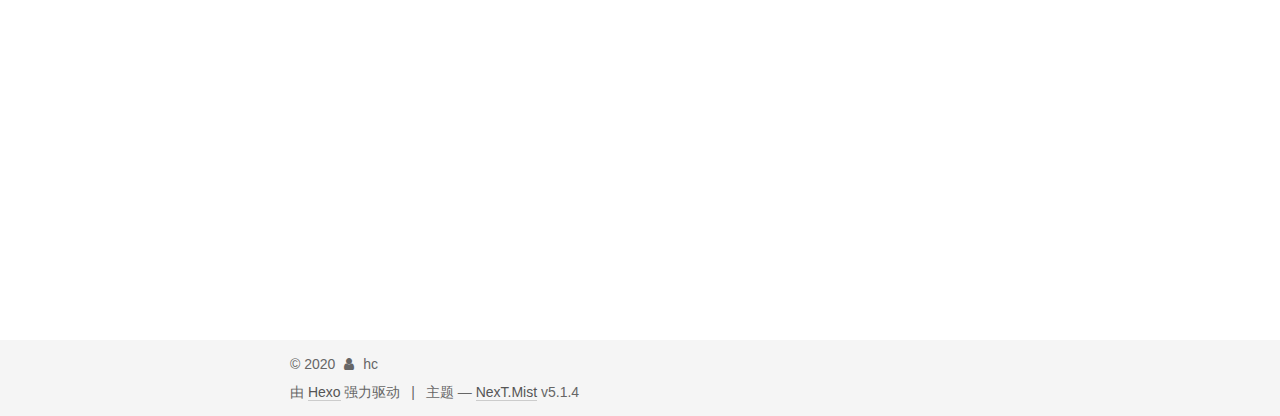
<file: 2019/08/15/小程序自定义导航栏适配-iPX底部适配/index.html>
<!DOCTYPE html>



  


<html class="theme-next mist use-motion" lang="zh-Hans">
<head><meta name="generator" content="Hexo 3.8.0">
  <meta charset="UTF-8">
<meta http-equiv="X-UA-Compatible" content="IE=edge">
<meta name="viewport" content="width=device-width, initial-scale=1, maximum-scale=1">
<meta name="theme-color" content="#222">









<meta http-equiv="Cache-Control" content="no-transform">
<meta http-equiv="Cache-Control" content="no-siteapp">
















  
  
  <link href="/lib/fancybox/source/jquery.fancybox.css?v=2.1.5" rel="stylesheet" type="text/css">







<link href="/lib/font-awesome/css/font-awesome.min.css?v=4.6.2" rel="stylesheet" type="text/css">

<link href="/css/main.css?v=5.1.4" rel="stylesheet" type="text/css">


  <link rel="apple-touch-icon" sizes="180x180" href="/images/apple-touch-icon-next.png?v=5.1.4">


  <link rel="icon" type="image/png" sizes="32x32" href="/images/favicon-32x32-next.png?v=5.1.4">


  <link rel="icon" type="image/png" sizes="16x16" href="/images/favicon-16x16-next.png?v=5.1.4">


  <link rel="mask-icon" href="/images/logo.svg?v=5.1.4" color="#222">





  <meta name="keywords" content="Hexo, NexT">










<meta name="description" content="本文主要介绍小程序自定义导航栏 title 和 logo 居中适配,iphoneX 底部适配 自定义导航栏要用自定义的导航栏需要在 app.json 中配置 1&amp;quot;navigationStyle&amp;quot;: &amp;quot;custom&amp;quot; 设置手机状态栏的高度到store1234setTopBarHeight () &amp;#123;  const res = wx.getSystemI">
<meta property="og:type" content="article">
<meta property="og:title" content="小程序自定义导航栏适配,iPX底部适配">
<meta property="og:url" content="http://yoursite.com/2019/08/15/小程序自定义导航栏适配-iPX底部适配/index.html">
<meta property="og:site_name" content="Hc&#39;s Blog">
<meta property="og:description" content="本文主要介绍小程序自定义导航栏 title 和 logo 居中适配,iphoneX 底部适配 自定义导航栏要用自定义的导航栏需要在 app.json 中配置 1&amp;quot;navigationStyle&amp;quot;: &amp;quot;custom&amp;quot; 设置手机状态栏的高度到store1234setTopBarHeight () &amp;#123;  const res = wx.getSystemI">
<meta property="og:locale" content="zh-Hans">
<meta property="og:updated_time" content="2019-08-15T09:29:28.364Z">
<meta name="twitter:card" content="summary">
<meta name="twitter:title" content="小程序自定义导航栏适配,iPX底部适配">
<meta name="twitter:description" content="本文主要介绍小程序自定义导航栏 title 和 logo 居中适配,iphoneX 底部适配 自定义导航栏要用自定义的导航栏需要在 app.json 中配置 1&amp;quot;navigationStyle&amp;quot;: &amp;quot;custom&amp;quot; 设置手机状态栏的高度到store1234setTopBarHeight () &amp;#123;  const res = wx.getSystemI">



<script type="text/javascript" id="hexo.configurations">
  var NexT = window.NexT || {};
  var CONFIG = {
    root: '/',
    scheme: 'Mist',
    version: '5.1.4',
    sidebar: {"position":"left","display":"post","offset":12,"b2t":false,"scrollpercent":false,"onmobile":false},
    fancybox: true,
    tabs: true,
    motion: {"enable":true,"async":false,"transition":{"post_block":"fadeIn","post_header":"slideDownIn","post_body":"slideDownIn","coll_header":"slideLeftIn","sidebar":"slideUpIn"}},
    duoshuo: {
      userId: '0',
      author: '博主'
    },
    algolia: {
      applicationID: '',
      apiKey: '',
      indexName: '',
      hits: {"per_page":10},
      labels: {"input_placeholder":"Search for Posts","hits_empty":"We didn't find any results for the search: ${query}","hits_stats":"${hits} results found in ${time} ms"}
    }
  };
</script>



  <link rel="canonical" href="http://yoursite.com/2019/08/15/小程序自定义导航栏适配-iPX底部适配/">





  <title>小程序自定义导航栏适配,iPX底部适配 | Hc's Blog</title>
  








</head>

<body itemscope itemtype="http://schema.org/WebPage" lang="zh-Hans">

  
  
    
  

  <div class="container sidebar-position-left page-post-detail">
    <div class="headband"></div>

    <header id="header" class="header" itemscope itemtype="http://schema.org/WPHeader">
      <div class="header-inner"><div class="site-brand-wrapper">
  <div class="site-meta ">
    

    <div class="custom-logo-site-title">
      <a href="/" class="brand" rel="start">
        <span class="logo-line-before"><i></i></span>
        <span class="site-title">Hc's Blog</span>
        <span class="logo-line-after"><i></i></span>
      </a>
    </div>
      
        <p class="site-subtitle">just do it</p>
      
  </div>

  <div class="site-nav-toggle">
    <button>
      <span class="btn-bar"></span>
      <span class="btn-bar"></span>
      <span class="btn-bar"></span>
    </button>
  </div>
</div>

<nav class="site-nav">
  

  
    <ul id="menu" class="menu">
      
        
        <li class="menu-item menu-item-home">
          <a href="/" rel="section">
            
              <i class="menu-item-icon fa fa-fw fa-home"></i> <br>
            
            首页
          </a>
        </li>
      
        
        <li class="menu-item menu-item-archives">
          <a href="/archives/" rel="section">
            
              <i class="menu-item-icon fa fa-fw fa-archive"></i> <br>
            
            归档
          </a>
        </li>
      

      
    </ul>
  

  
</nav>



 </div>
    </header>

    <main id="main" class="main">
      <div class="main-inner">
        <div class="content-wrap">
          <div id="content" class="content">
            

  <div id="posts" class="posts-expand">
    

  

  
  
  

  <article class="post post-type-normal" itemscope itemtype="http://schema.org/Article">
  
  
  
  <div class="post-block">
    <link itemprop="mainEntityOfPage" href="http://yoursite.com/2019/08/15/小程序自定义导航栏适配-iPX底部适配/">

    <span hidden itemprop="author" itemscope itemtype="http://schema.org/Person">
      <meta itemprop="name" content="hc">
      <meta itemprop="description" content>
      <meta itemprop="image" content="/images/avatar.gif">
    </span>

    <span hidden itemprop="publisher" itemscope itemtype="http://schema.org/Organization">
      <meta itemprop="name" content="Hc's Blog">
    </span>

    
      <header class="post-header">

        
        
          <h1 class="post-title" itemprop="name headline">小程序自定义导航栏适配,iPX底部适配</h1>
        

        <div class="post-meta">
          <span class="post-time">
            
              <span class="post-meta-item-icon">
                <i class="fa fa-calendar-o"></i>
              </span>
              
                <span class="post-meta-item-text">发表于</span>
              
              <time title="创建于" itemprop="dateCreated datePublished" datetime="2019-08-15T17:14:29+08:00">
                2019-08-15
              </time>
            

            

            
          </span>

          

          
            
          

          
          

          

          

          

        </div>
      </header>
    

    
    
    
    <div class="post-body" itemprop="articleBody">

      
      

      
        <p>本文主要介绍小程序自定义导航栏 title 和 logo 居中适配,iphoneX 底部适配</p>
<h2 id="自定义导航栏"><a href="#自定义导航栏" class="headerlink" title="自定义导航栏"></a>自定义导航栏</h2><p>要用自定义的导航栏需要在 app.json 中配置</p>
<figure class="highlight plain"><table><tr><td class="gutter"><pre><span class="line">1</span><br></pre></td><td class="code"><pre><span class="line">&quot;navigationStyle&quot;: &quot;custom&quot;</span><br></pre></td></tr></table></figure>
<p>设置手机状态栏的高度到store<br><figure class="highlight plain"><table><tr><td class="gutter"><pre><span class="line">1</span><br><span class="line">2</span><br><span class="line">3</span><br><span class="line">4</span><br></pre></td><td class="code"><pre><span class="line">setTopBarHeight () &#123;</span><br><span class="line">  const res = wx.getSystemInfoSync()</span><br><span class="line">  store.commit(&apos;setStatusBarHeight&apos;, res.statusBarHeight)</span><br><span class="line">&#125;</span><br></pre></td></tr></table></figure></p>
<p>动态改变自定义状态栏的paddingTop</p>
<figure class="highlight plain"><table><tr><td class="gutter"><pre><span class="line">1</span><br><span class="line">2</span><br><span class="line">3</span><br></pre></td><td class="code"><pre><span class="line">&lt;div class=&quot;header&quot; :style=&quot;&#123;paddingTop: statusBarHeight+&apos;px&apos; &#125;&quot; &gt;</span><br><span class="line">    xxx</span><br><span class="line">&lt;/div&gt;</span><br></pre></td></tr></table></figure>
<figure class="highlight plain"><table><tr><td class="gutter"><pre><span class="line">1</span><br><span class="line">2</span><br><span class="line">3</span><br><span class="line">4</span><br><span class="line">5</span><br><span class="line">6</span><br><span class="line">7</span><br><span class="line">8</span><br><span class="line">9</span><br></pre></td><td class="code"><pre><span class="line">.header</span><br><span class="line">    top 0</span><br><span class="line">    height 44px</span><br><span class="line">    display flex</span><br><span class="line">    align-items center</span><br><span class="line">    padding-left 22px</span><br><span class="line">    position fixed</span><br><span class="line">    z-index 999</span><br><span class="line">    width calc(100% - 22px)</span><br></pre></td></tr></table></figure>
<h2 id="iphoneX底部适配"><a href="#iphoneX底部适配" class="headerlink" title="iphoneX底部适配"></a>iphoneX底部适配</h2><p>首先设置是否是iphoneX的布尔值到store</p>
<figure class="highlight plain"><table><tr><td class="gutter"><pre><span class="line">1</span><br><span class="line">2</span><br><span class="line">3</span><br><span class="line">4</span><br><span class="line">5</span><br><span class="line">6</span><br></pre></td><td class="code"><pre><span class="line">setIsIPhoneX () &#123;</span><br><span class="line">  const res = wx.getSystemInfoSync()</span><br><span class="line">  if (res.model.search(&apos;iPhone X&apos;) !== -1) &#123;</span><br><span class="line">    store.commit(&apos;setIsIPX&apos;, true)</span><br><span class="line">  &#125;</span><br><span class="line">&#125;</span><br></pre></td></tr></table></figure>
<p>在 iPhone X 中我们需要把吸底按钮往上偏移 34 像素，可通过在 CSS 样式中设置 padding-bottom 为 34px 实现，根据store里面的isIPX动态添加样式</p>
<figure class="highlight plain"><table><tr><td class="gutter"><pre><span class="line">1</span><br><span class="line">2</span><br><span class="line">3</span><br><span class="line">4</span><br><span class="line">5</span><br><span class="line">6</span><br><span class="line">7</span><br><span class="line">8</span><br><span class="line">9</span><br><span class="line">10</span><br><span class="line">11</span><br><span class="line">12</span><br><span class="line">13</span><br><span class="line">14</span><br><span class="line">15</span><br></pre></td><td class="code"><pre><span class="line">.feed-bottom-view &#123;</span><br><span class="line">  width: 100%;</span><br><span class="line">  height: 48px; /* 吸底按钮的高度 */</span><br><span class="line">  bottom: 0;</span><br><span class="line">  opacity: 0.95;</span><br><span class="line">  position: fixed;</span><br><span class="line">  border-top-style: solid;</span><br><span class="line">  border-top-width: 0.5px; /* 分割线的高度 */</span><br><span class="line">  border-color: lightgrey;</span><br><span class="line">  background-color: #F8F8F8;</span><br><span class="line">&#125;</span><br><span class="line">.feed-bottom-view-IPX &#123;</span><br><span class="line">  /* iPhone X 内容往上偏移 34px */</span><br><span class="line">  padding-bottom: 34px;</span><br><span class="line">&#125;</span><br></pre></td></tr></table></figure>

      
    </div>
    
    
    

    

    

    

    <footer class="post-footer">
      

      
      
      

      
        <div class="post-nav">
          <div class="post-nav-next post-nav-item">
            
              <a href="/2019/06/12/网址性能优化/" rel="next" title="网址性能优化">
                <i class="fa fa-chevron-left"></i> 网址性能优化
              </a>
            
          </div>

          <span class="post-nav-divider"></span>

          <div class="post-nav-prev post-nav-item">
            
              <a href="/2020/01/13/js实现大文件分片上传基本原理及实践/" rel="prev" title="node+js实现大文件分片上传基本原理及实践">
                node+js实现大文件分片上传基本原理及实践 <i class="fa fa-chevron-right"></i>
              </a>
            
          </div>
        </div>
      

      
      
    </footer>
  </div>
  
  
  
  </article>



    <div class="post-spread">
      
    </div>
  </div>


          </div>
          


          

  



        </div>
        
          
  
  <div class="sidebar-toggle">
    <div class="sidebar-toggle-line-wrap">
      <span class="sidebar-toggle-line sidebar-toggle-line-first"></span>
      <span class="sidebar-toggle-line sidebar-toggle-line-middle"></span>
      <span class="sidebar-toggle-line sidebar-toggle-line-last"></span>
    </div>
  </div>

  <aside id="sidebar" class="sidebar">
    
    <div class="sidebar-inner">

      

      
        <ul class="sidebar-nav motion-element">
          <li class="sidebar-nav-toc sidebar-nav-active" data-target="post-toc-wrap">
            文章目录
          </li>
          <li class="sidebar-nav-overview" data-target="site-overview-wrap">
            站点概览
          </li>
        </ul>
      

      <section class="site-overview-wrap sidebar-panel">
        <div class="site-overview">
          <div class="site-author motion-element" itemprop="author" itemscope itemtype="http://schema.org/Person">
            
              <p class="site-author-name" itemprop="name">hc</p>
              <p class="site-description motion-element" itemprop="description">前端学习总结</p>
          </div>

          <nav class="site-state motion-element">

            
              <div class="site-state-item site-state-posts">
              
                <a href="/archives/">
              
                  <span class="site-state-item-count">5</span>
                  <span class="site-state-item-name">日志</span>
                </a>
              </div>
            

            

            
              
              
              <div class="site-state-item site-state-tags">
                
                  <span class="site-state-item-count">1</span>
                  <span class="site-state-item-name">标签</span>
                
              </div>
            

          </nav>

          

          

          
          

          
          

          

        </div>
      </section>

      
      <!--noindex-->
        <section class="post-toc-wrap motion-element sidebar-panel sidebar-panel-active">
          <div class="post-toc">

            
              
            

            
              <div class="post-toc-content"><ol class="nav"><li class="nav-item nav-level-2"><a class="nav-link" href="#自定义导航栏"><span class="nav-number">1.</span> <span class="nav-text">自定义导航栏</span></a></li><li class="nav-item nav-level-2"><a class="nav-link" href="#iphoneX底部适配"><span class="nav-number">2.</span> <span class="nav-text">iphoneX底部适配</span></a></li></ol></div>
            

          </div>
        </section>
      <!--/noindex-->
      

      

    </div>
  </aside>


        
      </div>
    </main>

    <footer id="footer" class="footer">
      <div class="footer-inner">
        <div class="copyright">&copy; <span itemprop="copyrightYear">2020</span>
  <span class="with-love">
    <i class="fa fa-user"></i>
  </span>
  <span class="author" itemprop="copyrightHolder">hc</span>

  
</div>


  <div class="powered-by">由 <a class="theme-link" target="_blank" href="https://hexo.io">Hexo</a> 强力驱动</div>



  <span class="post-meta-divider">|</span>



  <div class="theme-info">主题 &mdash; <a class="theme-link" target="_blank" href="https://github.com/iissnan/hexo-theme-next">NexT.Mist</a> v5.1.4</div>




        







        
      </div>
    </footer>

    
      <div class="back-to-top">
        <i class="fa fa-arrow-up"></i>
        
      </div>
    

    

  </div>

  

<script type="text/javascript">
  if (Object.prototype.toString.call(window.Promise) !== '[object Function]') {
    window.Promise = null;
  }
</script>









  












  
  
    <script type="text/javascript" src="/lib/jquery/index.js?v=2.1.3"></script>
  

  
  
    <script type="text/javascript" src="/lib/fastclick/lib/fastclick.min.js?v=1.0.6"></script>
  

  
  
    <script type="text/javascript" src="/lib/jquery_lazyload/jquery.lazyload.js?v=1.9.7"></script>
  

  
  
    <script type="text/javascript" src="/lib/velocity/velocity.min.js?v=1.2.1"></script>
  

  
  
    <script type="text/javascript" src="/lib/velocity/velocity.ui.min.js?v=1.2.1"></script>
  

  
  
    <script type="text/javascript" src="/lib/fancybox/source/jquery.fancybox.pack.js?v=2.1.5"></script>
  


  


  <script type="text/javascript" src="/js/src/utils.js?v=5.1.4"></script>

  <script type="text/javascript" src="/js/src/motion.js?v=5.1.4"></script>



  
  

  
  <script type="text/javascript" src="/js/src/scrollspy.js?v=5.1.4"></script>
<script type="text/javascript" src="/js/src/post-details.js?v=5.1.4"></script>



  


  <script type="text/javascript" src="/js/src/bootstrap.js?v=5.1.4"></script>



  


  




	





  





  












  





  

  

  

  
  

  

  

  

</body>
</html>
</file>
<file: css/main.css>
/* normalize.css v3.0.2 | MIT License | git.io/normalize */
html {
  font-family: sans-serif; /* 1 */
  -ms-text-size-adjust: 100%; /* 2 */
  -webkit-text-size-adjust: 100%; /* 2 */
}
body {
  margin: 0;
}
article,
aside,
details,
figcaption,
figure,
footer,
header,
hgroup,
main,
menu,
nav,
section,
summary {
  display: block;
}
audio,
canvas,
progress,
video {
  display: inline-block; /* 1 */
  vertical-align: baseline; /* 2 */
}
audio:not([controls]) {
  display: none;
  height: 0;
}
[hidden],
template {
  display: none;
}
a {
  background-color: transparent;
}
a:active,
a:hover {
  outline: 0;
}
abbr[title] {
  border-bottom: 1px dotted;
}
b,
strong {
  font-weight: bold;
}
dfn {
  font-style: italic;
}
h1 {
  font-size: 2em;
  margin: 0.67em 0;
}
mark {
  background: #ff0;
  color: #000;
}
small {
  font-size: 80%;
}
sub,
sup {
  font-size: 75%;
  line-height: 0;
  position: relative;
  vertical-align: baseline;
}
sup {
  top: -0.5em;
}
sub {
  bottom: -0.25em;
}
img {
  border: 0;
}
svg:not(:root) {
  overflow: hidden;
}
figure {
  margin: 1em 40px;
}
hr {
  -moz-box-sizing: content-box;
  box-sizing: content-box;
  height: 0;
}
pre {
  overflow: auto;
}
code,
kbd,
pre,
samp {
  font-family: monospace, monospace;
  font-size: 1em;
}
button,
input,
optgroup,
select,
textarea {
  color: inherit; /* 1 */
  font: inherit; /* 2 */
  margin: 0; /* 3 */
}
button {
  overflow: visible;
}
button,
select {
  text-transform: none;
}
button,
html input[type="button"],
input[type="reset"],
input[type="submit"] {
  -webkit-appearance: button; /* 2 */
  cursor: pointer; /* 3 */
}
button[disabled],
html input[disabled] {
  cursor: default;
}
button::-moz-focus-inner,
input::-moz-focus-inner {
  border: 0;
  padding: 0;
}
input {
  line-height: normal;
}
input[type="checkbox"],
input[type="radio"] {
  box-sizing: border-box; /* 1 */
  padding: 0; /* 2 */
}
input[type="number"]::-webkit-inner-spin-button,
input[type="number"]::-webkit-outer-spin-button {
  height: auto;
}
input[type="search"] {
  -webkit-appearance: textfield; /* 1 */
  -moz-box-sizing: content-box;
  -webkit-box-sizing: content-box; /* 2 */
  box-sizing: content-box;
}
input[type="search"]::-webkit-search-cancel-button,
input[type="search"]::-webkit-search-decoration {
  -webkit-appearance: none;
}
fieldset {
  border: 1px solid #c0c0c0;
  margin: 0 2px;
  padding: 0.35em 0.625em 0.75em;
}
legend {
  border: 0; /* 1 */
  padding: 0; /* 2 */
}
textarea {
  overflow: auto;
}
optgroup {
  font-weight: bold;
}
table {
  border-collapse: collapse;
  border-spacing: 0;
}
td,
th {
  padding: 0;
}
::selection {
  background: #262a30;
  color: #fff;
}
body {
  position: relative;
  font-family: 'Lato', "PingFang SC", "Microsoft YaHei", sans-serif;
  font-size: 14px;
  line-height: 2;
  color: #555;
  background: #fff;
}
@media (max-width: 767px) {
  body {
    padding-right: 0 !important;
  }
}
@media (min-width: 768px) and (max-width: 991px) {
  body {
    padding-right: 0 !important;
  }
}
@media (min-width: 1600px) {
  body {
    font-size: 16px;
  }
}
h1,
h2,
h3,
h4,
h5,
h6 {
  margin: 0;
  padding: 0;
  font-weight: bold;
  line-height: 1.5;
  font-family: 'Lato', "PingFang SC", "Microsoft YaHei", sans-serif;
}
h2,
h3,
h4,
h5,
h6 {
  margin: 20px 0 15px;
}
h1 {
  font-size: 24px;
}
@media (max-width: 767px) {
  h1 {
    font-size: 20px;
  }
}
h2 {
  font-size: 22px;
}
@media (max-width: 767px) {
  h2 {
    font-size: 18px;
  }
}
h3 {
  font-size: 20px;
}
@media (max-width: 767px) {
  h3 {
    font-size: 16px;
  }
}
h4 {
  font-size: 18px;
}
@media (max-width: 767px) {
  h4 {
    font-size: 14px;
  }
}
h5 {
  font-size: 16px;
}
@media (max-width: 767px) {
  h5 {
    font-size: 12px;
  }
}
h6 {
  font-size: 14px;
}
@media (max-width: 767px) {
  h6 {
    font-size: 10px;
  }
}
p {
  margin: 0 0 20px 0;
}
a {
  color: #555;
  text-decoration: none;
  outline: none;
  border-bottom: 1px solid #999;
  word-wrap: break-word;
}
a:hover {
  color: #222;
  border-bottom-color: #222;
}
blockquote {
  margin: 0;
  padding: 0;
}
img {
  display: block;
  margin: auto;
  max-width: 100%;
  height: auto;
}
hr {
  margin: 40px 0;
  height: 3px;
  border: none;
  background-color: #ddd;
  background-image: repeating-linear-gradient(-45deg, #fff, #fff 4px, transparent 4px, transparent 8px);
}
blockquote {
  padding: 0 15px;
  color: #666;
  border-left: 4px solid #ddd;
}
blockquote cite::before {
  content: "-";
  padding: 0 5px;
}
dt {
  font-weight: 700;
}
dd {
  margin: 0;
  padding: 0;
}
kbd {
  border: 1px solid #ccc;
  border-radius: 0.2em;
  box-shadow: 0.1em 0.1em 0.2em rgba(0,0,0,0.1);
  background-color: #f9f9f9;
  font-family: inherit;
  background-image: -webkit-linear-gradient(top, #eee, #fff, #eee);
  padding: 0.1em 0.3em;
  white-space: nowrap;
}
.text-left {
  text-align: left;
}
.text-center {
  text-align: center;
}
.text-right {
  text-align: right;
}
.text-justify {
  text-align: justify;
}
.text-nowrap {
  white-space: nowrap;
}
.text-lowercase {
  text-transform: lowercase;
}
.text-uppercase {
  text-transform: uppercase;
}
.text-capitalize {
  text-transform: capitalize;
}
.center-block {
  display: block;
  margin-left: auto;
  margin-right: auto;
}
.clearfix:before,
.clearfix:after {
  content: " ";
  display: table;
}
.clearfix:after {
  clear: both;
}
.pullquote {
  width: 45%;
}
.pullquote.left {
  float: left;
  margin-left: 5px;
  margin-right: 10px;
}
.pullquote.right {
  float: right;
  margin-left: 10px;
  margin-right: 5px;
}
.affix.affix.affix {
  position: fixed;
}
.translation {
  margin-top: -20px;
  font-size: 14px;
  color: #999;
}
.scrollbar-measure {
  width: 100px;
  height: 100px;
  overflow: scroll;
  position: absolute;
  top: -9999px;
}
.use-motion .motion-element {
  opacity: 0;
}
table {
  margin: 20px 0;
  width: 100%;
  border-collapse: collapse;
  border-spacing: 0;
  border: 1px solid #ddd;
  font-size: 14px;
  table-layout: fixed;
  word-wrap: break-all;
}
table>tbody>tr:nth-of-type(odd) {
  background-color: #f9f9f9;
}
table>tbody>tr:hover {
  background-color: #f5f5f5;
}
caption,
th,
td {
  padding: 8px;
  text-align: left;
  vertical-align: middle;
  font-weight: normal;
}
th,
td {
  border-bottom: 3px solid #ddd;
  border-right: 1px solid #eee;
}
th {
  padding-bottom: 10px;
  font-weight: 700;
}
td {
  border-bottom-width: 1px;
}
html,
body {
  height: 100%;
}
.container {
  position: relative;
  min-height: 100%;
}
.header-inner {
  margin: 0 auto;
  padding: 100px 0 70px;
  width: 700px;
}
@media (min-width: 1600px) {
  .container .header-inner {
    width: 900px;
  }
}
.main {
  padding-bottom: 150px;
}
.main-inner {
  margin: 0 auto;
  width: 700px;
}
@media (min-width: 1600px) {
  .container .main-inner {
    width: 900px;
  }
}
.footer {
  position: absolute;
  left: 0;
  bottom: 0;
  width: 100%;
  min-height: 50px;
}
.footer-inner {
  box-sizing: border-box;
  margin: 20px auto;
  width: 700px;
}
@media (min-width: 1600px) {
  .container .footer-inner {
    width: 900px;
  }
}
pre,
.highlight {
  overflow: auto;
  margin: 20px 0;
  padding: 0;
  font-size: 13px;
  color: #4d4d4c;
  background: #f7f7f7;
  line-height: 1.6;
}
pre,
code {
  font-family: consolas, Menlo, "PingFang SC", "Microsoft YaHei", monospace;
}
code {
  padding: 2px 4px;
  word-wrap: break-word;
  color: #555;
  background: #eee;
  border-radius: 3px;
  font-size: 13px;
}
pre {
  padding: 10px;
}
pre code {
  padding: 0;
  color: #4d4d4c;
  background: none;
  text-shadow: none;
}
.highlight {
  border-radius: 1px;
}
.highlight pre {
  border: none;
  margin: 0;
  padding: 10px 0;
}
.highlight table {
  margin: 0;
  width: auto;
  border: none;
}
.highlight td {
  border: none;
  padding: 0;
}
.highlight figcaption {
  font-size: 1em;
  color: #4d4d4c;
  line-height: 1em;
  margin-bottom: 1em;
}
.highlight figcaption:before,
.highlight figcaption:after {
  content: " ";
  display: table;
}
.highlight figcaption:after {
  clear: both;
}
.highlight figcaption a {
  float: right;
  color: #4d4d4c;
}
.highlight figcaption a:hover {
  border-bottom-color: #4d4d4c;
}
.highlight .gutter pre {
  padding-left: 10px;
  padding-right: 10px;
  color: #869194;
  text-align: right;
  background-color: #eff2f3;
}
.highlight .code pre {
  width: 100%;
  padding-left: 10px;
  padding-right: 10px;
  background-color: #f7f7f7;
}
.highlight .line {
  height: 20px;
}
.gutter {
  -webkit-user-select: none;
  -moz-user-select: none;
  -ms-user-select: none;
  user-select: none;
}
.gist table {
  width: auto;
}
.gist table td {
  border: none;
}
pre .deletion {
  background: #fdd;
}
pre .addition {
  background: #dfd;
}
pre .meta {
  color: #8959a8;
}
pre .comment {
  color: #8e908c;
}
pre .variable,
pre .attribute,
pre .tag,
pre .regexp,
pre .ruby .constant,
pre .xml .tag .title,
pre .xml .pi,
pre .xml .doctype,
pre .html .doctype,
pre .css .id,
pre .css .class,
pre .css .pseudo {
  color: #c82829;
}
pre .number,
pre .preprocessor,
pre .built_in,
pre .literal,
pre .params,
pre .constant,
pre .command {
  color: #f5871f;
}
pre .ruby .class .title,
pre .css .rules .attribute,
pre .string,
pre .value,
pre .inheritance,
pre .header,
pre .ruby .symbol,
pre .xml .cdata,
pre .special,
pre .number,
pre .formula {
  color: #718c00;
}
pre .title,
pre .css .hexcolor {
  color: #3e999f;
}
pre .function,
pre .python .decorator,
pre .python .title,
pre .ruby .function .title,
pre .ruby .title .keyword,
pre .perl .sub,
pre .javascript .title,
pre .coffeescript .title {
  color: #4271ae;
}
pre .keyword,
pre .javascript .function {
  color: #8959a8;
}
.full-image.full-image.full-image.full-image {
  border: none;
  max-width: 100%;
  width: auto;
  margin: 20px auto 25px;
}
@media (min-width: 992px) {
  .full-image.full-image.full-image.full-image {
    max-width: none;
    width: 110%;
    margin: 25px -5%;
  }
}
.blockquote-center,
.page-home .post-type-quote blockquote,
.page-post-detail .post-type-quote blockquote {
  position: relative;
  margin: 40px 0;
  padding: 0;
  border-left: none;
  text-align: center;
}
.blockquote-center::before,
.page-home .post-type-quote blockquote::before,
.page-post-detail .post-type-quote blockquote::before,
.blockquote-center::after,
.page-home .post-type-quote blockquote::after,
.page-post-detail .post-type-quote blockquote::after {
  position: absolute;
  content: ' ';
  display: block;
  width: 100%;
  height: 24px;
  opacity: 0.2;
  background-repeat: no-repeat;
  background-position: 0 -6px;
  background-size: 22px 22px;
}
.blockquote-center::before,
.page-home .post-type-quote blockquote::before,
.page-post-detail .post-type-quote blockquote::before {
  top: -20px;
  background-image: url("../images/quote-l.svg");
  border-top: 1px solid #ccc;
}
.blockquote-center::after,
.page-home .post-type-quote blockquote::after,
.page-post-detail .post-type-quote blockquote::after {
  bottom: -20px;
  background-image: url("../images/quote-r.svg");
  border-bottom: 1px solid #ccc;
  background-position: 100% 8px;
}
.blockquote-center p,
.page-home .post-type-quote blockquote p,
.page-post-detail .post-type-quote blockquote p,
.blockquote-center div,
.page-home .post-type-quote blockquote div,
.page-post-detail .post-type-quote blockquote div {
  text-align: center;
}
.post .post-body .group-picture img {
  box-sizing: border-box;
  padding: 0 3px;
  border: none;
}
.post .group-picture-row {
  overflow: hidden;
  margin-top: 6px;
}
.post .group-picture-row:first-child {
  margin-top: 0;
}
.post .group-picture-column {
  float: left;
}
.page-post-detail .post-body .group-picture-column {
  float: none;
  margin-top: 10px;
  width: auto !important;
}
.page-post-detail .post-body .group-picture-column img {
  margin: 0 auto;
}
.page-archive .group-picture-container {
  overflow: hidden;
}
.page-archive .group-picture-row {
  float: left;
}
.page-archive .group-picture-row:first-child {
  margin-top: 6px;
}
.page-archive .group-picture-column {
  max-width: 150px;
  max-height: 150px;
}
.post-body .note {
  position: relative;
  padding: 15px;
  margin-bottom: 20px;
  border: 1px solid #eee;
  border-left-width: 5px;
  border-radius: 3px;
}
.post-body .note h2,
.post-body .note h3,
.post-body .note h4,
.post-body .note h5,
.post-body .note h6 {
  margin-top: 0;
  margin-bottom: 0;
  border-bottom: initial;
  padding-top: 0 !important;
}
.post-body .note p:first-child,
.post-body .note ul:first-child,
.post-body .note ol:first-child,
.post-body .note table:first-child,
.post-body .note pre:first-child,
.post-body .note blockquote:first-child {
  margin-top: 0;
}
.post-body .note p:last-child,
.post-body .note ul:last-child,
.post-body .note ol:last-child,
.post-body .note table:last-child,
.post-body .note pre:last-child,
.post-body .note blockquote:last-child {
  margin-bottom: 0;
}
.post-body .note.default {
  border-left-color: #777;
}
.post-body .note.default h2,
.post-body .note.default h3,
.post-body .note.default h4,
.post-body .note.default h5,
.post-body .note.default h6 {
  color: #777;
}
.post-body .note.primary {
  border-left-color: #6f42c1;
}
.post-body .note.primary h2,
.post-body .note.primary h3,
.post-body .note.primary h4,
.post-body .note.primary h5,
.post-body .note.primary h6 {
  color: #6f42c1;
}
.post-body .note.info {
  border-left-color: #428bca;
}
.post-body .note.info h2,
.post-body .note.info h3,
.post-body .note.info h4,
.post-body .note.info h5,
.post-body .note.info h6 {
  color: #428bca;
}
.post-body .note.success {
  border-left-color: #5cb85c;
}
.post-body .note.success h2,
.post-body .note.success h3,
.post-body .note.success h4,
.post-body .note.success h5,
.post-body .note.success h6 {
  color: #5cb85c;
}
.post-body .note.warning {
  border-left-color: #f0ad4e;
}
.post-body .note.warning h2,
.post-body .note.warning h3,
.post-body .note.warning h4,
.post-body .note.warning h5,
.post-body .note.warning h6 {
  color: #f0ad4e;
}
.post-body .note.danger {
  border-left-color: #d9534f;
}
.post-body .note.danger h2,
.post-body .note.danger h3,
.post-body .note.danger h4,
.post-body .note.danger h5,
.post-body .note.danger h6 {
  color: #d9534f;
}
.post-body .label {
  display: inline;
  padding: 0 2px;
  white-space: nowrap;
}
.post-body .label.default {
  background-color: #f0f0f0;
}
.post-body .label.primary {
  background-color: #efe6f7;
}
.post-body .label.info {
  background-color: #e5f2f8;
}
.post-body .label.success {
  background-color: #e7f4e9;
}
.post-body .label.warning {
  background-color: #fcf6e1;
}
.post-body .label.danger {
  background-color: #fae8eb;
}
.post-body .tabs {
  position: relative;
  display: block;
  margin-bottom: 20px;
  padding-top: 10px;
}
.post-body .tabs ul.nav-tabs {
  margin: 0;
  padding: 0;
  display: flex;
  margin-bottom: -1px;
}
@media (max-width: 413px) {
  .post-body .tabs ul.nav-tabs {
    display: block;
    margin-bottom: 5px;
  }
}
.post-body .tabs ul.nav-tabs li.tab {
  list-style-type: none !important;
  margin: 0 0.25em 0 0;
  border-top: 3px solid transparent;
  border-left: 1px solid transparent;
  border-right: 1px solid transparent;
}
@media (max-width: 413px) {
  .post-body .tabs ul.nav-tabs li.tab {
    margin: initial;
    border-top: 1px solid transparent;
    border-left: 3px solid transparent;
    border-right: 1px solid transparent;
    border-bottom: 1px solid transparent;
  }
}
.post-body .tabs ul.nav-tabs li.tab a {
  outline: 0;
  border-bottom: initial;
  display: block;
  line-height: 1.8em;
  padding: 0.25em 0.75em;
  transition-duration: 0.2s;
  transition-timing-function: ease-out;
  transition-delay: 0s;
}
.post-body .tabs ul.nav-tabs li.tab a i {
  width: 1.285714285714286em;
}
.post-body .tabs ul.nav-tabs li.tab.active {
  border-top: 3px solid #fc6423;
  border-left: 1px solid #ddd;
  border-right: 1px solid #ddd;
  background-color: #fff;
}
@media (max-width: 413px) {
  .post-body .tabs ul.nav-tabs li.tab.active {
    border-top: 1px solid #ddd;
    border-left: 3px solid #fc6423;
    border-right: 1px solid #ddd;
    border-bottom: 1px solid #ddd;
  }
}
.post-body .tabs ul.nav-tabs li.tab.active a {
  cursor: default;
  color: #555;
}
.post-body .tabs .tab-content {
  background-color: #fff;
}
.post-body .tabs .tab-content .tab-pane {
  border: 1px solid #ddd;
  padding: 20px 20px 0 20px;
}
.post-body .tabs .tab-content .tab-pane:not(.active) {
  display: none !important;
}
.post-body .tabs .tab-content .tab-pane.active {
  display: block !important;
}
.btn {
  display: inline-block;
  padding: 0 20px;
  font-size: 14px;
  color: #555;
  background: transparent;
  border: 2px solid #222;
  text-decoration: none;
  border-radius: 0;
  transition-property: background-color;
  transition-duration: 0.2s;
  transition-timing-function: ease-in-out;
  transition-delay: 0s;
  line-height: 2;
}
.btn:hover {
  border-color: #222;
  color: #222;
  background: #fff;
}
.btn +.btn {
  margin: 0 0 8px 8px;
}
.btn .fa-fw {
  width: 1.285714285714286em;
  text-align: left;
}
.btn-bar {
  display: block;
  width: 22px;
  height: 2px;
  background: #555;
  border-radius: 1px;
}
.btn-bar+.btn-bar {
  margin-top: 4px;
}
.pagination {
  margin: 120px 0 40px;
  text-align: center;
  border-top: 1px solid #eee;
}
.page-number-basic,
.pagination .prev,
.pagination .next,
.pagination .page-number,
.pagination .space {
  display: inline-block;
  position: relative;
  top: -1px;
  margin: 0 10px;
  padding: 0 11px;
}
@media (max-width: 767px) {
  .page-number-basic,
  .pagination .prev,
  .pagination .next,
  .pagination .page-number,
  .pagination .space {
    margin: 0 5px;
  }
}
.pagination .prev,
.pagination .next,
.pagination .page-number {
  border-bottom: 0;
  border-top: 1px solid #eee;
  transition-property: border-color;
  transition-duration: 0.2s;
  transition-timing-function: ease-in-out;
  transition-delay: 0s;
}
.pagination .prev:hover,
.pagination .next:hover,
.pagination .page-number:hover {
  border-top-color: #222;
}
.pagination .space {
  padding: 0;
  margin: 0;
}
.pagination .prev {
  margin-left: 0;
}
.pagination .next {
  margin-right: 0;
}
.pagination .page-number.current {
  color: #fff;
  background: #ccc;
  border-top-color: #ccc;
}
@media (max-width: 767px) {
  .pagination {
    border-top: none;
  }
  .pagination .prev,
  .pagination .next,
  .pagination .page-number {
    margin-bottom: 10px;
    border-top: 0;
    border-bottom: 1px solid #eee;
    padding: 0 10px;
  }
  .pagination .prev:hover,
  .pagination .next:hover,
  .pagination .page-number:hover {
    border-bottom-color: #222;
  }
}
.comments {
  margin: 60px 20px 0;
}
.tag-cloud {
  text-align: center;
}
.tag-cloud a {
  display: inline-block;
  margin: 10px;
}
.back-to-top {
  box-sizing: border-box;
  position: fixed;
  bottom: -100px;
  right: 30px;
  z-index: 1050;
  padding: 0 6px;
  width: 24px;
  background: #222;
  font-size: 12px;
  opacity: 1;
  color: #fff;
  cursor: pointer;
  text-align: center;
  -webkit-transform: translateZ(0);
  transition-property: bottom;
  transition-duration: 0.2s;
  transition-timing-function: ease-in-out;
  transition-delay: 0s;
}
@media (min-width: 768px) and (max-width: 991px) {
  .back-to-top {
    display: none !important;
  }
}
@media (max-width: 767px) {
  .back-to-top {
    display: none !important;
  }
}
.back-to-top.back-to-top-on {
  bottom: 19px;
}
.header {
  background: transparent;
}
.header-inner {
  position: relative;
}
.headband {
  height: 3px;
  background: #222;
}
.site-meta {
  margin: 0;
  text-align: left;
}
@media (max-width: 767px) {
  .site-meta {
    text-align: center;
  }
}
.brand {
  position: relative;
  display: inline-block;
  padding: 0 40px;
  color: #222;
  background: #222;
  border-bottom: none;
}
.brand:hover {
  color: #222;
}
.logo {
  display: inline-block;
  margin-right: 5px;
  line-height: 36px;
  vertical-align: top;
}
.site-title {
  display: inline-block;
  vertical-align: top;
  line-height: 36px;
  font-size: 20px;
  font-weight: normal;
  font-family: 'Lobster Two', 'Lato', "PingFang SC", "Microsoft YaHei", sans-serif;
}
.site-subtitle {
  margin-top: 10px;
  font-size: 13px;
  color: #999;
}
.use-motion .brand {
  opacity: 0;
}
.use-motion .logo,
.use-motion .site-title,
.use-motion .site-subtitle {
  opacity: 0;
  position: relative;
  top: -10px;
}
.site-nav-toggle {
  display: none;
  position: absolute;
  top: 10px;
  left: 10px;
}
@media (max-width: 767px) {
  .site-nav-toggle {
    display: block;
  }
}
.site-nav-toggle button {
  margin-top: 2px;
  padding: 9px 10px;
  background: transparent;
  border: none;
}
@media (max-width: 767px) {
  .site-nav {
    display: none;
    margin: 0 -10px;
    padding: 0 10px;
    clear: both;
    border-top: 1px solid #ddd;
  }
}
@media (min-width: 768px) and (max-width: 991px) {
  .site-nav {
    display: block !important;
  }
}
@media (min-width: 992px) {
  .site-nav {
    display: block !important;
  }
}
.menu {
  margin-top: 20px;
  padding-left: 0;
  text-align: center;
}
.menu .menu-item {
  display: inline-block;
  margin: 0 10px;
  list-style: none;
}
@media screen and (max-width: 767px) {
  .menu .menu-item {
    margin-top: 10px;
  }
}
.menu .menu-item a {
  display: block;
  font-size: 13px;
  line-height: inherit;
  border-bottom: 1px solid transparent;
  transition-property: border-color;
  transition-duration: 0.2s;
  transition-timing-function: ease-in-out;
  transition-delay: 0s;
}
.menu .menu-item a:hover {
  border-bottom-color: #222;
}
.menu .menu-item .fa {
  margin-right: 5px;
}
.use-motion .menu-item {
  opacity: 0;
}
.post-body {
  font-family: 'Lato', "PingFang SC", "Microsoft YaHei", sans-serif;
}
@media (max-width: 767px) {
  .post-body {
    word-break: break-word;
  }
}
.post-body .fancybox img {
  display: block !important;
  margin: 0 auto;
  cursor: pointer;
  cursor: zoom-in;
  cursor: -webkit-zoom-in;
}
.post-body .image-caption,
.post-body .figure .caption {
  margin: -20px auto 15px;
  text-align: center;
  font-size: 14px;
  color: #999;
  font-weight: bold;
  line-height: 1;
}
.post-sticky-flag {
  display: inline-block;
  font-size: 16px;
  -ms-transform: rotate(30deg);
  -webkit-transform: rotate(30deg);
  -moz-transform: rotate(30deg);
  -ms-transform: rotate(30deg);
  -o-transform: rotate(30deg);
  transform: rotate(30deg);
}
.use-motion .post-block,
.use-motion .pagination,
.use-motion .comments {
  opacity: 0;
}
.use-motion .post-header {
  opacity: 0;
}
.use-motion .post-body {
  opacity: 0;
}
.use-motion .collection-title {
  opacity: 0;
}
.posts-expand {
  padding-top: 40px;
}
@media (max-width: 767px) {
  .posts-expand {
    margin: 0 20px;
  }
  .post-body pre .gutter pre {
    padding-right: 10px;
  }
  .post-body .highlight {
    margin-left: 0px;
    margin-right: 0px;
    padding: 0;
  }
  .post-body .highlight .gutter pre {
    padding-right: 10px;
  }
}
@media (min-width: 992px) {
  .posts-expand .post-body {
    text-align: justify;
  }
}
.posts-expand .post-body h2,
.posts-expand .post-body h3,
.posts-expand .post-body h4,
.posts-expand .post-body h5,
.posts-expand .post-body h6 {
  padding-top: 10px;
}
.posts-expand .post-body h2 .header-anchor,
.posts-expand .post-body h3 .header-anchor,
.posts-expand .post-body h4 .header-anchor,
.posts-expand .post-body h5 .header-anchor,
.posts-expand .post-body h6 .header-anchor {
  float: right;
  margin-left: 10px;
  color: #ccc;
  border-bottom-style: none;
  visibility: hidden;
}
.posts-expand .post-body h2 .header-anchor:hover,
.posts-expand .post-body h3 .header-anchor:hover,
.posts-expand .post-body h4 .header-anchor:hover,
.posts-expand .post-body h5 .header-anchor:hover,
.posts-expand .post-body h6 .header-anchor:hover {
  color: inherit;
}
.posts-expand .post-body h2:hover .header-anchor,
.posts-expand .post-body h3:hover .header-anchor,
.posts-expand .post-body h4:hover .header-anchor,
.posts-expand .post-body h5:hover .header-anchor,
.posts-expand .post-body h6:hover .header-anchor {
  visibility: visible;
}
.posts-expand .post-body ul li {
  list-style: circle;
}
.posts-expand .post-body img {
  box-sizing: border-box;
  margin: auto;
  padding: 3px;
  border: 1px solid #ddd;
}
.posts-expand .post-body .fancybox img {
  margin: 0 auto 25px;
}
@media (max-width: 767px) {
  .posts-collapse {
    margin: 0 20px;
  }
  .posts-collapse .post-title,
  .posts-collapse .post-meta {
    display: block;
    width: auto;
    text-align: left;
  }
}
.posts-collapse {
  position: relative;
  z-index: 1010;
  margin-left: 0;
}
.posts-collapse::after {
  content: " ";
  position: absolute;
  top: 20px;
  left: 0;
  margin-left: -2px;
  width: 4px;
  height: 100%;
  background: #f5f5f5;
  z-index: -1;
}
@media (max-width: 767px) {
  .posts-collapse {
    margin: 0 20px;
  }
}
.posts-collapse .collection-title {
  position: relative;
  margin: 60px 0;
}
.posts-collapse .collection-title h1,
.posts-collapse .collection-title h2 {
  margin-left: 20px;
}
.posts-collapse .collection-title small {
  color: #bbb;
  margin-left: 5px;
}
.posts-collapse .collection-title::before {
  content: " ";
  position: absolute;
  left: 0;
  top: 50%;
  margin-left: -4px;
  margin-top: -4px;
  width: 8px;
  height: 8px;
  background: #bbb;
  border-radius: 50%;
}
.posts-collapse .post {
  margin: 30px 0;
}
.posts-collapse .post-header {
  position: relative;
  transition-duration: 0.2s;
  transition-timing-function: ease-in-out;
  transition-delay: 0s;
  transition-property: border;
  border-bottom: 1px dashed #ccc;
}
.posts-collapse .post-header::before {
  content: " ";
  position: absolute;
  left: 0;
  top: 12px;
  width: 6px;
  height: 6px;
  margin-left: -4px;
  background: #bbb;
  border-radius: 50%;
  border: 1px solid #fff;
  transition-duration: 0.2s;
  transition-timing-function: ease-in-out;
  transition-delay: 0s;
  transition-property: background;
}
.posts-collapse .post-header:hover {
  border-bottom-color: #666;
}
.posts-collapse .post-header:hover::before {
  background: #222;
}
.posts-collapse .post-meta {
  position: absolute;
  font-size: 12px;
  left: 20px;
  top: 5px;
}
.posts-collapse .post-comments-count {
  display: none;
}
.posts-collapse .post-title {
  margin-left: 60px;
  font-size: 16px;
  font-weight: normal;
  line-height: inherit;
}
.posts-collapse .post-title::after {
  margin-left: 3px;
  opacity: 0.6;
}
.posts-collapse .post-title a {
  color: #666;
  border-bottom: none;
}
.page-home .post-type-quote .post-header,
.page-post-detail .post-type-quote .post-header,
.page-home .post-type-quote .post-tags,
.page-post-detail .post-type-quote .post-tags {
  display: none;
}
.posts-expand .post-title {
  text-align: center;
  word-break: break-word;
  font-weight: 400;
}
.posts-expand .post-title-link {
  display: inline-block;
  position: relative;
  color: #555;
  border-bottom: none;
  line-height: 1.2;
  vertical-align: top;
}
.posts-expand .post-title-link::before {
  content: "";
  position: absolute;
  width: 100%;
  height: 2px;
  bottom: 0;
  left: 0;
  background-color: #000;
  visibility: hidden;
  -webkit-transform: scaleX(0);
  -moz-transform: scaleX(0);
  -ms-transform: scaleX(0);
  -o-transform: scaleX(0);
  transform: scaleX(0);
  transition-duration: 0.2s;
  transition-timing-function: ease-in-out;
  transition-delay: 0s;
}
.posts-expand .post-title-link:hover::before {
  visibility: visible;
  -webkit-transform: scaleX(1);
  -moz-transform: scaleX(1);
  -ms-transform: scaleX(1);
  -o-transform: scaleX(1);
  transform: scaleX(1);
}
.posts-expand .post-title-link .fa {
  font-size: 16px;
}
.posts-expand .post-meta {
  margin: 3px 0 60px 0;
  color: #999;
  font-family: 'Lato', "PingFang SC", "Microsoft YaHei", sans-serif;
  font-size: 12px;
  text-align: center;
}
.posts-expand .post-meta .post-category-list {
  display: inline-block;
  margin: 0;
  padding: 3px;
}
.posts-expand .post-meta .post-category-list-link {
  color: #999;
}
.posts-expand .post-meta .post-description {
  font-size: 14px;
  margin-top: 2px;
}
.post-meta-divider {
  margin: 0 0.5em;
}
.post-meta-item-icon {
  margin-right: 3px;
}
@media (min-width: 768px) and (max-width: 991px) {
  .post-meta-item-icon {
    display: inline-block;
  }
}
@media (max-width: 767px) {
  .post-meta-item-icon {
    display: inline-block;
  }
}
@media (min-width: 768px) and (max-width: 991px) {
  .post-meta-item-text {
    display: none;
  }
}
@media (max-width: 767px) {
  .post-meta-item-text {
    display: none;
  }
}
@media (max-width: 767px) {
  .posts-expand .post-comments-count {
    display: none;
  }
}
.post-button {
  margin-top: 40px;
}
.posts-expand .post-tags {
  margin-top: 40px;
  text-align: center;
}
.posts-expand .post-tags a {
  display: inline-block;
  margin-right: 10px;
  font-size: 13px;
}
.post-nav {
  display: table;
  margin-top: 15px;
  width: 100%;
  border-top: 1px solid #eee;
}
.post-nav-divider {
  display: table-cell;
  width: 10%;
}
.post-nav-item {
  display: table-cell;
  padding: 10px 0 0 0;
  width: 45%;
  vertical-align: top;
}
.post-nav-item a {
  position: relative;
  display: block;
  line-height: 25px;
  font-size: 14px;
  color: #555;
  border-bottom: none;
}
.post-nav-item a:hover {
  color: #222;
  border-bottom: none;
}
.post-nav-item a:active {
  top: 2px;
}
.post-nav-item .fa {
  position: absolute;
  top: 8px;
  left: 0;
  font-size: 12px;
}
.post-nav-next a {
  padding-left: 15px;
}
.post-nav-prev {
  text-align: right;
}
.post-nav-prev a {
  padding-right: 15px;
}
.post-nav-prev .fa {
  right: 0;
  left: auto;
}
.posts-expand .post-eof {
  display: block;
  margin: 80px auto 60px;
  width: 8%;
  height: 1px;
  background: #ccc;
  text-align: center;
}
.post:last-child .post-eof.post-eof.post-eof {
  display: none;
}
.post-gallery {
  display: table;
  table-layout: fixed;
  width: 100%;
  border-collapse: separate;
}
.post-gallery-row {
  display: table-row;
}
.post-gallery .post-gallery-img {
  display: table-cell;
  text-align: center;
  vertical-align: middle;
  border: none;
}
.post-gallery .post-gallery-img img {
  max-width: 100%;
  max-height: 100%;
  border: none;
}
.fancybox-close,
.fancybox-close:hover {
  border: none;
}
.rtl.post-body p,
.rtl.post-body a,
.rtl.post-body h1,
.rtl.post-body h2,
.rtl.post-body h3,
.rtl.post-body h4,
.rtl.post-body h5,
.rtl.post-body h6,
.rtl.post-body li,
.rtl.post-body ul,
.rtl.post-body ol {
  direction: rtl;
  font-family: UKIJ Ekran;
}
.rtl.post-title {
  font-family: UKIJ Ekran;
}
.sidebar {
  position: fixed;
  right: 0;
  top: 0;
  bottom: 0;
  width: 0;
  z-index: 1040;
  box-shadow: inset 0 2px 6px #000;
  background: #222;
  -webkit-transform: translateZ(0);
}
.sidebar a {
  color: #999;
  border-bottom-color: #555;
}
.sidebar a:hover {
  color: #eee;
}
@media (min-width: 768px) and (max-width: 991px) {
  .sidebar {
    display: none !important;
  }
}
@media (max-width: 767px) {
  .sidebar {
    display: none !important;
  }
}
.sidebar-inner {
  position: relative;
  padding: 20px 10px;
  color: #999;
  text-align: center;
}
.site-overview-wrap {
  overflow: hidden;
}
.site-overview {
  overflow-y: auto;
  overflow-x: hidden;
}
.sidebar-toggle {
  position: fixed;
  right: 30px;
  bottom: 45px;
  width: 14px;
  height: 14px;
  padding: 5px;
  background: #222;
  line-height: 0;
  z-index: 1050;
  cursor: pointer;
  -webkit-transform: translateZ(0);
}
@media (min-width: 768px) and (max-width: 991px) {
  .sidebar-toggle {
    display: none !important;
  }
}
@media (max-width: 767px) {
  .sidebar-toggle {
    display: none !important;
  }
}
.sidebar-toggle-line {
  position: relative;
  display: inline-block;
  vertical-align: top;
  height: 2px;
  width: 100%;
  background: #fff;
  margin-top: 3px;
}
.sidebar-toggle-line:first-child {
  margin-top: 0;
}
.site-author-image {
  display: block;
  margin: 0 auto;
  padding: 2px;
  max-width: 96px;
  height: auto;
  border: 2px solid #333;
}
.site-author-name {
  margin: 5px 0 0;
  text-align: center;
  color: #f5f5f5;
  font-weight: normal;
}
.site-description {
  margin-top: 5px;
  text-align: center;
  font-size: 14px;
  color: #999;
}
.site-state {
  overflow: hidden;
  line-height: 1.4;
  white-space: nowrap;
  text-align: center;
}
.site-state-item {
  display: inline-block;
  padding: 0 15px;
  border-left: 1px solid #333;
}
.site-state-item:first-child {
  border-left: none;
}
.site-state-item a {
  border-bottom: none;
}
.site-state-item-count {
  display: block;
  text-align: center;
  color: inherit;
  font-weight: 600;
  font-size: 18px;
}
.site-state-item-name {
  font-size: 13px;
  color: inherit;
}
.feed-link {
  margin-top: 20px;
}
.feed-link a {
  display: inline-block;
  padding: 0 15px;
  color: #fc6423;
  border: 1px solid #fc6423;
  border-radius: 4px;
}
.feed-link a i {
  color: #fc6423;
  font-size: 14px;
}
.feed-link a:hover {
  color: #fff;
  background: #fc6423;
}
.feed-link a:hover i {
  color: #fff;
}
.links-of-author {
  margin-top: 20px;
}
.links-of-author a {
  display: inline-block;
  vertical-align: middle;
  margin-right: 10px;
  margin-bottom: 10px;
  border-bottom-color: #555;
  font-size: 13px;
}
.links-of-author a:before {
  display: inline-block;
  vertical-align: middle;
  margin-right: 3px;
  content: " ";
  width: 4px;
  height: 4px;
  border-radius: 50%;
  background: #ff016a;
}
.links-of-blogroll {
  font-size: 13px;
}
.links-of-blogroll-title {
  margin-top: 20px;
  font-size: 14px;
  font-weight: 600;
}
.links-of-blogroll-list {
  margin: 0;
  padding: 0;
  list-style: none;
}
.links-of-blogroll-item {
  padding: 2px 10px;
}
.links-of-blogroll-item a {
  max-width: 280px;
  box-sizing: border-box;
  display: inline-block;
  overflow: hidden;
  white-space: nowrap;
  text-overflow: ellipsis;
}
.sidebar-nav {
  margin: 0 0 20px;
  padding-left: 0;
}
.sidebar-nav li {
  display: inline-block;
  cursor: pointer;
  border-bottom: 1px solid transparent;
  font-size: 14px;
  color: #555;
}
.sidebar-nav li:hover {
  color: #f5f5f5;
}
.page-post-detail .sidebar-nav-toc {
  padding: 0 5px;
}
.page-post-detail .sidebar-nav-overview {
  margin-left: 10px;
}
.sidebar-nav .sidebar-nav-active {
  color: #87daff;
  border-bottom-color: #87daff;
}
.sidebar-nav .sidebar-nav-active:hover {
  color: #87daff;
}
.sidebar-panel {
  display: none;
}
.sidebar-panel-active {
  display: block;
}
.post-toc-empty {
  font-size: 14px;
  color: #666;
}
.post-toc-wrap {
  overflow: hidden;
}
.post-toc {
  overflow: auto;
}
.post-toc ol {
  margin: 0;
  padding: 0 2px 5px 10px;
  text-align: left;
  list-style: none;
  font-size: 14px;
}
.post-toc ol > ol {
  padding-left: 0;
}
.post-toc ol a {
  transition-duration: 0.2s;
  transition-timing-function: ease-in-out;
  transition-delay: 0s;
  transition-property: all;
  color: #999;
  border-bottom-color: #555;
}
.post-toc ol a:hover {
  color: #ccc;
  border-bottom-color: #ccc;
}
.post-toc .nav-item {
  overflow: hidden;
  text-overflow: ellipsis;
  text-align: justify;
  white-space: nowrap;
  line-height: 1.8;
}
.post-toc .nav .nav-child {
  display: none;
}
.post-toc .nav .active > .nav-child {
  display: block;
}
.post-toc .nav .active-current > .nav-child {
  display: block;
}
.post-toc .nav .active-current > .nav-child > .nav-item {
  display: block;
}
.post-toc .nav .active > a {
  color: #87daff;
  border-bottom-color: #87daff;
}
.post-toc .nav .active-current > a {
  color: #87daff;
}
.post-toc .nav .active-current > a:hover {
  color: #87daff;
}
.footer {
  font-size: 14px;
  color: #999;
}
.footer img {
  border: none;
}
.footer-inner {
  text-align: center;
}
.with-love {
  display: inline-block;
  margin: 0 5px;
}
.powered-by,
.theme-info {
  display: inline-block;
}
.cc-license {
  margin-top: 10px;
  text-align: center;
}
.cc-license .cc-opacity {
  opacity: 0.7;
  border-bottom: none;
}
.cc-license .cc-opacity:hover {
  opacity: 0.9;
}
.cc-license img {
  display: inline-block;
}
.theme-next #ds-thread #ds-reset {
  color: #555;
}
.theme-next #ds-thread #ds-reset .ds-replybox {
  margin-bottom: 30px;
}
.theme-next #ds-thread #ds-reset .ds-replybox .ds-avatar,
.theme-next #ds-reset .ds-avatar img {
  box-shadow: none;
}
.theme-next #ds-thread #ds-reset .ds-textarea-wrapper {
  border-color: #c7d4e1;
  background: none;
  border-top-right-radius: 3px;
  border-top-left-radius: 3px;
}
.theme-next #ds-thread #ds-reset .ds-textarea-wrapper textarea {
  height: 60px;
}
.theme-next #ds-reset .ds-rounded-top {
  border-radius: 0;
}
.theme-next #ds-thread #ds-reset .ds-post-toolbar {
  box-sizing: border-box;
  border: 1px solid #c7d4e1;
  background: #f6f8fa;
}
.theme-next #ds-thread #ds-reset .ds-post-options {
  height: 40px;
  border: none;
  background: none;
}
.theme-next #ds-thread #ds-reset .ds-toolbar-buttons {
  top: 11px;
}
.theme-next #ds-thread #ds-reset .ds-sync {
  top: 5px;
}
.theme-next #ds-thread #ds-reset .ds-post-button {
  top: 4px;
  right: 5px;
  width: 90px;
  height: 30px;
  border: 1px solid #c5ced7;
  border-radius: 3px;
  background-image: linear-gradient(#fbfbfc, #f5f7f9);
  color: #60676d;
}
.theme-next #ds-thread #ds-reset .ds-post-button:hover {
  background-position: 0 -30px;
  color: #60676d;
}
.theme-next #ds-thread #ds-reset .ds-comments-info {
  padding: 10px 0;
}
.theme-next #ds-thread #ds-reset .ds-sort {
  display: none;
}
.theme-next #ds-thread #ds-reset li.ds-tab a.ds-current {
  border: none;
  background: #f6f8fa;
  color: #60676d;
}
.theme-next #ds-thread #ds-reset li.ds-tab a.ds-current:hover {
  background-color: #e9f0f7;
  color: #60676d;
}
.theme-next #ds-thread #ds-reset li.ds-tab a {
  border-radius: 2px;
  padding: 5px;
}
.theme-next #ds-thread #ds-reset .ds-login-buttons p {
  color: #999;
  line-height: 36px;
}
.theme-next #ds-thread #ds-reset .ds-login-buttons .ds-service-list li {
  height: 28px;
}
.theme-next #ds-thread #ds-reset .ds-service-list a {
  background: none;
  padding: 5px;
  border: 1px solid;
  border-radius: 3px;
  text-align: center;
}
.theme-next #ds-thread #ds-reset .ds-service-list a:hover {
  color: #fff;
  background: #666;
}
.theme-next #ds-thread #ds-reset .ds-service-list .ds-weibo {
  color: #fc9b00;
  border-color: #fc9b00;
}
.theme-next #ds-thread #ds-reset .ds-service-list .ds-weibo:hover {
  background: #fc9b00;
}
.theme-next #ds-thread #ds-reset .ds-service-list .ds-qq {
  color: #60a3ec;
  border-color: #60a3ec;
}
.theme-next #ds-thread #ds-reset .ds-service-list .ds-qq:hover {
  background: #60a3ec;
}
.theme-next #ds-thread #ds-reset .ds-service-list .ds-renren {
  color: #2e7ac4;
  border-color: #2e7ac4;
}
.theme-next #ds-thread #ds-reset .ds-service-list .ds-renren:hover {
  background: #2e7ac4;
}
.theme-next #ds-thread #ds-reset .ds-service-list .ds-douban {
  color: #37994c;
  border-color: #37994c;
}
.theme-next #ds-thread #ds-reset .ds-service-list .ds-douban:hover {
  background: #37994c;
}
.theme-next #ds-thread #ds-reset .ds-service-list .ds-kaixin {
  color: #fef20d;
  border-color: #fef20d;
}
.theme-next #ds-thread #ds-reset .ds-service-list .ds-kaixin:hover {
  background: #fef20d;
}
.theme-next #ds-thread #ds-reset .ds-service-list .ds-netease {
  color: #f00;
  border-color: #f00;
}
.theme-next #ds-thread #ds-reset .ds-service-list .ds-netease:hover {
  background: #f00;
}
.theme-next #ds-thread #ds-reset .ds-service-list .ds-sohu {
  color: #ffcb05;
  border-color: #ffcb05;
}
.theme-next #ds-thread #ds-reset .ds-service-list .ds-sohu:hover {
  background: #ffcb05;
}
.theme-next #ds-thread #ds-reset .ds-service-list .ds-baidu {
  color: #2831e0;
  border-color: #2831e0;
}
.theme-next #ds-thread #ds-reset .ds-service-list .ds-baidu:hover {
  background: #2831e0;
}
.theme-next #ds-thread #ds-reset .ds-service-list .ds-google {
  color: #166bec;
  border-color: #166bec;
}
.theme-next #ds-thread #ds-reset .ds-service-list .ds-google:hover {
  background: #166bec;
}
.theme-next #ds-thread #ds-reset .ds-service-list .ds-weixin {
  color: #00ce0d;
  border-color: #00ce0d;
}
.theme-next #ds-thread #ds-reset .ds-service-list .ds-weixin:hover {
  background: #00ce0d;
}
.theme-next #ds-thread #ds-reset .ds-service-list .ds-more-services {
  border: none;
}
.theme-next #ds-thread #ds-reset .ds-service-list .ds-more-services:hover {
  background: none;
}
.theme-next #ds-reset .duoshuo-ua-admin {
  display: inline-block;
  color: #f00;
}
.theme-next #ds-reset .duoshuo-ua-platform,
.theme-next #ds-reset .duoshuo-ua-browser {
  color: #ccc;
}
.theme-next #ds-reset .duoshuo-ua-platform .fa,
.theme-next #ds-reset .duoshuo-ua-browser .fa {
  display: inline-block;
  margin-right: 3px;
}
.theme-next #ds-reset .duoshuo-ua-separator {
  display: inline-block;
  margin-left: 5px;
}
.theme-next .this_ua {
  background-color: #ccc !important;
  border-radius: 4px;
  padding: 0 5px !important;
  margin: 1px 1px !important;
  border: 1px solid #bbb !important;
  color: #fff;
  display: inline-block !important;
}
.theme-next .this_ua.admin {
  background-color: #d9534f !important;
  border-color: #d9534f !important;
}
.theme-next .this_ua.platform.iOS,
.theme-next .this_ua.platform.Mac,
.theme-next .this_ua.platform.Windows {
  background-color: #39b3d7 !important;
  border-color: #46b8da !important;
}
.theme-next .this_ua.platform.Linux {
  background-color: #3a3a3a !important;
  border-color: #1f1f1f !important;
}
.theme-next .this_ua.platform.Android {
  background-color: #00c47d !important;
  border-color: #01b171 !important;
}
.theme-next .this_ua.browser.Mobile,
.theme-next .this_ua.browser.Chrome {
  background-color: #5cb85c !important;
  border-color: #4cae4c !important;
}
.theme-next .this_ua.browser.Firefox {
  background-color: #f0ad4e !important;
  border-color: #eea236 !important;
}
.theme-next .this_ua.browser.Maxthon,
.theme-next .this_ua.browser.IE {
  background-color: #428bca !important;
  border-color: #357ebd !important;
}
.theme-next .this_ua.browser.baidu,
.theme-next .this_ua.browser.UCBrowser,
.theme-next .this_ua.browser.Opera {
  background-color: #d9534f !important;
  border-color: #d43f3a !important;
}
.theme-next .this_ua.browser.Android,
.theme-next .this_ua.browser.QQBrowser {
  background-color: #78ace9 !important;
  border-color: #4cae4c !important;
}
.post-spread {
  margin-top: 20px;
  text-align: center;
}
.jiathis_style {
  display: inline-block;
}
.jiathis_style a {
  border: none;
}
.fa {
  font-family: FontAwesome !important;
}
.post-spread {
  margin-top: 20px;
  text-align: center;
}
.bdshare-slide-button-box a {
  border: none;
}
.bdsharebuttonbox {
  display: inline-block;
}
.bdsharebuttonbox a {
  border: none;
}
.local-search-pop-overlay {
  position: fixed;
  width: 100%;
  height: 100%;
  top: 0;
  left: 0;
  z-index: 2080;
  background-color: rgba(0,0,0,0.3);
}
.local-search-popup {
  display: none;
  position: fixed;
  top: 10%;
  left: 50%;
  margin-left: -350px;
  width: 700px;
  height: 80%;
  padding: 0;
  background: #fff;
  color: #333;
  z-index: 9999;
  border-radius: 5px;
}
@media (max-width: 767px) {
  .local-search-popup {
    padding: 0;
    top: 0;
    left: 0;
    margin: 0;
    width: 100%;
    height: 100%;
    border-radius: 0;
  }
}
.local-search-popup ul.search-result-list {
  padding: 0;
  margin: 0 5px;
}
.local-search-popup p.search-result {
  border-bottom: 1px dashed #ccc;
  padding: 5px 0;
}
.local-search-popup a.search-result-title {
  font-weight: bold;
  font-size: 16px;
}
.local-search-popup .search-keyword {
  border-bottom: 1px dashed #f00;
  font-weight: bold;
  color: #f00;
}
.local-search-popup .local-search-header {
  padding: 5px;
  height: 36px;
  background: #f5f5f5;
  border-top-left-radius: 5px;
  border-top-right-radius: 5px;
}
.local-search-popup #local-search-result {
  overflow: auto;
  position: relative;
  padding: 5px 25px;
  height: calc(100% - 55px);
}
.local-search-popup .local-search-input-wrapper {
  display: inline-block;
  width: calc(100% - 90px);
  height: 36px;
  line-height: 36px;
  padding: 0 5px;
}
.local-search-popup .local-search-input-wrapper input {
  padding: 8px 0;
  height: 20px;
  display: block;
  width: 100%;
  outline: none;
  border: none;
  background: transparent;
  vertical-align: middle;
}
.local-search-popup .search-icon,
.local-search-popup .popup-btn-close {
  display: inline-block;
  font-size: 18px;
  color: #999;
  height: 36px;
  width: 18px;
  padding-left: 10px;
  padding-right: 10px;
}
.local-search-popup .search-icon {
  float: left;
}
.local-search-popup .popup-btn-close {
  border-left: 1px solid #eee;
  float: right;
  cursor: pointer;
}
.local-search-popup #no-result {
  position: absolute;
  left: 50%;
  top: 50%;
  -webkit-transform: translate(-50%, -50%);
  -webkit-transform: translate(-50%, -50%);
  -moz-transform: translate(-50%, -50%);
  -ms-transform: translate(-50%, -50%);
  -o-transform: translate(-50%, -50%);
  transform: translate(-50%, -50%);
  color: #ccc;
}
.site-uv,
.site-pv,
.page-pv {
  display: inline-block;
}
.site-uv .busuanzi-value,
.site-pv .busuanzi-value,
.page-pv .busuanzi-value {
  margin: 0 5px;
}
.site-uv {
  margin-right: 10px;
}
.site-uv::after {
  content: "|";
  padding-left: 10px;
}
.page-archive .archive-page-counter {
  position: relative;
  top: 3px;
  left: 20px;
}
@media (max-width: 767px) {
  .page-archive .archive-page-counter {
    top: 5px;
  }
}
.page-archive .posts-collapse .archive-move-on {
  position: absolute;
  top: 11px;
  left: 0;
  margin-left: -6px;
  width: 10px;
  height: 10px;
  opacity: 0.5;
  background: #555;
  border: 1px solid #fff;
  border-radius: 50%;
}
.category-all-page .category-all-title {
  text-align: center;
}
.category-all-page .category-all {
  margin-top: 20px;
}
.category-all-page .category-list {
  margin: 0;
  padding: 0;
  list-style: none;
}
.category-all-page .category-list-item {
  margin: 5px 10px;
}
.category-all-page .category-list-count {
  color: #bbb;
}
.category-all-page .category-list-count:before {
  display: inline;
  content: " (";
}
.category-all-page .category-list-count:after {
  display: inline;
  content: ") ";
}
.category-all-page .category-list-child {
  padding-left: 10px;
}
#schedule ul#event-list {
  padding-left: 30px;
}
#schedule ul#event-list hr {
  margin: 20px 0 45px 0 !important;
  background: #222;
}
#schedule ul#event-list hr:after {
  display: inline-block;
  content: 'NOW';
  background: #222;
  color: #fff;
  font-weight: bold;
  text-align: right;
  padding: 0 5px;
}
#schedule ul#event-list li.event {
  margin: 20px 0px;
  background: #f9f9f9;
  padding-left: 10px;
  min-height: 40px;
}
#schedule ul#event-list li.event h2.event-summary {
  margin: 0;
  padding-bottom: 3px;
}
#schedule ul#event-list li.event h2.event-summary:before {
  display: inline-block;
  font-family: FontAwesome;
  font-size: 8px;
  content: '\f111';
  vertical-align: middle;
  margin-right: 25px;
  color: #bbb;
}
#schedule ul#event-list li.event span.event-relative-time {
  display: inline-block;
  font-size: 12px;
  font-weight: 400;
  padding-left: 12px;
  color: #bbb;
}
#schedule ul#event-list li.event span.event-details {
  display: block;
  color: #bbb;
  margin-left: 56px;
  padding-top: 3px;
  padding-bottom: 6px;
  text-indent: -24px;
  line-height: 18px;
}
#schedule ul#event-list li.event span.event-details:before {
  text-indent: 0;
  display: inline-block;
  width: 14px;
  font-family: FontAwesome;
  text-align: center;
  margin-right: 9px;
  color: #bbb;
}
#schedule ul#event-list li.event span.event-details.event-location:before {
  content: '\f041';
}
#schedule ul#event-list li.event span.event-details.event-duration:before {
  content: '\f017';
}
#schedule ul#event-list li.event-past {
  background: #fcfcfc;
}
#schedule ul#event-list li.event-past > * {
  opacity: 0.6;
}
#schedule ul#event-list li.event-past h2.event-summary {
  color: #bbb;
}
#schedule ul#event-list li.event-past h2.event-summary:before {
  color: #dfdfdf;
}
#schedule ul#event-list li.event-now {
  background: #222;
  color: #fff;
  padding: 15px 0 15px 10px;
}
#schedule ul#event-list li.event-now h2.event-summary:before {
  -webkit-transform: scale(1.2);
  -moz-transform: scale(1.2);
  -ms-transform: scale(1.2);
  -o-transform: scale(1.2);
  transform: scale(1.2);
  color: #fff;
  animation: dot-flash 1s alternate infinite ease-in-out;
}
#schedule ul#event-list li.event-now * {
  color: #fff !important;
}
@-moz-keyframes dot-flash {
  from {
    opacity: 1;
    -webkit-transform: scale(1.1);
    -moz-transform: scale(1.1);
    -ms-transform: scale(1.1);
    -o-transform: scale(1.1);
    transform: scale(1.1);
  }
  to {
    opacity: 0;
    -webkit-transform: scale(1);
    -moz-transform: scale(1);
    -ms-transform: scale(1);
    -o-transform: scale(1);
    transform: scale(1);
  }
}
@-webkit-keyframes dot-flash {
  from {
    opacity: 1;
    -webkit-transform: scale(1.1);
    -moz-transform: scale(1.1);
    -ms-transform: scale(1.1);
    -o-transform: scale(1.1);
    transform: scale(1.1);
  }
  to {
    opacity: 0;
    -webkit-transform: scale(1);
    -moz-transform: scale(1);
    -ms-transform: scale(1);
    -o-transform: scale(1);
    transform: scale(1);
  }
}
@-o-keyframes dot-flash {
  from {
    opacity: 1;
    -webkit-transform: scale(1.1);
    -moz-transform: scale(1.1);
    -ms-transform: scale(1.1);
    -o-transform: scale(1.1);
    transform: scale(1.1);
  }
  to {
    opacity: 0;
    -webkit-transform: scale(1);
    -moz-transform: scale(1);
    -ms-transform: scale(1);
    -o-transform: scale(1);
    transform: scale(1);
  }
}
@keyframes dot-flash {
  from {
    opacity: 1;
    -webkit-transform: scale(1.1);
    -moz-transform: scale(1.1);
    -ms-transform: scale(1.1);
    -o-transform: scale(1.1);
    transform: scale(1.1);
  }
  to {
    opacity: 0;
    -webkit-transform: scale(1);
    -moz-transform: scale(1);
    -ms-transform: scale(1);
    -o-transform: scale(1);
    transform: scale(1);
  }
}
.page-post-detail .sidebar-toggle-line {
  background: #87daff;
}
.page-post-detail .comments {
  overflow: hidden;
}
h1,
h2,
h3,
h4,
h5,
h6 {
  margin: 20px 0 10px;
}
p {
  margin: 0 0 25px 0;
}
a {
  border-bottom-color: #ccc;
}
hr {
  margin: 20px 0;
  height: 2px;
}
.main-inner {
  margin-top: 80px;
}
.header {
  background: #f5f5f5;
}
.header-inner {
  padding: 25px 0 20px;
}
.header-inner:before,
.header-inner:after {
  content: " ";
  display: table;
}
.header-inner:after {
  clear: both;
}
@media (max-width: 767px) {
  .header-inner {
    width: auto;
    margin-bottom: 50px;
    padding: 10px;
  }
}
.site-meta {
  float: left;
  margin-left: -20px;
  line-height: normal;
}
@media (max-width: 767px) {
  .site-meta {
    margin-left: 10px;
  }
}
.site-meta .brand {
  padding: 2px 1px;
  background: none;
}
@media (max-width: 767px) {
  .site-meta .brand {
    display: block;
  }
}
.site-meta .logo {
  display: none;
}
.site-meta .site-title {
  font-size: 22px;
  font-weight: bolder;
}
@media (max-width: 767px) {
  .site-meta .site-title {
    line-height: 34px;
  }
}
.logo-line-before,
.logo-line-after {
  display: block;
  overflow: hidden;
  margin: 0 auto;
  width: 75%;
}
@media (max-width: 767px) {
  .logo-line-before,
  .logo-line-after {
    display: none;
  }
}
.logo-line-before i,
.logo-line-after i {
  position: relative;
  display: block;
  height: 2px;
  background: #222;
}
@media (max-width: 767px) {
  .logo-line-before i,
  .logo-line-after i {
    height: 3px;
  }
}
.use-motion .logo-line-before i {
  left: -100%;
}
.use-motion .logo-line-after i {
  right: -100%;
}
.site-subtitle {
  display: none;
}
.site-nav-toggle {
  position: static;
  float: right;
}
.menu {
  float: right;
  margin: 8px 0 0 0;
}
@media (max-width: 767px) {
  .menu {
    margin: 20px 0 0 0;
    padding: 0;
  }
}
.menu br {
  display: none;
}
.menu .menu-item {
  margin: 0;
}
@media (max-width: 767px) {
  .menu .menu-item {
    display: block;
  }
}
.menu .menu-item a {
  padding: 0 10px;
  background: none;
  border: none;
  border-radius: 2px;
  transition-property: background;
}
@media (max-width: 767px) {
  .menu .menu-item a {
    text-align: left;
  }
}
.menu .menu-item a:hover {
  background: #e1e1e1;
}
.menu a::before {
  display: none;
}
@media (max-width: 767px) {
  .menu a::before {
    display: block;
  }
}
@media (max-width: 767px) {
  .menu {
    float: none;
  }
}
.site-search form {
  display: none;
}
.posts-expand {
  padding-top: 0;
}
.posts-expand .post-title,
.posts-expand .post-meta {
  text-align: left;
}
@media (max-width: 767px) {
  .posts-expand .post-title,
  .posts-expand .post-meta {
    text-align: center;
  }
}
.posts-expand .post-eof {
  display: none;
}
.posts-expand .post {
  margin-top: 120px;
}
.posts-expand .post:first-child {
  margin-top: 0;
}
.posts-expand .post-meta {
  margin-top: 5px;
  margin-bottom: 20px;
}
.posts-expand .post-title {
  position: relative;
  font-size: 26px;
  font-weight: 400;
}
@media (max-width: 767px) {
  .posts-expand .post-title {
    font-size: 22px;
  }
}
@media (min-width: 1600px) {
  .posts-expand .post-title {
    font-size: 26px;
  }
}
.posts-expand .post-title:hover:before {
  background: #222;
}
@media (max-width: 767px) {
  .posts-expand .post-body {
    font-size: 12px;
  }
}
.posts-expand .post-body img {
  margin: 0;
}
.posts-expand .post-tags {
  text-align: left;
}
.posts-expand .post-tags a {
  padding: 1px 5px;
  background: #f5f5f5;
  border-bottom: none;
}
.posts-expand .post-tags a:hover {
  background: #ccc;
}
.posts-expand .post-nav {
  margin-top: 40px;
}
.post-button {
  margin-top: 20px;
  text-align: left;
}
.post-button a {
  padding: 0;
  font-size: 14px;
  background: none;
  border: none;
  border-bottom: 2px solid #666;
  transition-property: border;
}
@media (max-width: 767px) {
  .post-button a {
    font-size: 12px;
  }
}
@media (min-width: 1600px) {
  .post-button a {
    font-size: 16px;
  }
}
.post-button a:hover {
  border-bottom-color: #222;
}
.links-of-blogroll-inline .links-of-blogroll-item {
  display: inline-block;
}
.btn {
  padding: 0 10px;
  border-width: 2px;
  border-radius: 0;
}
.headband {
  display: none;
}
.site-search {
  position: relative;
  float: right;
  margin-top: 5px;
  padding-top: 3px;
}
@media (max-width: 767px) {
  .site-search {
    float: none;
    padding: 0 10px;
  }
}
@media (max-width: 767px) {
  .container .main-inner {
    width: auto;
  }
}
.page-post-detail .post-title,
.page-post-detail .post-meta {
  text-align: center;
}
.page-post-detail .post-title:before {
  display: none;
}
.page-post-detail .post-meta {
  margin-bottom: 60px;
}
.pagination {
  margin: 120px 0 0;
  text-align: left;
}
@media (max-width: 767px) {
  .pagination {
    margin: 80px 10px 0;
    text-align: center;
  }
}
.footer {
  margin-top: 80px;
  padding: 10px 0;
  background: #f5f5f5;
  color: #666;
}
.footer-inner {
  margin: 0 auto;
  text-align: left;
}
@media (max-width: 767px) {
  .footer-inner {
    width: auto;
    text-align: center;
  }
}
</file>
